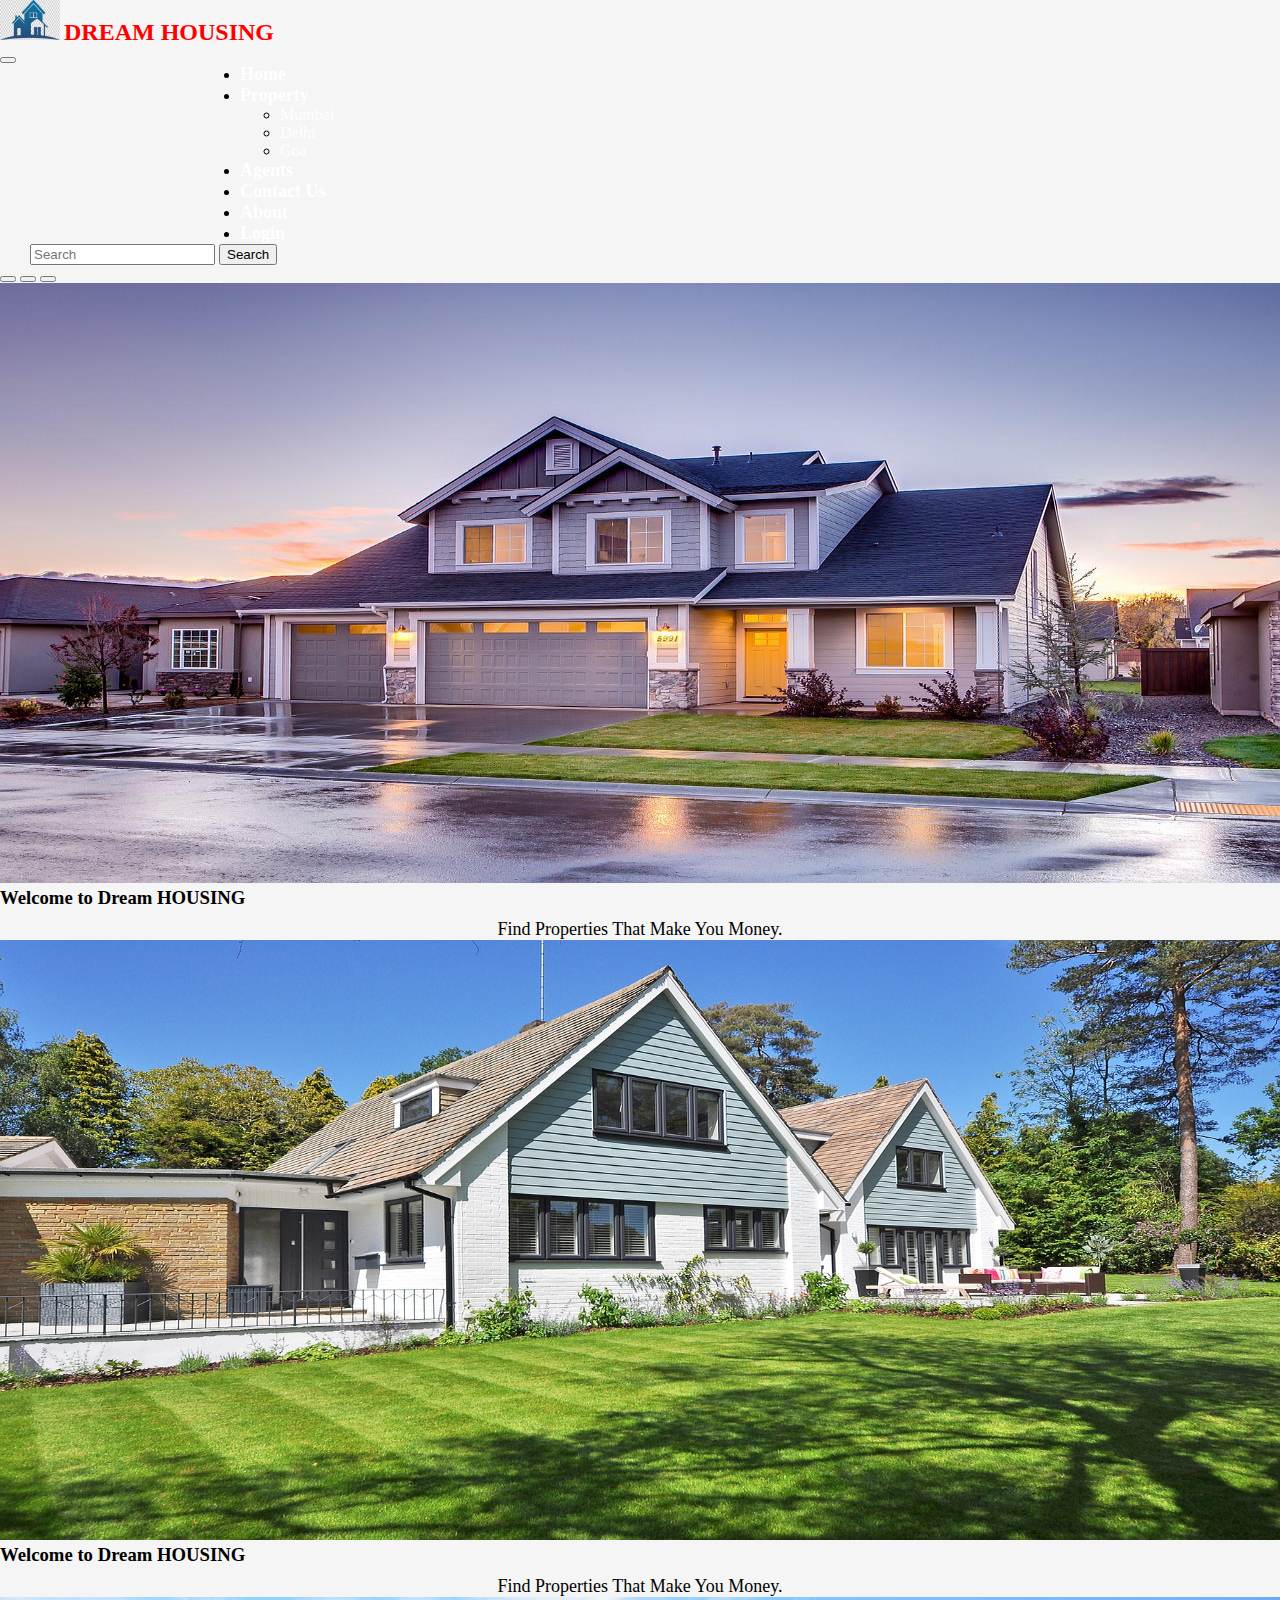
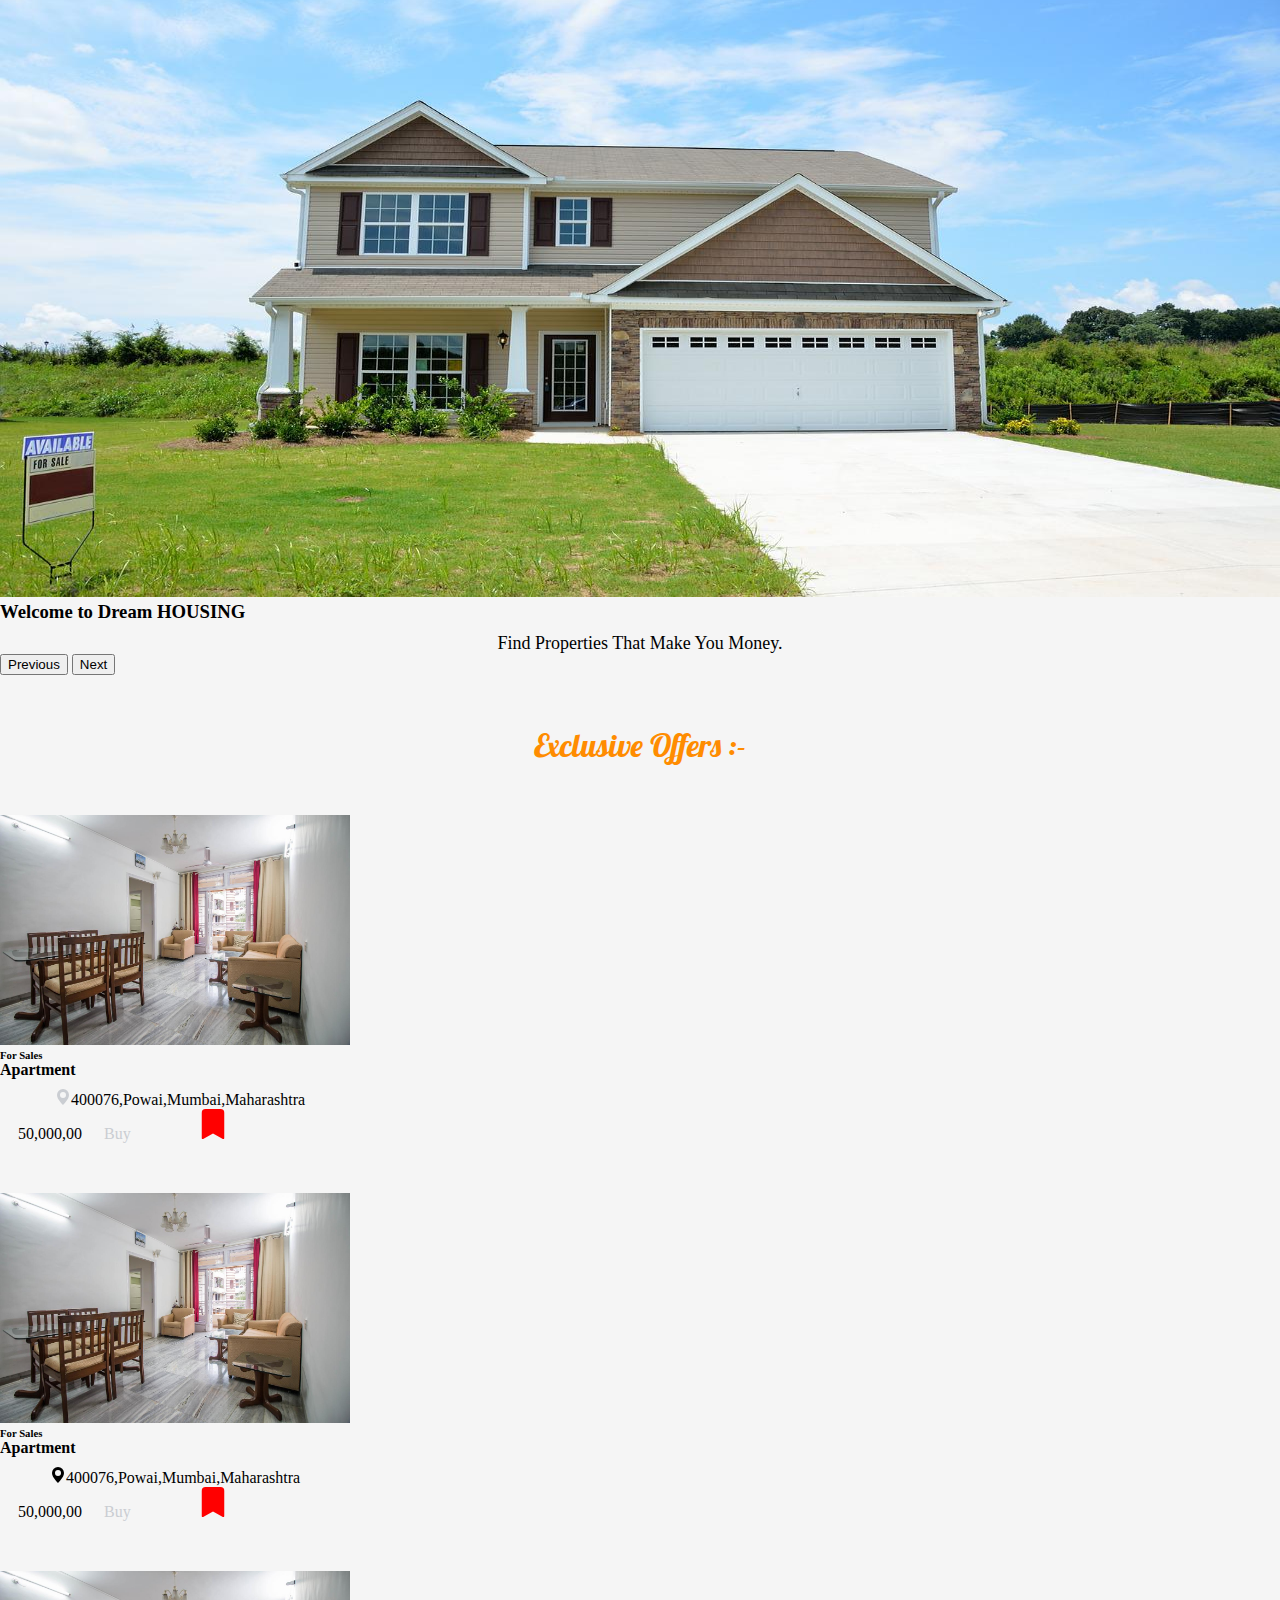
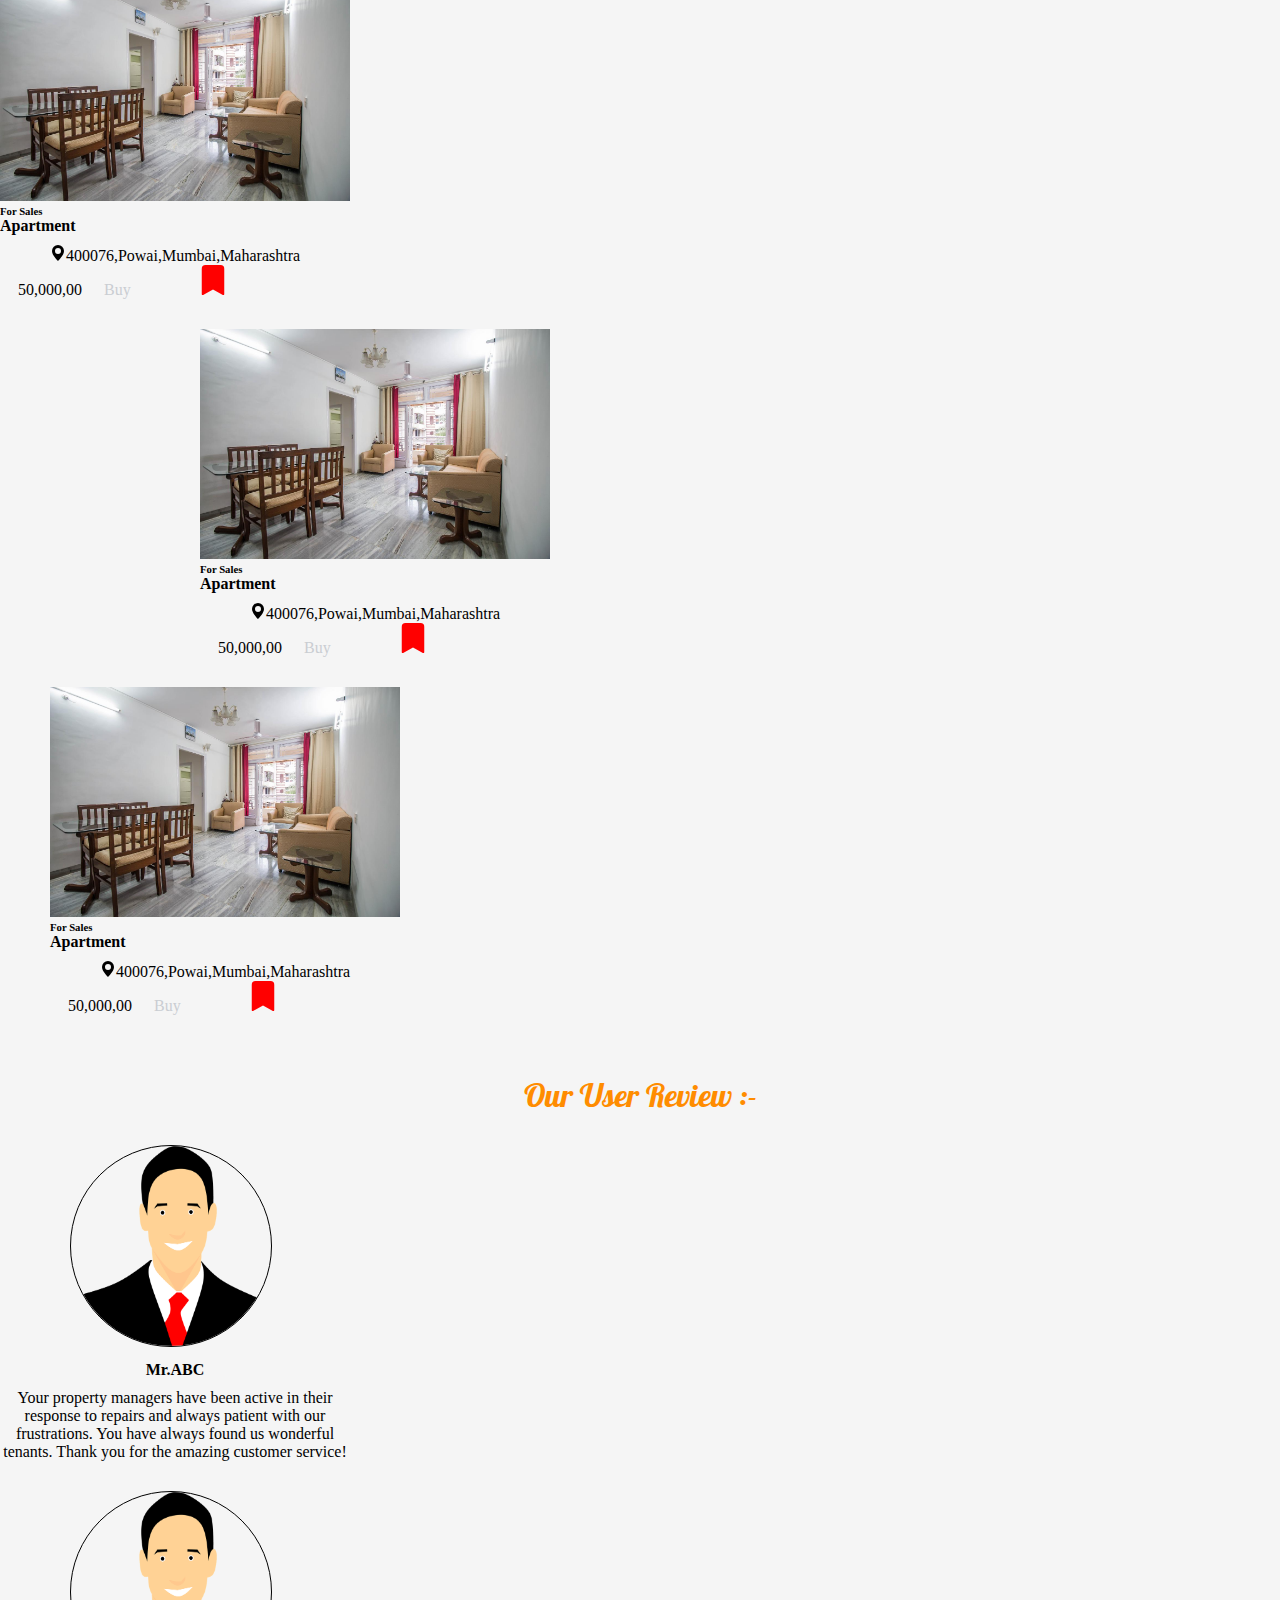
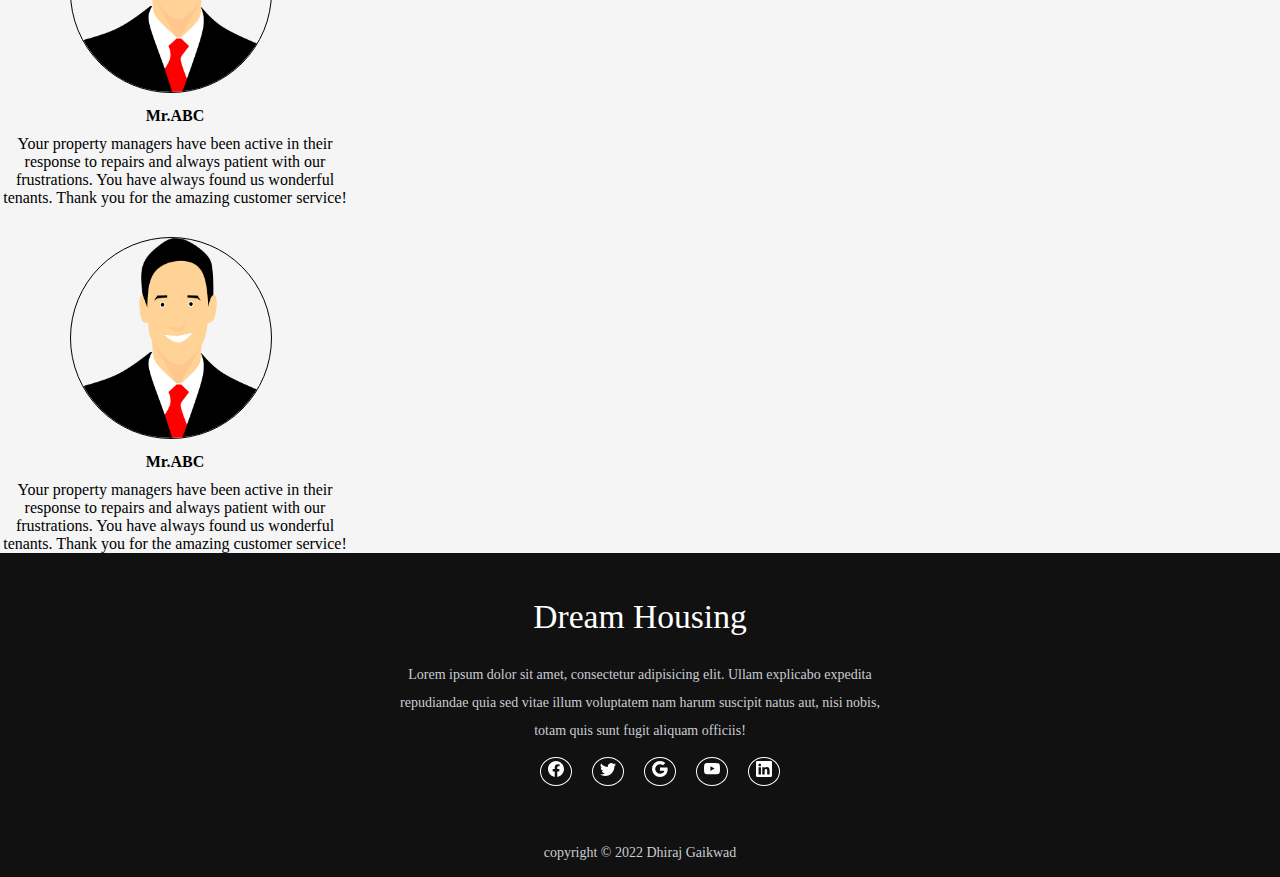
<file: webdesign_project/index.html>
<!DOCTYPE html>
<html lang="en">

<head>
    <meta charset="UTF-8">
    <meta http-equiv="X-UA-Compatible" content="IE=edge">
    <meta name="viewport" content="width=device-width, initial-scale=1.0">
    <title>Document</title>
    <!--Bootstrap css Bundele-->
    <link href="https://cdn.jsdelivr.net/npm/bootstrap@5.2.0-beta1/dist/css/bootstrap.min.css" rel="stylesheet"
        integrity="sha384-0evHe/X+R7YkIZDRvuzKMRqM+OrBnVFBL6DOitfPri4tjfHxaWutUpFmBp4vmVor" crossorigin="anonymous">
    <!--external css-->
    <link rel="stylesheet" href="index.css">
    <script>
        const myCarouselElement = document.querySelector('#myCarousel')
        const carousel = new bootstrap.Carousel(myCarouselElement, {
            interval: 2000,
            wrap: false
        })

        function wishlist(){
            alert("Added to the collection")
        }
        wishlist();
    </script>
</head>

<body>
    <!--Navbar start-->
    <nav class="navbar navbar-expand-lg bg-primary fixed-top">
        <div class="container-fluid">
            <div class="logo">
                <img src="image\houselogo.jpg">
                <a class="navbar-brand" href="index.html"><span>DREAM HOUSING</span></a>
            </div>
            <button class="navbar-toggler" type="button" data-bs-toggle="collapse"
                data-bs-target="#navbarSupportedContent" aria-controls="navbarSupportedContent" aria-expanded="false"
                aria-label="Toggle navigation">
                <span class="navbar-toggler-icon"></span>
            </button>
            <div class="collapse navbar-collapse" id="navbarSupportedContent">
                <ul class="navbar-nav mb-2 mb-lg-0">
                    <li class="nav-item">
                        <a class="nav-link active" aria-current="page" href="index.html">Home</a>
                    </li>
                    <li class="nav-item dropdown">
                        <a class="nav-link dropdown-toggle" href="#" id="navbarDropdown" role="button"
                            data-bs-toggle="dropdown" aria-expanded="false">
                            Property
                        </a>
                        <ul class="dropdown-menu bg-primary" aria-labelledby="navbarDropdown">
                            <li><a class="dropdown-item" href="mumbai.html">Mumbai</a></li>
                            <li><a class="dropdown-item" href="delhi.html">Delhi</a></li>
                            <li><a class="dropdown-item" href="goa.html">Goa</a></li>
                        </ul>
                    </li>
                    <li class="nav-item">
                        <a class="nav-link" target="_blank" href="agents.html">Agents</a>
                    </li>
                    <li class="nav-item">
                        <a class="nav-link" target="_blank" href="contact.html">Contact Us</a>
                    </li>
                    <li class="nav-item">
                        <a class="nav-link" target="_blank" href="about.html">About</a>
                    </li>
                    <li class="nav-item">
                        <a class="nav-link" href="login.html" target="_blank">Login</a>
                    </li>
                </ul>
                <form class="d-flex search" role="search">
                    <input class="form-control me-2" type="search" placeholder="Search" aria-label="Search">
                    <button class="btn btn-outline-light" type="submit">Search</button>
                </form>
            </div>
        </div>
    </nav>
    <!--Navbar end-->
    <!--carousel slide start-->
    <div id="carouselExampleDark" class="carousel carousel-dark carousel-fade slide" data-bs-ride="carousel">
        <div class="carousel-indicators">
            <button type="button" data-bs-target="#carouselExampleDark" data-bs-slide-to="0" class="active"
                aria-current="true" aria-label="Slide 1"></button>
            <button type="button" data-bs-target="#carouselExampleDark" data-bs-slide-to="1"
                aria-label="Slide 2"></button>
            <button type="button" data-bs-target="#carouselExampleDark" data-bs-slide-to="2"
                aria-label="Slide 3"></button>
        </div>
        <div class="carousel-inner">
            <div class="carousel-item active" data-bs-interval="3000">
                <img src="image/house1.jpg" class="d-block w-100" alt="...">
                <div class="carousel-caption d-none d-md-block">
                    <h3>Welcome to Dream HOUSING</h3>
                    <p>Find Properties That Make You Money.</p>
                </div>
            </div>
            <div class="carousel-item" data-bs-interval="3000">
                <img src="image/house2.jpg" class="d-block w-100" alt="...">
                <div class="carousel-caption d-none d-md-block">
                    <h3>Welcome to Dream HOUSING</h3>
                    <p>Find Properties That Make You Money.</p>
                </div>
            </div>
            <div class="carousel-item" data-bs-interval="3000">
                <img src="image/house3.jpg" class="d-block w-100" alt="...">
                <div class="carousel-caption d-none d-md-block">
                    <h3>Welcome to Dream HOUSING</h3>
                    <p>Find Properties That Make You Money.</p>
                </div>
            </div>
        </div>
        <button class="carousel-control-prev" type="button" data-bs-target="#carouselExampleDark" data-bs-slide="prev">
            <span class="carousel-control-prev-icon" aria-hidden="true"></span>
            <span class="visually-hidden">Previous</span>
        </button>
        <button class="carousel-control-next" type="button" data-bs-target="#carouselExampleDark" data-bs-slide="next">
            <span class="carousel-control-next-icon" aria-hidden="true"></span>
            <span class="visually-hidden">Next</span>
        </button>
    </div>
    <!--carousel slider end-->
    <!--card start-->
    <div class="container">
        <div class="row offer">
            <span>Exclusive Offers :-</span>
        </div>
        <div class="row">
            <div class="col">
                <div class="card">
                    <div class="image-card">
                        <img src="image/powai-flats.jpg" alt="house">
                    </div>
                    <div class="card-body">
                        <h6 class="card-title">For Sales</h6>
                        <h4 class="card-title">Apartment</h4>
                        <p class="card-text"><a><svg xmlns="http://www.w3.org/2000/svg" width="16" height="16"
                                fill="currentColor" class="bi bi-geo-alt-fill" viewBox="0 0 16 16">
                                <path
                                    d="M8 16s6-5.686 6-10A6 6 0 0 0 2 6c0 4.314 6 10 6 10zm0-7a3 3 0 1 1 0-6 3 3 0 0 1 0 6z" />
                            </svg></a>400076,Powai,Mumbai,Maharashtra</p>
                        <p class="sell">50,000,00</p>
                        <a href="#" class="btn btn-primary sell">Buy</a>
                        <a href="#" onclick="wishlist()" class="sell">
                            <svg xmlns="http://www.w3.org/2000/svg" width="30" height="30" fill="red"
                                class="bi bi-bookmark-fill" viewBox="0 0 16 16">
                                <path
                                    d="M2 2v13.5a.5.5 0 0 0 .74.439L8 13.069l5.26 2.87A.5.5 0 0 0 14 15.5V2a2 2 0 0 0-2-2H4a2 2 0 0 0-2 2z" />
                            </svg></a>
                    </div>
                </div>
            </div>
            <div class="col">
                <div class="card">
                    <div class="image-card">
                        <img src="image/powai-flats.jpg" alt="house">
                    </div>
                    <div class="card-body">
                        <h6 class="card-title">For Sales</h6>
                        <h4 class="card-title">Apartment</h4>
                        <p class="card-text"><svg xmlns="http://www.w3.org/2000/svg" width="16" height="16"
                                fill="currentColor" class="bi bi-geo-alt-fill" viewBox="0 0 16 16">
                                <path
                                    d="M8 16s6-5.686 6-10A6 6 0 0 0 2 6c0 4.314 6 10 6 10zm0-7a3 3 0 1 1 0-6 3 3 0 0 1 0 6z" />
                            </svg>400076,Powai,Mumbai,Maharashtra</p>
                        <p class="sell">50,000,00</p>
                        <a href="#" class="btn btn-primary sell">Buy</a>
                        <a href="#" onclick="wishlist()" class="sell">
                            <svg xmlns="http://www.w3.org/2000/svg" width="30" height="30" fill="red"
                                class="bi bi-bookmark-fill" viewBox="0 0 16 16">
                                <path
                                    d="M2 2v13.5a.5.5 0 0 0 .74.439L8 13.069l5.26 2.87A.5.5 0 0 0 14 15.5V2a2 2 0 0 0-2-2H4a2 2 0 0 0-2 2z" />
                            </svg></a>
                    </div>
                </div>
            </div>
            <div class="col">
                <div class="card">
                    <div class="image-card">
                        <img src="image/powai-flats.jpg" alt="house">
                    </div>
                    <div class="card-body">
                        <h6 class="card-title">For Sales</h6>
                        <h4 class="card-title">Apartment</h4>
                        <p class="card-text"><svg xmlns="http://www.w3.org/2000/svg" width="16" height="16"
                                fill="currentColor" class="bi bi-geo-alt-fill" viewBox="0 0 16 16">
                                <path
                                    d="M8 16s6-5.686 6-10A6 6 0 0 0 2 6c0 4.314 6 10 6 10zm0-7a3 3 0 1 1 0-6 3 3 0 0 1 0 6z" />
                            </svg>400076,Powai,Mumbai,Maharashtra</p>
                        <p class="sell">50,000,00</p>
                        <a href="#" class="btn btn-primary sell">Buy</a>
                        <a href="#" onclick="wishlist()" class="sell">
                            <svg xmlns="http://www.w3.org/2000/svg" width="30" height="30" fill="red"
                                class="bi bi-bookmark-fill" viewBox="0 0 16 16">
                                <path
                                    d="M2 2v13.5a.5.5 0 0 0 .74.439L8 13.069l5.26 2.87A.5.5 0 0 0 14 15.5V2a2 2 0 0 0-2-2H4a2 2 0 0 0-2 2z" />
                            </svg></a>
                    </div>
                </div>
            </div>
            <div class="col">
                <div class="card card1">
                    <div class="image-card">
                        <img src="image/powai-flats.jpg" alt="house">
                    </div>
                    <div class="card-body">
                        <h6 class="card-title">For Sales</h6>
                        <h4 class="card-title">Apartment</h4>
                        <p class="card-text"><svg xmlns="http://www.w3.org/2000/svg" width="16" height="16"
                                fill="currentColor" class="bi bi-geo-alt-fill" viewBox="0 0 16 16">
                                <path
                                    d="M8 16s6-5.686 6-10A6 6 0 0 0 2 6c0 4.314 6 10 6 10zm0-7a3 3 0 1 1 0-6 3 3 0 0 1 0 6z" />
                            </svg>400076,Powai,Mumbai,Maharashtra</p>
                        <p class="sell">50,000,00</p>
                        <a href="#" class="btn btn-primary sell">Buy</a>
                        <a href="#" onclick="wishlist()" class="sell">
                            <svg xmlns="http://www.w3.org/2000/svg" width="30" height="30" fill="red"
                                class="bi bi-bookmark-fill" viewBox="0 0 16 16">
                                <path
                                    d="M2 2v13.5a.5.5 0 0 0 .74.439L8 13.069l5.26 2.87A.5.5 0 0 0 14 15.5V2a2 2 0 0 0-2-2H4a2 2 0 0 0-2 2z" />
                            </svg></a>
                    </div>
                </div>
            </div>
            <div class="col">
                <div class="card card2">
                    <div class="image-card">
                        <img src="image/powai-flats.jpg" alt="house">
                    </div>
                    <div class="card-body">
                        <h6 class="card-title">For Sales</h6>
                        <h4 class="card-title">Apartment</h4>
                        <p class="card-text"><svg xmlns="http://www.w3.org/2000/svg" width="16" height="16"
                                fill="currentColor" class="bi bi-geo-alt-fill" viewBox="0 0 16 16">
                                <path
                                    d="M8 16s6-5.686 6-10A6 6 0 0 0 2 6c0 4.314 6 10 6 10zm0-7a3 3 0 1 1 0-6 3 3 0 0 1 0 6z" />
                            </svg>400076,Powai,Mumbai,Maharashtra</p>
                        <p class="sell">50,000,00</p>
                        <a href="#" class="btn btn-primary sell">Buy</a>
                        <a href="#" onclick="wishlist()" data-bs-toggle="tooltip" data-bs-placement="top" title="WishList." class="sell">
                            <svg xmlns="http://www.w3.org/2000/svg" width="30" height="30" fill="red"
                                class="bi bi-bookmark-fill" viewBox="0 0 16 16">
                                <path
                                    d="M2 2v13.5a.5.5 0 0 0 .74.439L8 13.069l5.26 2.87A.5.5 0 0 0 14 15.5V2a2 2 0 0 0-2-2H4a2 2 0 0 0-2 2z" />
                            </svg></a>
                    </div>
                </div>
            </div>
        </div>
        <div class="row offer">
            <span>Our User Review :-</span>
        </div>
        <div class="row">
            <div class="col">
                <div class="review-card">
                    <div class="image-review-card">
                        <img src="image/avatar1.png" alt="">
                    </div>
                    <div class="card-review-body">
                        <h4>Mr.ABC</h4>
                        <p>
                            Your property managers have been active in their response to repairs and always patient with
                            our frustrations. You have always found us wonderful tenants. Thank you for the amazing
                            customer service!
                        </p>
                    </div>
                </div>
            </div>
            <div class="col">
                <div class="review-card">
                    <div class="image-review-card">
                        <img src="image/avatar1.png" alt="">
                    </div>
                    <div class="card-review-body">
                        <h4>Mr.ABC</h4>
                        <p>
                            Your property managers have been active in their response to repairs and always patient with
                            our frustrations. You have always found us wonderful tenants. Thank you for the amazing
                            customer service!
                        </p>
                    </div>
                </div>
            </div>
            <div class="col">
                <div class="review-card">
                    <div class="image-review-card">
                        <img src="image/avatar1.png" alt="">
                    </div>
                    <div class="card-review-body">
                        <h4>Mr.ABC</h4>
                        <p>
                            Your property managers have been active in their response to repairs and always patient with
                            our frustrations. You have always found us wonderful tenants. Thank you for the amazing
                            customer service!
                        </p>
                    </div>
                </div>
            </div>
        </div>
    </div>
    <!--card end-->
    <!--Footer start-->
    <footer>
        <h3>Dream Housing</h3>
        <p>Lorem ipsum dolor sit amet, consectetur adipisicing elit. Ullam explicabo expedita repudiandae quia sed vitae
            illum voluptatem nam harum suscipit natus aut, nisi nobis, totam quis sunt fugit aliquam officiis!</p>
        <ul class="socials">
            <li><a href="#"><svg xmlns="http://www.w3.org/2000/svg" width="16" height="16" fill="currentColor"
                        class="bi bi-facebook" viewBox="0 0 16 16">
                        <path
                            d="M16 8.049c0-4.446-3.582-8.05-8-8.05C3.58 0-.002 3.603-.002 8.05c0 4.017 2.926 7.347 6.75 7.951v-5.625h-2.03V8.05H6.75V6.275c0-2.017 1.195-3.131 3.022-3.131.876 0 1.791.157 1.791.157v1.98h-1.009c-.993 0-1.303.621-1.303 1.258v1.51h2.218l-.354 2.326H9.25V16c3.824-.604 6.75-3.934 6.75-7.951z" />
                    </svg></a></li>
            <li><a href="#"><svg xmlns="http://www.w3.org/2000/svg" width="16" height="16" fill="currentColor"
                        class="bi bi-twitter" viewBox="0 0 16 16">
                        <path
                            d="M5.026 15c6.038 0 9.341-5.003 9.341-9.334 0-.14 0-.282-.006-.422A6.685 6.685 0 0 0 16 3.542a6.658 6.658 0 0 1-1.889.518 3.301 3.301 0 0 0 1.447-1.817 6.533 6.533 0 0 1-2.087.793A3.286 3.286 0 0 0 7.875 6.03a9.325 9.325 0 0 1-6.767-3.429 3.289 3.289 0 0 0 1.018 4.382A3.323 3.323 0 0 1 .64 6.575v.045a3.288 3.288 0 0 0 2.632 3.218 3.203 3.203 0 0 1-.865.115 3.23 3.23 0 0 1-.614-.057 3.283 3.283 0 0 0 3.067 2.277A6.588 6.588 0 0 1 .78 13.58a6.32 6.32 0 0 1-.78-.045A9.344 9.344 0 0 0 5.026 15z" />
                    </svg></a></li>
            <li><a href="#"><svg xmlns="http://www.w3.org/2000/svg" width="16" height="16" fill="currentColor"
                        class="bi bi-google" viewBox="0 0 16 16">
                        <path
                            d="M15.545 6.558a9.42 9.42 0 0 1 .139 1.626c0 2.434-.87 4.492-2.384 5.885h.002C11.978 15.292 10.158 16 8 16A8 8 0 1 1 8 0a7.689 7.689 0 0 1 5.352 2.082l-2.284 2.284A4.347 4.347 0 0 0 8 3.166c-2.087 0-3.86 1.408-4.492 3.304a4.792 4.792 0 0 0 0 3.063h.003c.635 1.893 2.405 3.301 4.492 3.301 1.078 0 2.004-.276 2.722-.764h-.003a3.702 3.702 0 0 0 1.599-2.431H8v-3.08h7.545z" />
                    </svg></a></li>
            <li><a href="#"><svg xmlns="http://www.w3.org/2000/svg" width="16" height="16" fill="currentColor"
                        class="bi bi-youtube" viewBox="0 0 16 16">
                        <path
                            d="M8.051 1.999h.089c.822.003 4.987.033 6.11.335a2.01 2.01 0 0 1 1.415 1.42c.101.38.172.883.22 1.402l.01.104.022.26.008.104c.065.914.073 1.77.074 1.957v.075c-.001.194-.01 1.108-.082 2.06l-.008.105-.009.104c-.05.572-.124 1.14-.235 1.558a2.007 2.007 0 0 1-1.415 1.42c-1.16.312-5.569.334-6.18.335h-.142c-.309 0-1.587-.006-2.927-.052l-.17-.006-.087-.004-.171-.007-.171-.007c-1.11-.049-2.167-.128-2.654-.26a2.007 2.007 0 0 1-1.415-1.419c-.111-.417-.185-.986-.235-1.558L.09 9.82l-.008-.104A31.4 31.4 0 0 1 0 7.68v-.123c.002-.215.01-.958.064-1.778l.007-.103.003-.052.008-.104.022-.26.01-.104c.048-.519.119-1.023.22-1.402a2.007 2.007 0 0 1 1.415-1.42c.487-.13 1.544-.21 2.654-.26l.17-.007.172-.006.086-.003.171-.007A99.788 99.788 0 0 1 7.858 2h.193zM6.4 5.209v4.818l4.157-2.408L6.4 5.209z" />
                    </svg></a></li>
            <li><a href="#"><svg xmlns="http://www.w3.org/2000/svg" width="16" height="16" fill="currentColor"
                        class="bi bi-linkedin" viewBox="0 0 16 16">
                        <path
                            d="M0 1.146C0 .513.526 0 1.175 0h13.65C15.474 0 16 .513 16 1.146v13.708c0 .633-.526 1.146-1.175 1.146H1.175C.526 16 0 15.487 0 14.854V1.146zm4.943 12.248V6.169H2.542v7.225h2.401zm-1.2-8.212c.837 0 1.358-.554 1.358-1.248-.015-.709-.52-1.248-1.342-1.248-.822 0-1.359.54-1.359 1.248 0 .694.521 1.248 1.327 1.248h.016zm4.908 8.212V9.359c0-.216.016-.432.08-.586.173-.431.568-.878 1.232-.878.869 0 1.216.662 1.216 1.634v3.865h2.401V9.25c0-2.22-1.184-3.252-2.764-3.252-1.274 0-1.845.7-2.165 1.193v.025h-.016a5.54 5.54 0 0 1 .016-.025V6.169h-2.4c.03.678 0 7.225 0 7.225h2.4z" />
                    </svg></a></li>
        </ul>
        <p>copyright &copy; 2022 <a href="#">Dhiraj Gaikwad</a> </p>
    </footer>
    <!--Footer end-->
    <!--Bootstrap js Bundele-->
    <script src="https://cdn.jsdelivr.net/npm/bootstrap@5.2.0-beta1/dist/js/bootstrap.bundle.min.js"
        integrity="sha384-pprn3073KE6tl6bjs2QrFaJGz5/SUsLqktiwsUTF55Jfv3qYSDhgCecCxMW52nD2"
        crossorigin="anonymous"></script>
</body>

</html>
</file>
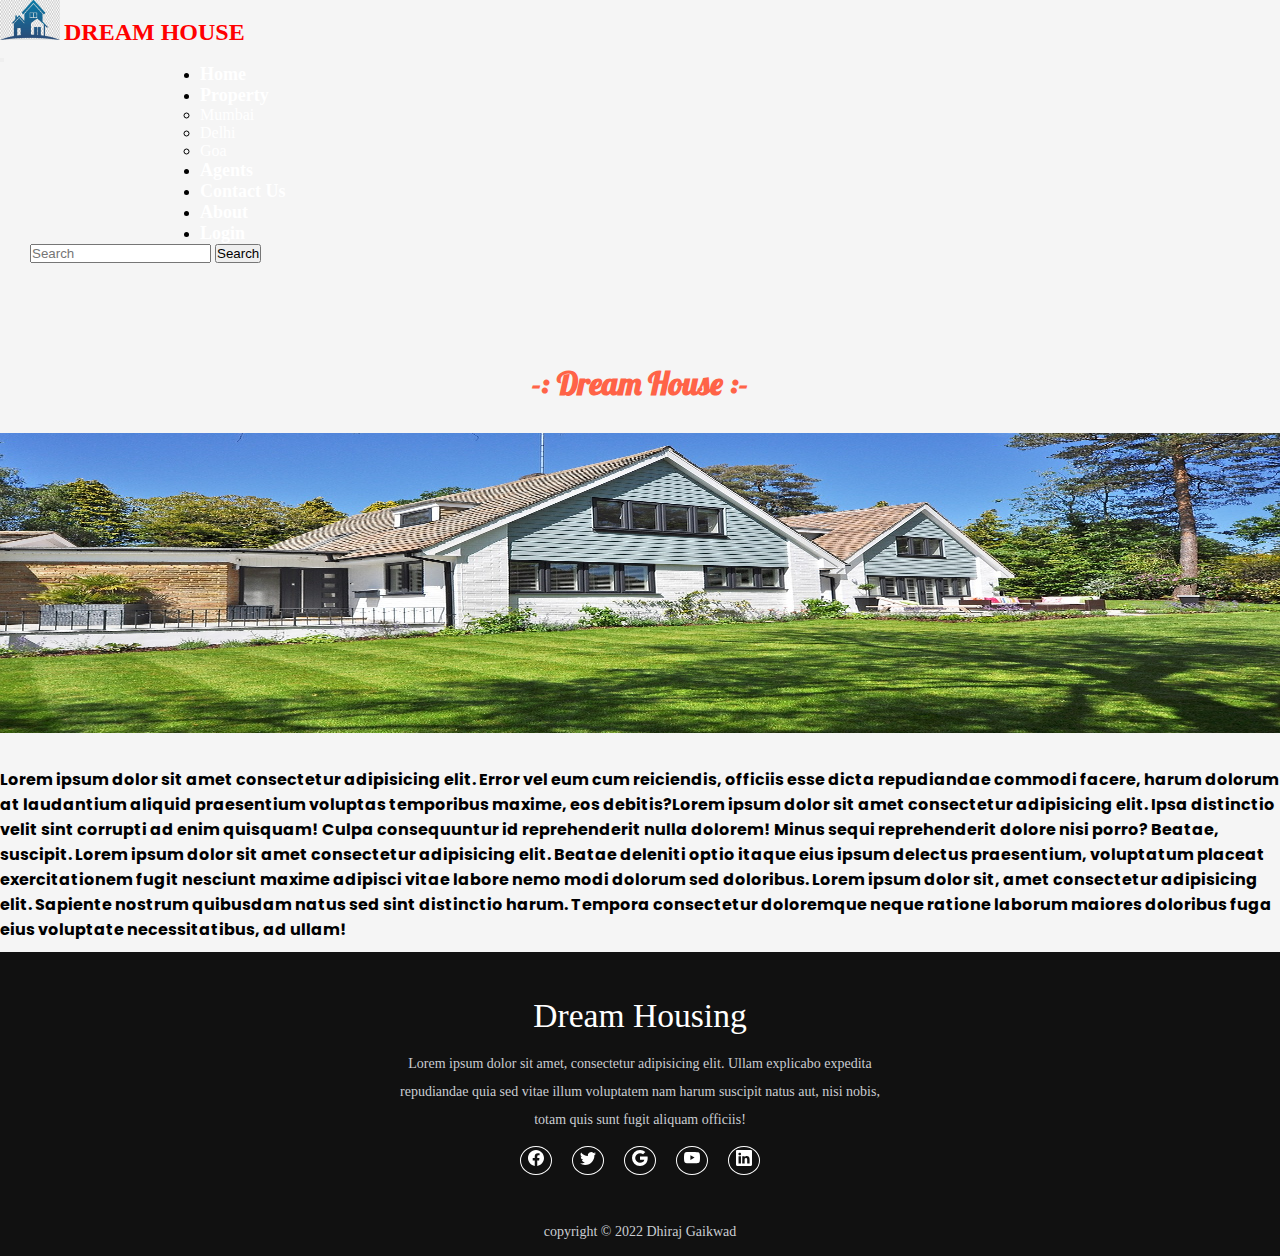
<file: webdesign_project/about.html>
<!DOCTYPE html>
<html lang="en">

<head>
    <meta charset="UTF-8">
    <meta http-equiv="X-UA-Compatible" content="IE=edge">
    <meta name="viewport" content="width=device-width, initial-scale=1.0">
    <!--Bootstrap bundle-->
    <link href="https://cdn.jsdelivr.net/npm/bootstrap@5.2.0-beta1/dist/css/bootstrap.min.css" rel="stylesheet"
        integrity="sha384-0evHe/X+R7YkIZDRvuzKMRqM+OrBnVFBL6DOitfPri4tjfHxaWutUpFmBp4vmVor" crossorigin="anonymous">
    <!--external css-->
    <link href="about.css" rel="stylesheet">
    <title>Document</title>
</head>

<body>
    <!--Navbar start-->
    <nav class="navbar navbar-expand-lg bg-primary fixed-top">
        <div class="container-fluid">
            <div class="logo">
                <img src="image\houselogo.jpg">
                <a class="navbar-brand" href="index.html"><span>DREAM HOUSE</span></a>
            </div>
            <button class="navbar-toggler" type="button" data-bs-toggle="collapse"
                data-bs-target="#navbarSupportedContent" aria-controls="navbarSupportedContent" aria-expanded="false"
                aria-label="Toggle navigation">
                <span class="navbar-toggler-icon"></span>
            </button>
            <div class="collapse navbar-collapse" id="navbarSupportedContent">
                <ul class="navbar-nav mb-2 mb-lg-0">
                    <li class="nav-item">
                        <a class="nav-link" aria-current="page" href="index.html">Home</a>
                    </li>
                    <li class="nav-item dropdown">
                        <a class="nav-link dropdown-toggle" href="#" id="navbarDropdown" role="button"
                            data-bs-toggle="dropdown" aria-expanded="false">
                            Property
                        </a>
                        <ul class="dropdown-menu bg-primary" aria-labelledby="navbarDropdown">
                            <li><a class="dropdown-item" href="mumbai.html">Mumbai</a></li>
                            <li><a class="dropdown-item" href="delhi.html">Delhi</a></li>
                            <li><a class="dropdown-item" href="goa.html">Goa</a></li>
                        </ul>
                    </li>
                    <li class="nav-item">
                        <a class="nav-link active" target="_blank" href="agents.html">Agents</a>
                    </li>
                    <li class="nav-item">
                        <a class="nav-link" target="_blank" href="contact.html">Contact Us</a>
                    </li>
                    <li class="nav-item">
                        <a class="nav-link" target="_blank" href="about.html">About</a>
                    </li>
                    <li class="nav-item">
                        <a class="nav-link" href="login.html">Login</a>
                    </li>
                </ul>
                <form class="d-flex search" role="search">
                    <input class="form-control me-2" type="search" placeholder="Search" aria-label="Search">
                    <button class="btn btn-outline-light" type="submit">Search</button>
                </form>
            </div>
        </div>
    </nav>
    <!--Navbar end-->
    <div class="container">
        <div class="row about-title">
            <h1>-: Dream House :-</h1>
        </div>
        <div class="row">
            <div class="col image">
                <img src="image/house2.jpg" alt="house">
            </div>
            <div class="col about-text">
                <P>
                    Lorem ipsum dolor sit amet consectetur adipisicing elit. Error vel eum cum reiciendis, officiis esse
                    dicta repudiandae commodi facere, harum dolorum at laudantium aliquid praesentium voluptas
                    temporibus maxime, eos debitis?Lorem ipsum dolor sit amet consectetur adipisicing elit. Ipsa
                    distinctio velit sint corrupti ad enim quisquam! Culpa consequuntur id reprehenderit nulla dolorem!
                    Minus sequi reprehenderit dolore nisi porro? Beatae, suscipit.
                    Lorem ipsum dolor sit amet consectetur adipisicing elit. Beatae deleniti optio itaque eius ipsum
                    delectus praesentium, voluptatum placeat exercitationem fugit nesciunt maxime adipisci vitae labore
                    nemo modi dolorum sed doloribus. Lorem ipsum dolor sit, amet consectetur adipisicing elit. Sapiente
                    nostrum quibusdam natus sed sint distinctio harum. Tempora consectetur doloremque neque ratione
                    laborum maiores doloribus fuga eius voluptate necessitatibus, ad ullam!
                </P>
            </div>
        </div>
    </div>
    <!--Footer start-->
    <footer>
        <h3>Dream Housing</h3>
        <p>Lorem ipsum dolor sit amet, consectetur adipisicing elit. Ullam explicabo expedita repudiandae quia sed vitae
            illum voluptatem nam harum suscipit natus aut, nisi nobis, totam quis sunt fugit aliquam officiis!</p>
        <ul class="socials">
            <li><a href="#"><svg xmlns="http://www.w3.org/2000/svg" width="16" height="16" fill="currentColor"
                        class="bi bi-facebook" viewBox="0 0 16 16">
                        <path
                            d="M16 8.049c0-4.446-3.582-8.05-8-8.05C3.58 0-.002 3.603-.002 8.05c0 4.017 2.926 7.347 6.75 7.951v-5.625h-2.03V8.05H6.75V6.275c0-2.017 1.195-3.131 3.022-3.131.876 0 1.791.157 1.791.157v1.98h-1.009c-.993 0-1.303.621-1.303 1.258v1.51h2.218l-.354 2.326H9.25V16c3.824-.604 6.75-3.934 6.75-7.951z" />
                    </svg></a></li>
            <li><a href="#"><svg xmlns="http://www.w3.org/2000/svg" width="16" height="16" fill="currentColor"
                        class="bi bi-twitter" viewBox="0 0 16 16">
                        <path
                            d="M5.026 15c6.038 0 9.341-5.003 9.341-9.334 0-.14 0-.282-.006-.422A6.685 6.685 0 0 0 16 3.542a6.658 6.658 0 0 1-1.889.518 3.301 3.301 0 0 0 1.447-1.817 6.533 6.533 0 0 1-2.087.793A3.286 3.286 0 0 0 7.875 6.03a9.325 9.325 0 0 1-6.767-3.429 3.289 3.289 0 0 0 1.018 4.382A3.323 3.323 0 0 1 .64 6.575v.045a3.288 3.288 0 0 0 2.632 3.218 3.203 3.203 0 0 1-.865.115 3.23 3.23 0 0 1-.614-.057 3.283 3.283 0 0 0 3.067 2.277A6.588 6.588 0 0 1 .78 13.58a6.32 6.32 0 0 1-.78-.045A9.344 9.344 0 0 0 5.026 15z" />
                    </svg></a></li>
            <li><a href="#"><svg xmlns="http://www.w3.org/2000/svg" width="16" height="16" fill="currentColor"
                        class="bi bi-google" viewBox="0 0 16 16">
                        <path
                            d="M15.545 6.558a9.42 9.42 0 0 1 .139 1.626c0 2.434-.87 4.492-2.384 5.885h.002C11.978 15.292 10.158 16 8 16A8 8 0 1 1 8 0a7.689 7.689 0 0 1 5.352 2.082l-2.284 2.284A4.347 4.347 0 0 0 8 3.166c-2.087 0-3.86 1.408-4.492 3.304a4.792 4.792 0 0 0 0 3.063h.003c.635 1.893 2.405 3.301 4.492 3.301 1.078 0 2.004-.276 2.722-.764h-.003a3.702 3.702 0 0 0 1.599-2.431H8v-3.08h7.545z" />
                    </svg></a></li>
            <li><a href="#"><svg xmlns="http://www.w3.org/2000/svg" width="16" height="16" fill="currentColor"
                        class="bi bi-youtube" viewBox="0 0 16 16">
                        <path
                            d="M8.051 1.999h.089c.822.003 4.987.033 6.11.335a2.01 2.01 0 0 1 1.415 1.42c.101.38.172.883.22 1.402l.01.104.022.26.008.104c.065.914.073 1.77.074 1.957v.075c-.001.194-.01 1.108-.082 2.06l-.008.105-.009.104c-.05.572-.124 1.14-.235 1.558a2.007 2.007 0 0 1-1.415 1.42c-1.16.312-5.569.334-6.18.335h-.142c-.309 0-1.587-.006-2.927-.052l-.17-.006-.087-.004-.171-.007-.171-.007c-1.11-.049-2.167-.128-2.654-.26a2.007 2.007 0 0 1-1.415-1.419c-.111-.417-.185-.986-.235-1.558L.09 9.82l-.008-.104A31.4 31.4 0 0 1 0 7.68v-.123c.002-.215.01-.958.064-1.778l.007-.103.003-.052.008-.104.022-.26.01-.104c.048-.519.119-1.023.22-1.402a2.007 2.007 0 0 1 1.415-1.42c.487-.13 1.544-.21 2.654-.26l.17-.007.172-.006.086-.003.171-.007A99.788 99.788 0 0 1 7.858 2h.193zM6.4 5.209v4.818l4.157-2.408L6.4 5.209z" />
                    </svg></a></li>
            <li><a href="#"><svg xmlns="http://www.w3.org/2000/svg" width="16" height="16" fill="currentColor"
                        class="bi bi-linkedin" viewBox="0 0 16 16">
                        <path
                            d="M0 1.146C0 .513.526 0 1.175 0h13.65C15.474 0 16 .513 16 1.146v13.708c0 .633-.526 1.146-1.175 1.146H1.175C.526 16 0 15.487 0 14.854V1.146zm4.943 12.248V6.169H2.542v7.225h2.401zm-1.2-8.212c.837 0 1.358-.554 1.358-1.248-.015-.709-.52-1.248-1.342-1.248-.822 0-1.359.54-1.359 1.248 0 .694.521 1.248 1.327 1.248h.016zm4.908 8.212V9.359c0-.216.016-.432.08-.586.173-.431.568-.878 1.232-.878.869 0 1.216.662 1.216 1.634v3.865h2.401V9.25c0-2.22-1.184-3.252-2.764-3.252-1.274 0-1.845.7-2.165 1.193v.025h-.016a5.54 5.54 0 0 1 .016-.025V6.169h-2.4c.03.678 0 7.225 0 7.225h2.4z" />
                    </svg></a></li>
        </ul>
        <p>copyright &copy; 2022 <a href="#">Dhiraj Gaikwad</a> </p>
    </footer>
    <!--Footer end-->
    <!--Bootstrap bundle-->
    <script src="https://cdn.jsdelivr.net/npm/bootstrap@5.2.0-beta1/dist/js/bootstrap.bundle.min.js"
        integrity="sha384-pprn3073KE6tl6bjs2QrFaJGz5/SUsLqktiwsUTF55Jfv3qYSDhgCecCxMW52nD2"
        crossorigin="anonymous"></script>
</body>

</html>
</file>
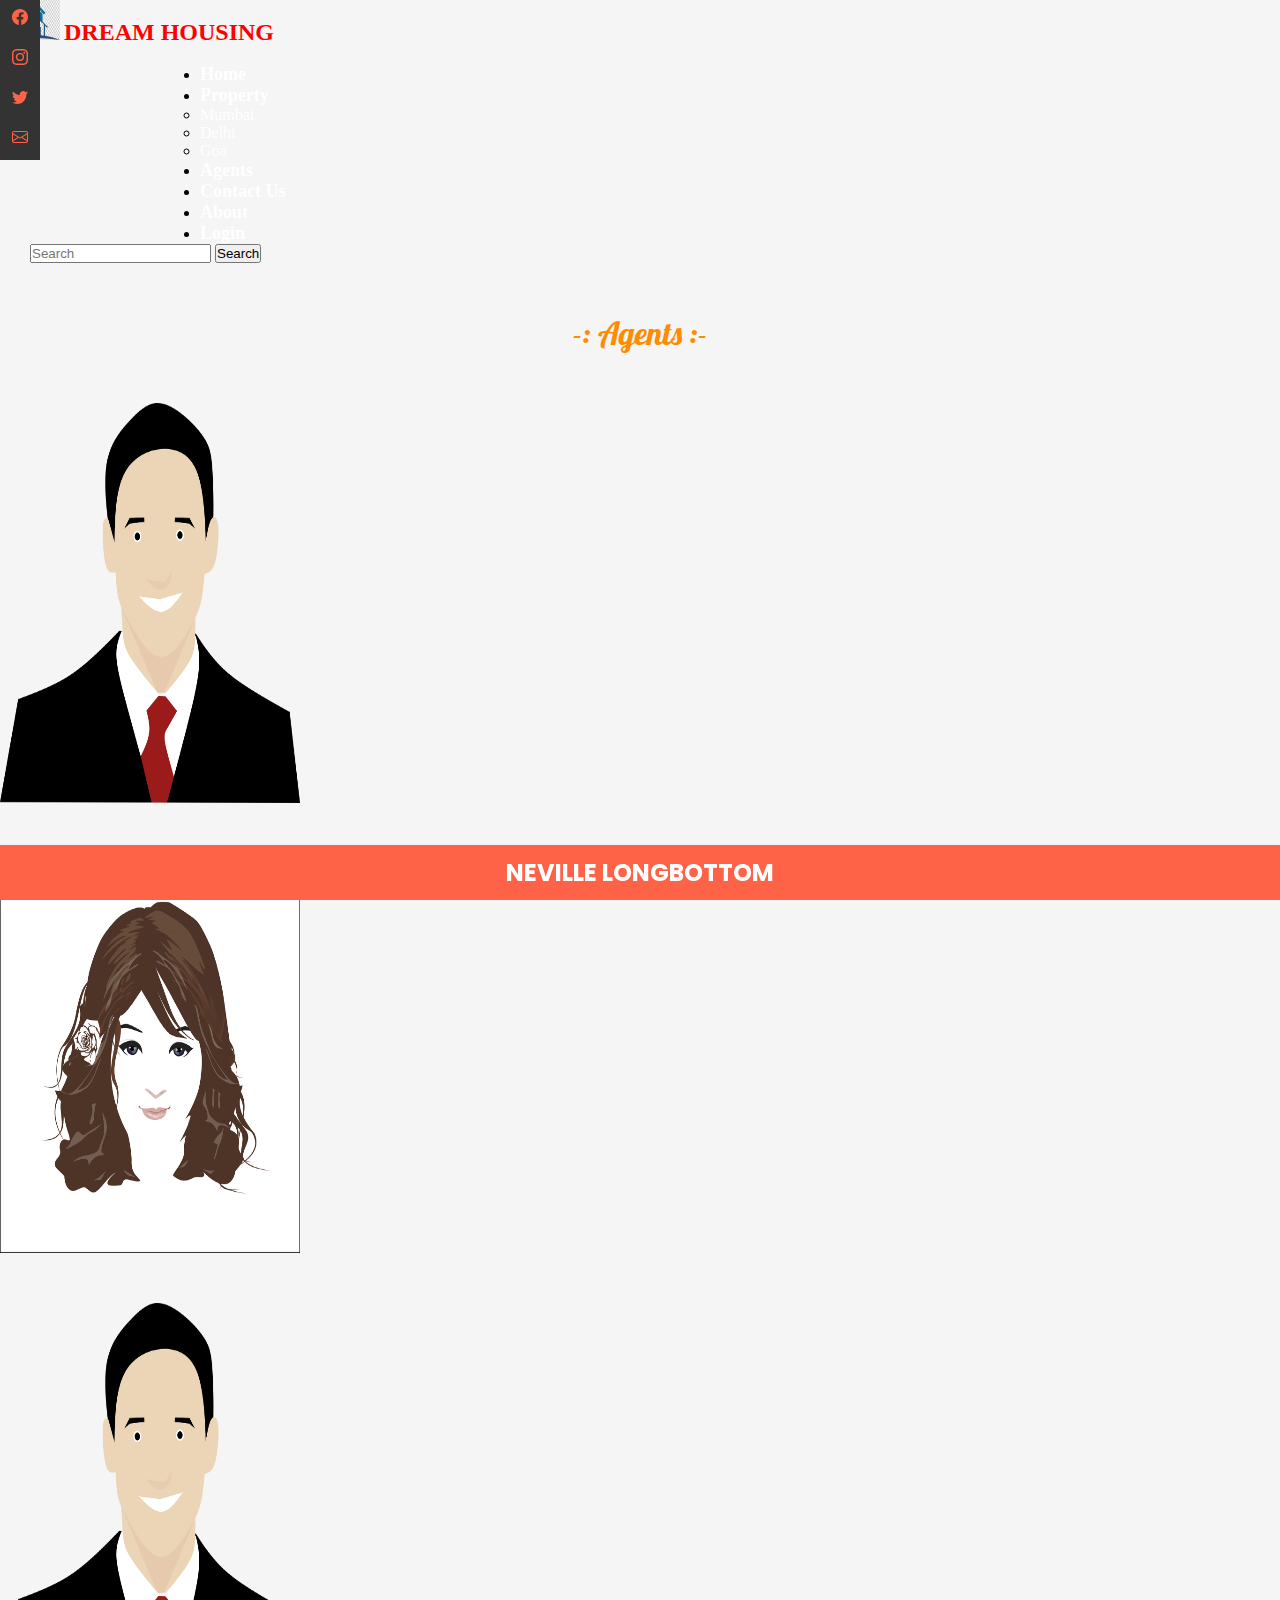
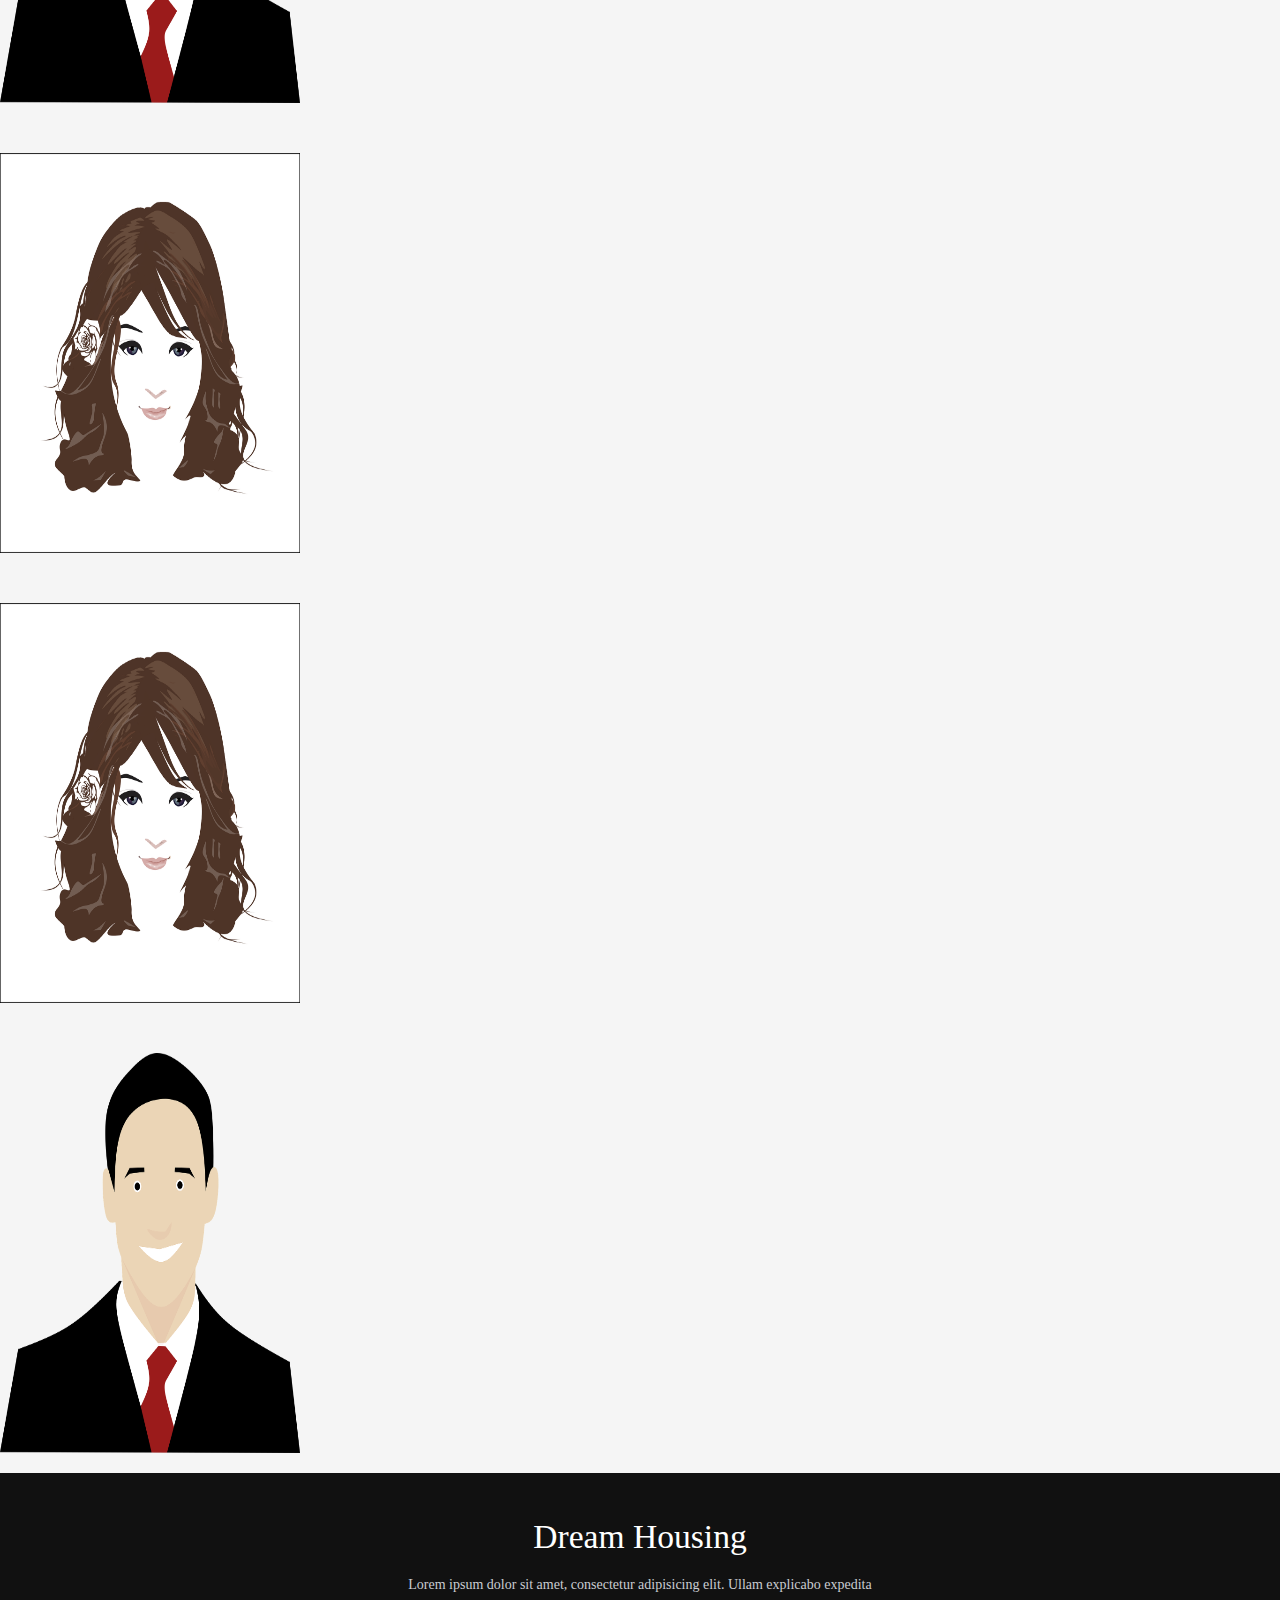
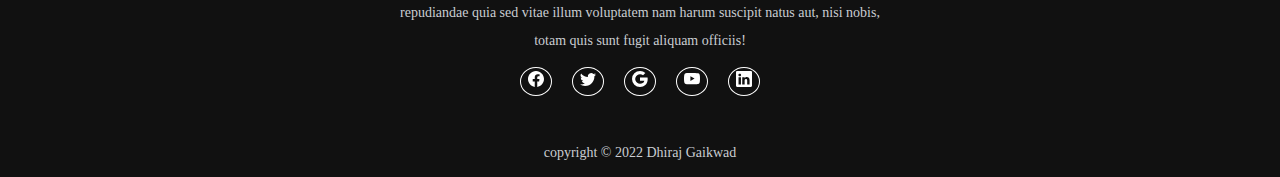
<file: webdesign_project/agents.html>
<!DOCTYPE html>
<html lang="en">

<head>
    <meta charset="UTF-8">
    <meta http-equiv="X-UA-Compatible" content="IE=edge">
    <meta name="viewport" content="width=device-width, initial-scale=1.0">
    <!--Bootstrap bundle-->
    <link href="https://cdn.jsdelivr.net/npm/bootstrap@5.2.0-beta1/dist/css/bootstrap.min.css" rel="stylesheet"
        integrity="sha384-0evHe/X+R7YkIZDRvuzKMRqM+OrBnVFBL6DOitfPri4tjfHxaWutUpFmBp4vmVor" crossorigin="anonymous">
    <!--external css-->
    <link href="agents.css" rel="stylesheet">
    <title>Document</title>
</head>

<body>
    <!--Navbar start-->
        <nav class="navbar navbar-expand-lg bg-primary fixed-top">
            <div class="container-fluid">
                <div class="logo">
                    <img src="image\houselogo.jpg">
                    <a class="navbar-brand" href="index.html"><span>DREAM HOUSING</span></a>
                </div>
                <button class="navbar-toggler" type="button" data-bs-toggle="collapse"
                    data-bs-target="#navbarSupportedContent" aria-controls="navbarSupportedContent"
                    aria-expanded="false" aria-label="Toggle navigation">
                    <span class="navbar-toggler-icon"></span>
                </button>
                <div class="collapse navbar-collapse" id="navbarSupportedContent">
                    <ul class="navbar-nav mb-2 mb-lg-0">
                        <li class="nav-item">
                            <a class="nav-link" aria-current="page" href="index.html">Home</a>
                        </li>
                        <li class="nav-item dropdown">
                            <a class="nav-link dropdown-toggle" href="#" id="navbarDropdown" role="button"
                                data-bs-toggle="dropdown" aria-expanded="false">
                                Property
                            </a>
                            <ul class="dropdown-menu bg-primary" aria-labelledby="navbarDropdown">
                                <li><a class="dropdown-item" href="mumbai.html">Mumbai</a></li>
                                <li><a class="dropdown-item" href="delhi.html">Delhi</a></li>
                                <li><a class="dropdown-item" href="goa.html">Goa</a></li>
                            </ul>
                        </li>
                        <li class="nav-item">
                            <a class="nav-link active" href="agents.html">Agents</a>
                        </li>
                        <li class="nav-item">
                            <a class="nav-link" href="contact.html">Contact Us</a>
                        </li>
                        <li class="nav-item">
                            <a class="nav-link" href="about.html">About</a>
                        </li>
                        <li class="nav-item">
                            <a class="nav-link" href="login.html">Login</a>
                        </li>
                    </ul>
                    <form class="d-flex search" role="search">
                        <input class="form-control me-2" type="search" placeholder="Search" aria-label="Search">
                        <button class="btn btn-outline-light" type="submit">Search</button>
                    </form>
                </div>
            </div>
        </nav>
        <!--Navbar end-->
        <!--agents card start here-->
        <div class="container">
            <div class="row Agents">
                <span>-: Agents :-</span>
            </div>
            <div class="row">
                <div class="col">
                    <div class="card">
                        <div class="agents-image">
                            <img src="image\avatar1.png">
                        </div>
                            <h2>Harry Potter</h2>
                            <ul>
                                <li><a href="#"><svg xmlns="http://www.w3.org/2000/svg" width="16" height="16" fill="currentColor" class="bi bi-facebook" viewBox="0 0 16 16">
                                    <path d="M16 8.049c0-4.446-3.582-8.05-8-8.05C3.58 0-.002 3.603-.002 8.05c0 4.017 2.926 7.347 6.75 7.951v-5.625h-2.03V8.05H6.75V6.275c0-2.017 1.195-3.131 3.022-3.131.876 0 1.791.157 1.791.157v1.98h-1.009c-.993 0-1.303.621-1.303 1.258v1.51h2.218l-.354 2.326H9.25V16c3.824-.604 6.75-3.934 6.75-7.951z"/>
                                  </svg></a></li>
                                <li><a href="#"><svg xmlns="http://www.w3.org/2000/svg" width="16" height="16" fill="currentColor" class="bi bi-instagram" viewBox="0 0 16 16">
                                    <path d="M8 0C5.829 0 5.556.01 4.703.048 3.85.088 3.269.222 2.76.42a3.917 3.917 0 0 0-1.417.923A3.927 3.927 0 0 0 .42 2.76C.222 3.268.087 3.85.048 4.7.01 5.555 0 5.827 0 8.001c0 2.172.01 2.444.048 3.297.04.852.174 1.433.372 1.942.205.526.478.972.923 1.417.444.445.89.719 1.416.923.51.198 1.09.333 1.942.372C5.555 15.99 5.827 16 8 16s2.444-.01 3.298-.048c.851-.04 1.434-.174 1.943-.372a3.916 3.916 0 0 0 1.416-.923c.445-.445.718-.891.923-1.417.197-.509.332-1.09.372-1.942C15.99 10.445 16 10.173 16 8s-.01-2.445-.048-3.299c-.04-.851-.175-1.433-.372-1.941a3.926 3.926 0 0 0-.923-1.417A3.911 3.911 0 0 0 13.24.42c-.51-.198-1.092-.333-1.943-.372C10.443.01 10.172 0 7.998 0h.003zm-.717 1.442h.718c2.136 0 2.389.007 3.232.046.78.035 1.204.166 1.486.275.373.145.64.319.92.599.28.28.453.546.598.92.11.281.24.705.275 1.485.039.843.047 1.096.047 3.231s-.008 2.389-.047 3.232c-.035.78-.166 1.203-.275 1.485a2.47 2.47 0 0 1-.599.919c-.28.28-.546.453-.92.598-.28.11-.704.24-1.485.276-.843.038-1.096.047-3.232.047s-2.39-.009-3.233-.047c-.78-.036-1.203-.166-1.485-.276a2.478 2.478 0 0 1-.92-.598 2.48 2.48 0 0 1-.6-.92c-.109-.281-.24-.705-.275-1.485-.038-.843-.046-1.096-.046-3.233 0-2.136.008-2.388.046-3.231.036-.78.166-1.204.276-1.486.145-.373.319-.64.599-.92.28-.28.546-.453.92-.598.282-.11.705-.24 1.485-.276.738-.034 1.024-.044 2.515-.045v.002zm4.988 1.328a.96.96 0 1 0 0 1.92.96.96 0 0 0 0-1.92zm-4.27 1.122a4.109 4.109 0 1 0 0 8.217 4.109 4.109 0 0 0 0-8.217zm0 1.441a2.667 2.667 0 1 1 0 5.334 2.667 2.667 0 0 1 0-5.334z"/>
                                  </svg></a></li>
                                <li><a href="#"><svg xmlns="http://www.w3.org/2000/svg" width="16" height="16" fill="currentColor" class="bi bi-twitter" viewBox="0 0 16 16">
                                    <path d="M5.026 15c6.038 0 9.341-5.003 9.341-9.334 0-.14 0-.282-.006-.422A6.685 6.685 0 0 0 16 3.542a6.658 6.658 0 0 1-1.889.518 3.301 3.301 0 0 0 1.447-1.817 6.533 6.533 0 0 1-2.087.793A3.286 3.286 0 0 0 7.875 6.03a9.325 9.325 0 0 1-6.767-3.429 3.289 3.289 0 0 0 1.018 4.382A3.323 3.323 0 0 1 .64 6.575v.045a3.288 3.288 0 0 0 2.632 3.218 3.203 3.203 0 0 1-.865.115 3.23 3.23 0 0 1-.614-.057 3.283 3.283 0 0 0 3.067 2.277A6.588 6.588 0 0 1 .78 13.58a6.32 6.32 0 0 1-.78-.045A9.344 9.344 0 0 0 5.026 15z"/>
                                  </svg></a></li>
                                <li><a href="#"><svg xmlns="http://www.w3.org/2000/svg" width="16" height="16" fill="currentColor" class="bi bi-envelope" viewBox="0 0 16 16">
                                    <path d="M0 4a2 2 0 0 1 2-2h12a2 2 0 0 1 2 2v8a2 2 0 0 1-2 2H2a2 2 0 0 1-2-2V4Zm2-1a1 1 0 0 0-1 1v.217l7 4.2 7-4.2V4a1 1 0 0 0-1-1H2Zm13 2.383-4.708 2.825L15 11.105V5.383Zm-.034 6.876-5.64-3.471L8 9.583l-1.326-.795-5.64 3.47A1 1 0 0 0 2 13h12a1 1 0 0 0 .966-.741ZM1 11.105l4.708-2.897L1 5.383v5.722Z"/>
                                  </svg></a></li>
                            </ul>
                        </div>
                </div>
                <div class="col">
                    <div class="card">
                        <div class="agents-image">
                            <img src="image\avatar2.png">
                        </div>
                            <h2>Hermione Granger</h2>
                            <ul>
                                <li><a href="#"><svg xmlns="http://www.w3.org/2000/svg" width="16" height="16" fill="currentColor" class="bi bi-facebook" viewBox="0 0 16 16">
                                    <path d="M16 8.049c0-4.446-3.582-8.05-8-8.05C3.58 0-.002 3.603-.002 8.05c0 4.017 2.926 7.347 6.75 7.951v-5.625h-2.03V8.05H6.75V6.275c0-2.017 1.195-3.131 3.022-3.131.876 0 1.791.157 1.791.157v1.98h-1.009c-.993 0-1.303.621-1.303 1.258v1.51h2.218l-.354 2.326H9.25V16c3.824-.604 6.75-3.934 6.75-7.951z"/>
                                  </svg></a></li>
                                <li><a href="#"><svg xmlns="http://www.w3.org/2000/svg" width="16" height="16" fill="currentColor" class="bi bi-instagram" viewBox="0 0 16 16">
                                    <path d="M8 0C5.829 0 5.556.01 4.703.048 3.85.088 3.269.222 2.76.42a3.917 3.917 0 0 0-1.417.923A3.927 3.927 0 0 0 .42 2.76C.222 3.268.087 3.85.048 4.7.01 5.555 0 5.827 0 8.001c0 2.172.01 2.444.048 3.297.04.852.174 1.433.372 1.942.205.526.478.972.923 1.417.444.445.89.719 1.416.923.51.198 1.09.333 1.942.372C5.555 15.99 5.827 16 8 16s2.444-.01 3.298-.048c.851-.04 1.434-.174 1.943-.372a3.916 3.916 0 0 0 1.416-.923c.445-.445.718-.891.923-1.417.197-.509.332-1.09.372-1.942C15.99 10.445 16 10.173 16 8s-.01-2.445-.048-3.299c-.04-.851-.175-1.433-.372-1.941a3.926 3.926 0 0 0-.923-1.417A3.911 3.911 0 0 0 13.24.42c-.51-.198-1.092-.333-1.943-.372C10.443.01 10.172 0 7.998 0h.003zm-.717 1.442h.718c2.136 0 2.389.007 3.232.046.78.035 1.204.166 1.486.275.373.145.64.319.92.599.28.28.453.546.598.92.11.281.24.705.275 1.485.039.843.047 1.096.047 3.231s-.008 2.389-.047 3.232c-.035.78-.166 1.203-.275 1.485a2.47 2.47 0 0 1-.599.919c-.28.28-.546.453-.92.598-.28.11-.704.24-1.485.276-.843.038-1.096.047-3.232.047s-2.39-.009-3.233-.047c-.78-.036-1.203-.166-1.485-.276a2.478 2.478 0 0 1-.92-.598 2.48 2.48 0 0 1-.6-.92c-.109-.281-.24-.705-.275-1.485-.038-.843-.046-1.096-.046-3.233 0-2.136.008-2.388.046-3.231.036-.78.166-1.204.276-1.486.145-.373.319-.64.599-.92.28-.28.546-.453.92-.598.282-.11.705-.24 1.485-.276.738-.034 1.024-.044 2.515-.045v.002zm4.988 1.328a.96.96 0 1 0 0 1.92.96.96 0 0 0 0-1.92zm-4.27 1.122a4.109 4.109 0 1 0 0 8.217 4.109 4.109 0 0 0 0-8.217zm0 1.441a2.667 2.667 0 1 1 0 5.334 2.667 2.667 0 0 1 0-5.334z"/>
                                  </svg></a></li>
                                <li><a href="#"><svg xmlns="http://www.w3.org/2000/svg" width="16" height="16" fill="currentColor" class="bi bi-twitter" viewBox="0 0 16 16">
                                    <path d="M5.026 15c6.038 0 9.341-5.003 9.341-9.334 0-.14 0-.282-.006-.422A6.685 6.685 0 0 0 16 3.542a6.658 6.658 0 0 1-1.889.518 3.301 3.301 0 0 0 1.447-1.817 6.533 6.533 0 0 1-2.087.793A3.286 3.286 0 0 0 7.875 6.03a9.325 9.325 0 0 1-6.767-3.429 3.289 3.289 0 0 0 1.018 4.382A3.323 3.323 0 0 1 .64 6.575v.045a3.288 3.288 0 0 0 2.632 3.218 3.203 3.203 0 0 1-.865.115 3.23 3.23 0 0 1-.614-.057 3.283 3.283 0 0 0 3.067 2.277A6.588 6.588 0 0 1 .78 13.58a6.32 6.32 0 0 1-.78-.045A9.344 9.344 0 0 0 5.026 15z"/>
                                  </svg></a></li>
                                <li><a href="#"><svg xmlns="http://www.w3.org/2000/svg" width="16" height="16" fill="currentColor" class="bi bi-envelope" viewBox="0 0 16 16">
                                    <path d="M0 4a2 2 0 0 1 2-2h12a2 2 0 0 1 2 2v8a2 2 0 0 1-2 2H2a2 2 0 0 1-2-2V4Zm2-1a1 1 0 0 0-1 1v.217l7 4.2 7-4.2V4a1 1 0 0 0-1-1H2Zm13 2.383-4.708 2.825L15 11.105V5.383Zm-.034 6.876-5.64-3.471L8 9.583l-1.326-.795-5.64 3.47A1 1 0 0 0 2 13h12a1 1 0 0 0 .966-.741ZM1 11.105l4.708-2.897L1 5.383v5.722Z"/>
                                  </svg></a></li>
                            </ul>
                        </div>
                </div>
                <div class="col">
                    <div class="card">
                        <div class="agents-image">
                            <img src="image\avatar1.png">
                        </div>
                            <h2>Ronald Weasley</h2>
                            <ul>
                                <li><a href="#"><svg xmlns="http://www.w3.org/2000/svg" width="16" height="16" fill="currentColor" class="bi bi-facebook" viewBox="0 0 16 16">
                                    <path d="M16 8.049c0-4.446-3.582-8.05-8-8.05C3.58 0-.002 3.603-.002 8.05c0 4.017 2.926 7.347 6.75 7.951v-5.625h-2.03V8.05H6.75V6.275c0-2.017 1.195-3.131 3.022-3.131.876 0 1.791.157 1.791.157v1.98h-1.009c-.993 0-1.303.621-1.303 1.258v1.51h2.218l-.354 2.326H9.25V16c3.824-.604 6.75-3.934 6.75-7.951z"/>
                                  </svg></a></li>
                                <li><a href="#"><svg xmlns="http://www.w3.org/2000/svg" width="16" height="16" fill="currentColor" class="bi bi-instagram" viewBox="0 0 16 16">
                                    <path d="M8 0C5.829 0 5.556.01 4.703.048 3.85.088 3.269.222 2.76.42a3.917 3.917 0 0 0-1.417.923A3.927 3.927 0 0 0 .42 2.76C.222 3.268.087 3.85.048 4.7.01 5.555 0 5.827 0 8.001c0 2.172.01 2.444.048 3.297.04.852.174 1.433.372 1.942.205.526.478.972.923 1.417.444.445.89.719 1.416.923.51.198 1.09.333 1.942.372C5.555 15.99 5.827 16 8 16s2.444-.01 3.298-.048c.851-.04 1.434-.174 1.943-.372a3.916 3.916 0 0 0 1.416-.923c.445-.445.718-.891.923-1.417.197-.509.332-1.09.372-1.942C15.99 10.445 16 10.173 16 8s-.01-2.445-.048-3.299c-.04-.851-.175-1.433-.372-1.941a3.926 3.926 0 0 0-.923-1.417A3.911 3.911 0 0 0 13.24.42c-.51-.198-1.092-.333-1.943-.372C10.443.01 10.172 0 7.998 0h.003zm-.717 1.442h.718c2.136 0 2.389.007 3.232.046.78.035 1.204.166 1.486.275.373.145.64.319.92.599.28.28.453.546.598.92.11.281.24.705.275 1.485.039.843.047 1.096.047 3.231s-.008 2.389-.047 3.232c-.035.78-.166 1.203-.275 1.485a2.47 2.47 0 0 1-.599.919c-.28.28-.546.453-.92.598-.28.11-.704.24-1.485.276-.843.038-1.096.047-3.232.047s-2.39-.009-3.233-.047c-.78-.036-1.203-.166-1.485-.276a2.478 2.478 0 0 1-.92-.598 2.48 2.48 0 0 1-.6-.92c-.109-.281-.24-.705-.275-1.485-.038-.843-.046-1.096-.046-3.233 0-2.136.008-2.388.046-3.231.036-.78.166-1.204.276-1.486.145-.373.319-.64.599-.92.28-.28.546-.453.92-.598.282-.11.705-.24 1.485-.276.738-.034 1.024-.044 2.515-.045v.002zm4.988 1.328a.96.96 0 1 0 0 1.92.96.96 0 0 0 0-1.92zm-4.27 1.122a4.109 4.109 0 1 0 0 8.217 4.109 4.109 0 0 0 0-8.217zm0 1.441a2.667 2.667 0 1 1 0 5.334 2.667 2.667 0 0 1 0-5.334z"/>
                                  </svg></a></li>
                                <li><a href="#"><svg xmlns="http://www.w3.org/2000/svg" width="16" height="16" fill="currentColor" class="bi bi-twitter" viewBox="0 0 16 16">
                                    <path d="M5.026 15c6.038 0 9.341-5.003 9.341-9.334 0-.14 0-.282-.006-.422A6.685 6.685 0 0 0 16 3.542a6.658 6.658 0 0 1-1.889.518 3.301 3.301 0 0 0 1.447-1.817 6.533 6.533 0 0 1-2.087.793A3.286 3.286 0 0 0 7.875 6.03a9.325 9.325 0 0 1-6.767-3.429 3.289 3.289 0 0 0 1.018 4.382A3.323 3.323 0 0 1 .64 6.575v.045a3.288 3.288 0 0 0 2.632 3.218 3.203 3.203 0 0 1-.865.115 3.23 3.23 0 0 1-.614-.057 3.283 3.283 0 0 0 3.067 2.277A6.588 6.588 0 0 1 .78 13.58a6.32 6.32 0 0 1-.78-.045A9.344 9.344 0 0 0 5.026 15z"/>
                                  </svg></a></li>
                                <li><a href="#"><svg xmlns="http://www.w3.org/2000/svg" width="16" height="16" fill="currentColor" class="bi bi-envelope" viewBox="0 0 16 16">
                                    <path d="M0 4a2 2 0 0 1 2-2h12a2 2 0 0 1 2 2v8a2 2 0 0 1-2 2H2a2 2 0 0 1-2-2V4Zm2-1a1 1 0 0 0-1 1v.217l7 4.2 7-4.2V4a1 1 0 0 0-1-1H2Zm13 2.383-4.708 2.825L15 11.105V5.383Zm-.034 6.876-5.64-3.471L8 9.583l-1.326-.795-5.64 3.47A1 1 0 0 0 2 13h12a1 1 0 0 0 .966-.741ZM1 11.105l4.708-2.897L1 5.383v5.722Z"/>
                                  </svg></a></li>
                            </ul>
                        </div>
                </div>
                <div class="col">
                    <div class="card">
                        <div class="agents-image">
                            <img src="image\avatar2.png">
                        </div>
                            <h2>Ginny Weasley</h2>
                            <ul>
                                <li><a href="#"><svg xmlns="http://www.w3.org/2000/svg" width="16" height="16" fill="currentColor" class="bi bi-facebook" viewBox="0 0 16 16">
                                    <path d="M16 8.049c0-4.446-3.582-8.05-8-8.05C3.58 0-.002 3.603-.002 8.05c0 4.017 2.926 7.347 6.75 7.951v-5.625h-2.03V8.05H6.75V6.275c0-2.017 1.195-3.131 3.022-3.131.876 0 1.791.157 1.791.157v1.98h-1.009c-.993 0-1.303.621-1.303 1.258v1.51h2.218l-.354 2.326H9.25V16c3.824-.604 6.75-3.934 6.75-7.951z"/>
                                  </svg></a></li>
                                <li><a href="#"><svg xmlns="http://www.w3.org/2000/svg" width="16" height="16" fill="currentColor" class="bi bi-instagram" viewBox="0 0 16 16">
                                    <path d="M8 0C5.829 0 5.556.01 4.703.048 3.85.088 3.269.222 2.76.42a3.917 3.917 0 0 0-1.417.923A3.927 3.927 0 0 0 .42 2.76C.222 3.268.087 3.85.048 4.7.01 5.555 0 5.827 0 8.001c0 2.172.01 2.444.048 3.297.04.852.174 1.433.372 1.942.205.526.478.972.923 1.417.444.445.89.719 1.416.923.51.198 1.09.333 1.942.372C5.555 15.99 5.827 16 8 16s2.444-.01 3.298-.048c.851-.04 1.434-.174 1.943-.372a3.916 3.916 0 0 0 1.416-.923c.445-.445.718-.891.923-1.417.197-.509.332-1.09.372-1.942C15.99 10.445 16 10.173 16 8s-.01-2.445-.048-3.299c-.04-.851-.175-1.433-.372-1.941a3.926 3.926 0 0 0-.923-1.417A3.911 3.911 0 0 0 13.24.42c-.51-.198-1.092-.333-1.943-.372C10.443.01 10.172 0 7.998 0h.003zm-.717 1.442h.718c2.136 0 2.389.007 3.232.046.78.035 1.204.166 1.486.275.373.145.64.319.92.599.28.28.453.546.598.92.11.281.24.705.275 1.485.039.843.047 1.096.047 3.231s-.008 2.389-.047 3.232c-.035.78-.166 1.203-.275 1.485a2.47 2.47 0 0 1-.599.919c-.28.28-.546.453-.92.598-.28.11-.704.24-1.485.276-.843.038-1.096.047-3.232.047s-2.39-.009-3.233-.047c-.78-.036-1.203-.166-1.485-.276a2.478 2.478 0 0 1-.92-.598 2.48 2.48 0 0 1-.6-.92c-.109-.281-.24-.705-.275-1.485-.038-.843-.046-1.096-.046-3.233 0-2.136.008-2.388.046-3.231.036-.78.166-1.204.276-1.486.145-.373.319-.64.599-.92.28-.28.546-.453.92-.598.282-.11.705-.24 1.485-.276.738-.034 1.024-.044 2.515-.045v.002zm4.988 1.328a.96.96 0 1 0 0 1.92.96.96 0 0 0 0-1.92zm-4.27 1.122a4.109 4.109 0 1 0 0 8.217 4.109 4.109 0 0 0 0-8.217zm0 1.441a2.667 2.667 0 1 1 0 5.334 2.667 2.667 0 0 1 0-5.334z"/>
                                  </svg></a></li>
                                <li><a href="#"><svg xmlns="http://www.w3.org/2000/svg" width="16" height="16" fill="currentColor" class="bi bi-twitter" viewBox="0 0 16 16">
                                    <path d="M5.026 15c6.038 0 9.341-5.003 9.341-9.334 0-.14 0-.282-.006-.422A6.685 6.685 0 0 0 16 3.542a6.658 6.658 0 0 1-1.889.518 3.301 3.301 0 0 0 1.447-1.817 6.533 6.533 0 0 1-2.087.793A3.286 3.286 0 0 0 7.875 6.03a9.325 9.325 0 0 1-6.767-3.429 3.289 3.289 0 0 0 1.018 4.382A3.323 3.323 0 0 1 .64 6.575v.045a3.288 3.288 0 0 0 2.632 3.218 3.203 3.203 0 0 1-.865.115 3.23 3.23 0 0 1-.614-.057 3.283 3.283 0 0 0 3.067 2.277A6.588 6.588 0 0 1 .78 13.58a6.32 6.32 0 0 1-.78-.045A9.344 9.344 0 0 0 5.026 15z"/>
                                  </svg></a></li>
                                <li><a href="#"><svg xmlns="http://www.w3.org/2000/svg" width="16" height="16" fill="currentColor" class="bi bi-envelope" viewBox="0 0 16 16">
                                    <path d="M0 4a2 2 0 0 1 2-2h12a2 2 0 0 1 2 2v8a2 2 0 0 1-2 2H2a2 2 0 0 1-2-2V4Zm2-1a1 1 0 0 0-1 1v.217l7 4.2 7-4.2V4a1 1 0 0 0-1-1H2Zm13 2.383-4.708 2.825L15 11.105V5.383Zm-.034 6.876-5.64-3.471L8 9.583l-1.326-.795-5.64 3.47A1 1 0 0 0 2 13h12a1 1 0 0 0 .966-.741ZM1 11.105l4.708-2.897L1 5.383v5.722Z"/>
                                  </svg></a></li>
                            </ul>
                        </div>
                </div>
                <div class="col">
                    <div class="card">
                        <div class="agents-image">
                            <img src="image\avatar2.png">
                        </div>
                            <h2>Luna Lovegood</h2>
                            <ul>
                                <li><a href="#"><svg xmlns="http://www.w3.org/2000/svg" width="16" height="16" fill="currentColor" class="bi bi-facebook" viewBox="0 0 16 16">
                                    <path d="M16 8.049c0-4.446-3.582-8.05-8-8.05C3.58 0-.002 3.603-.002 8.05c0 4.017 2.926 7.347 6.75 7.951v-5.625h-2.03V8.05H6.75V6.275c0-2.017 1.195-3.131 3.022-3.131.876 0 1.791.157 1.791.157v1.98h-1.009c-.993 0-1.303.621-1.303 1.258v1.51h2.218l-.354 2.326H9.25V16c3.824-.604 6.75-3.934 6.75-7.951z"/>
                                  </svg></a></li>
                                <li><a href="#"><svg xmlns="http://www.w3.org/2000/svg" width="16" height="16" fill="currentColor" class="bi bi-instagram" viewBox="0 0 16 16">
                                    <path d="M8 0C5.829 0 5.556.01 4.703.048 3.85.088 3.269.222 2.76.42a3.917 3.917 0 0 0-1.417.923A3.927 3.927 0 0 0 .42 2.76C.222 3.268.087 3.85.048 4.7.01 5.555 0 5.827 0 8.001c0 2.172.01 2.444.048 3.297.04.852.174 1.433.372 1.942.205.526.478.972.923 1.417.444.445.89.719 1.416.923.51.198 1.09.333 1.942.372C5.555 15.99 5.827 16 8 16s2.444-.01 3.298-.048c.851-.04 1.434-.174 1.943-.372a3.916 3.916 0 0 0 1.416-.923c.445-.445.718-.891.923-1.417.197-.509.332-1.09.372-1.942C15.99 10.445 16 10.173 16 8s-.01-2.445-.048-3.299c-.04-.851-.175-1.433-.372-1.941a3.926 3.926 0 0 0-.923-1.417A3.911 3.911 0 0 0 13.24.42c-.51-.198-1.092-.333-1.943-.372C10.443.01 10.172 0 7.998 0h.003zm-.717 1.442h.718c2.136 0 2.389.007 3.232.046.78.035 1.204.166 1.486.275.373.145.64.319.92.599.28.28.453.546.598.92.11.281.24.705.275 1.485.039.843.047 1.096.047 3.231s-.008 2.389-.047 3.232c-.035.78-.166 1.203-.275 1.485a2.47 2.47 0 0 1-.599.919c-.28.28-.546.453-.92.598-.28.11-.704.24-1.485.276-.843.038-1.096.047-3.232.047s-2.39-.009-3.233-.047c-.78-.036-1.203-.166-1.485-.276a2.478 2.478 0 0 1-.92-.598 2.48 2.48 0 0 1-.6-.92c-.109-.281-.24-.705-.275-1.485-.038-.843-.046-1.096-.046-3.233 0-2.136.008-2.388.046-3.231.036-.78.166-1.204.276-1.486.145-.373.319-.64.599-.92.28-.28.546-.453.92-.598.282-.11.705-.24 1.485-.276.738-.034 1.024-.044 2.515-.045v.002zm4.988 1.328a.96.96 0 1 0 0 1.92.96.96 0 0 0 0-1.92zm-4.27 1.122a4.109 4.109 0 1 0 0 8.217 4.109 4.109 0 0 0 0-8.217zm0 1.441a2.667 2.667 0 1 1 0 5.334 2.667 2.667 0 0 1 0-5.334z"/>
                                  </svg></a></li>
                                <li><a href="#"><svg xmlns="http://www.w3.org/2000/svg" width="16" height="16" fill="currentColor" class="bi bi-twitter" viewBox="0 0 16 16">
                                    <path d="M5.026 15c6.038 0 9.341-5.003 9.341-9.334 0-.14 0-.282-.006-.422A6.685 6.685 0 0 0 16 3.542a6.658 6.658 0 0 1-1.889.518 3.301 3.301 0 0 0 1.447-1.817 6.533 6.533 0 0 1-2.087.793A3.286 3.286 0 0 0 7.875 6.03a9.325 9.325 0 0 1-6.767-3.429 3.289 3.289 0 0 0 1.018 4.382A3.323 3.323 0 0 1 .64 6.575v.045a3.288 3.288 0 0 0 2.632 3.218 3.203 3.203 0 0 1-.865.115 3.23 3.23 0 0 1-.614-.057 3.283 3.283 0 0 0 3.067 2.277A6.588 6.588 0 0 1 .78 13.58a6.32 6.32 0 0 1-.78-.045A9.344 9.344 0 0 0 5.026 15z"/>
                                  </svg></a></li>
                                <li><a href="#"><svg xmlns="http://www.w3.org/2000/svg" width="16" height="16" fill="currentColor" class="bi bi-envelope" viewBox="0 0 16 16">
                                    <path d="M0 4a2 2 0 0 1 2-2h12a2 2 0 0 1 2 2v8a2 2 0 0 1-2 2H2a2 2 0 0 1-2-2V4Zm2-1a1 1 0 0 0-1 1v.217l7 4.2 7-4.2V4a1 1 0 0 0-1-1H2Zm13 2.383-4.708 2.825L15 11.105V5.383Zm-.034 6.876-5.64-3.471L8 9.583l-1.326-.795-5.64 3.47A1 1 0 0 0 2 13h12a1 1 0 0 0 .966-.741ZM1 11.105l4.708-2.897L1 5.383v5.722Z"/>
                                  </svg></a></li>
                            </ul>
                        </div>
                </div>
                <div class="col">
                    <div class="card">
                        <div class="agents-image">
                            <img src="image\avatar1.png">
                        </div>
                            <h2>neville longbottom</h2>
                            <ul>
                                <li><a href="#"><svg xmlns="http://www.w3.org/2000/svg" width="16" height="16" fill="currentColor" class="bi bi-facebook" viewBox="0 0 16 16">
                                    <path d="M16 8.049c0-4.446-3.582-8.05-8-8.05C3.58 0-.002 3.603-.002 8.05c0 4.017 2.926 7.347 6.75 7.951v-5.625h-2.03V8.05H6.75V6.275c0-2.017 1.195-3.131 3.022-3.131.876 0 1.791.157 1.791.157v1.98h-1.009c-.993 0-1.303.621-1.303 1.258v1.51h2.218l-.354 2.326H9.25V16c3.824-.604 6.75-3.934 6.75-7.951z"/>
                                  </svg></a></li>
                                <li><a href="#"><svg xmlns="http://www.w3.org/2000/svg" width="16" height="16" fill="currentColor" class="bi bi-instagram" viewBox="0 0 16 16">
                                    <path d="M8 0C5.829 0 5.556.01 4.703.048 3.85.088 3.269.222 2.76.42a3.917 3.917 0 0 0-1.417.923A3.927 3.927 0 0 0 .42 2.76C.222 3.268.087 3.85.048 4.7.01 5.555 0 5.827 0 8.001c0 2.172.01 2.444.048 3.297.04.852.174 1.433.372 1.942.205.526.478.972.923 1.417.444.445.89.719 1.416.923.51.198 1.09.333 1.942.372C5.555 15.99 5.827 16 8 16s2.444-.01 3.298-.048c.851-.04 1.434-.174 1.943-.372a3.916 3.916 0 0 0 1.416-.923c.445-.445.718-.891.923-1.417.197-.509.332-1.09.372-1.942C15.99 10.445 16 10.173 16 8s-.01-2.445-.048-3.299c-.04-.851-.175-1.433-.372-1.941a3.926 3.926 0 0 0-.923-1.417A3.911 3.911 0 0 0 13.24.42c-.51-.198-1.092-.333-1.943-.372C10.443.01 10.172 0 7.998 0h.003zm-.717 1.442h.718c2.136 0 2.389.007 3.232.046.78.035 1.204.166 1.486.275.373.145.64.319.92.599.28.28.453.546.598.92.11.281.24.705.275 1.485.039.843.047 1.096.047 3.231s-.008 2.389-.047 3.232c-.035.78-.166 1.203-.275 1.485a2.47 2.47 0 0 1-.599.919c-.28.28-.546.453-.92.598-.28.11-.704.24-1.485.276-.843.038-1.096.047-3.232.047s-2.39-.009-3.233-.047c-.78-.036-1.203-.166-1.485-.276a2.478 2.478 0 0 1-.92-.598 2.48 2.48 0 0 1-.6-.92c-.109-.281-.24-.705-.275-1.485-.038-.843-.046-1.096-.046-3.233 0-2.136.008-2.388.046-3.231.036-.78.166-1.204.276-1.486.145-.373.319-.64.599-.92.28-.28.546-.453.92-.598.282-.11.705-.24 1.485-.276.738-.034 1.024-.044 2.515-.045v.002zm4.988 1.328a.96.96 0 1 0 0 1.92.96.96 0 0 0 0-1.92zm-4.27 1.122a4.109 4.109 0 1 0 0 8.217 4.109 4.109 0 0 0 0-8.217zm0 1.441a2.667 2.667 0 1 1 0 5.334 2.667 2.667 0 0 1 0-5.334z"/>
                                  </svg></a></li>
                                <li><a href="#"><svg xmlns="http://www.w3.org/2000/svg" width="16" height="16" fill="currentColor" class="bi bi-twitter" viewBox="0 0 16 16">
                                    <path d="M5.026 15c6.038 0 9.341-5.003 9.341-9.334 0-.14 0-.282-.006-.422A6.685 6.685 0 0 0 16 3.542a6.658 6.658 0 0 1-1.889.518 3.301 3.301 0 0 0 1.447-1.817 6.533 6.533 0 0 1-2.087.793A3.286 3.286 0 0 0 7.875 6.03a9.325 9.325 0 0 1-6.767-3.429 3.289 3.289 0 0 0 1.018 4.382A3.323 3.323 0 0 1 .64 6.575v.045a3.288 3.288 0 0 0 2.632 3.218 3.203 3.203 0 0 1-.865.115 3.23 3.23 0 0 1-.614-.057 3.283 3.283 0 0 0 3.067 2.277A6.588 6.588 0 0 1 .78 13.58a6.32 6.32 0 0 1-.78-.045A9.344 9.344 0 0 0 5.026 15z"/>
                                  </svg></a></li>
                                <li><a href="#"><svg xmlns="http://www.w3.org/2000/svg" width="16" height="16" fill="currentColor" class="bi bi-envelope" viewBox="0 0 16 16">
                                    <path d="M0 4a2 2 0 0 1 2-2h12a2 2 0 0 1 2 2v8a2 2 0 0 1-2 2H2a2 2 0 0 1-2-2V4Zm2-1a1 1 0 0 0-1 1v.217l7 4.2 7-4.2V4a1 1 0 0 0-1-1H2Zm13 2.383-4.708 2.825L15 11.105V5.383Zm-.034 6.876-5.64-3.471L8 9.583l-1.326-.795-5.64 3.47A1 1 0 0 0 2 13h12a1 1 0 0 0 .966-.741ZM1 11.105l4.708-2.897L1 5.383v5.722Z"/>
                                  </svg></a></li>
                            </ul>
                        </div>
                </div>
            </div>
        </div>
    <!--agents card end here-->

    <!--Footer start-->
    <footer>
        <h3>Dream Housing</h3>
        <p>Lorem ipsum dolor sit amet, consectetur adipisicing elit. Ullam explicabo expedita repudiandae quia sed vitae
            illum voluptatem nam harum suscipit natus aut, nisi nobis, totam quis sunt fugit aliquam officiis!</p>
        <ul class="socials">
            <li><a href="#"><svg xmlns="http://www.w3.org/2000/svg" width="16" height="16" fill="currentColor"
                        class="bi bi-facebook" viewBox="0 0 16 16">
                        <path
                            d="M16 8.049c0-4.446-3.582-8.05-8-8.05C3.58 0-.002 3.603-.002 8.05c0 4.017 2.926 7.347 6.75 7.951v-5.625h-2.03V8.05H6.75V6.275c0-2.017 1.195-3.131 3.022-3.131.876 0 1.791.157 1.791.157v1.98h-1.009c-.993 0-1.303.621-1.303 1.258v1.51h2.218l-.354 2.326H9.25V16c3.824-.604 6.75-3.934 6.75-7.951z" />
                    </svg></a></li>
            <li><a href="#"><svg xmlns="http://www.w3.org/2000/svg" width="16" height="16" fill="currentColor"
                        class="bi bi-twitter" viewBox="0 0 16 16">
                        <path
                            d="M5.026 15c6.038 0 9.341-5.003 9.341-9.334 0-.14 0-.282-.006-.422A6.685 6.685 0 0 0 16 3.542a6.658 6.658 0 0 1-1.889.518 3.301 3.301 0 0 0 1.447-1.817 6.533 6.533 0 0 1-2.087.793A3.286 3.286 0 0 0 7.875 6.03a9.325 9.325 0 0 1-6.767-3.429 3.289 3.289 0 0 0 1.018 4.382A3.323 3.323 0 0 1 .64 6.575v.045a3.288 3.288 0 0 0 2.632 3.218 3.203 3.203 0 0 1-.865.115 3.23 3.23 0 0 1-.614-.057 3.283 3.283 0 0 0 3.067 2.277A6.588 6.588 0 0 1 .78 13.58a6.32 6.32 0 0 1-.78-.045A9.344 9.344 0 0 0 5.026 15z" />
                    </svg></a></li>
            <li><a href="#"><svg xmlns="http://www.w3.org/2000/svg" width="16" height="16" fill="currentColor"
                        class="bi bi-google" viewBox="0 0 16 16">
                        <path
                            d="M15.545 6.558a9.42 9.42 0 0 1 .139 1.626c0 2.434-.87 4.492-2.384 5.885h.002C11.978 15.292 10.158 16 8 16A8 8 0 1 1 8 0a7.689 7.689 0 0 1 5.352 2.082l-2.284 2.284A4.347 4.347 0 0 0 8 3.166c-2.087 0-3.86 1.408-4.492 3.304a4.792 4.792 0 0 0 0 3.063h.003c.635 1.893 2.405 3.301 4.492 3.301 1.078 0 2.004-.276 2.722-.764h-.003a3.702 3.702 0 0 0 1.599-2.431H8v-3.08h7.545z" />
                    </svg></a></li>
            <li><a href="#"><svg xmlns="http://www.w3.org/2000/svg" width="16" height="16" fill="currentColor"
                        class="bi bi-youtube" viewBox="0 0 16 16">
                        <path
                            d="M8.051 1.999h.089c.822.003 4.987.033 6.11.335a2.01 2.01 0 0 1 1.415 1.42c.101.38.172.883.22 1.402l.01.104.022.26.008.104c.065.914.073 1.77.074 1.957v.075c-.001.194-.01 1.108-.082 2.06l-.008.105-.009.104c-.05.572-.124 1.14-.235 1.558a2.007 2.007 0 0 1-1.415 1.42c-1.16.312-5.569.334-6.18.335h-.142c-.309 0-1.587-.006-2.927-.052l-.17-.006-.087-.004-.171-.007-.171-.007c-1.11-.049-2.167-.128-2.654-.26a2.007 2.007 0 0 1-1.415-1.419c-.111-.417-.185-.986-.235-1.558L.09 9.82l-.008-.104A31.4 31.4 0 0 1 0 7.68v-.123c.002-.215.01-.958.064-1.778l.007-.103.003-.052.008-.104.022-.26.01-.104c.048-.519.119-1.023.22-1.402a2.007 2.007 0 0 1 1.415-1.42c.487-.13 1.544-.21 2.654-.26l.17-.007.172-.006.086-.003.171-.007A99.788 99.788 0 0 1 7.858 2h.193zM6.4 5.209v4.818l4.157-2.408L6.4 5.209z" />
                    </svg></a></li>
            <li><a href="#"><svg xmlns="http://www.w3.org/2000/svg" width="16" height="16" fill="currentColor"
                        class="bi bi-linkedin" viewBox="0 0 16 16">
                        <path
                            d="M0 1.146C0 .513.526 0 1.175 0h13.65C15.474 0 16 .513 16 1.146v13.708c0 .633-.526 1.146-1.175 1.146H1.175C.526 16 0 15.487 0 14.854V1.146zm4.943 12.248V6.169H2.542v7.225h2.401zm-1.2-8.212c.837 0 1.358-.554 1.358-1.248-.015-.709-.52-1.248-1.342-1.248-.822 0-1.359.54-1.359 1.248 0 .694.521 1.248 1.327 1.248h.016zm4.908 8.212V9.359c0-.216.016-.432.08-.586.173-.431.568-.878 1.232-.878.869 0 1.216.662 1.216 1.634v3.865h2.401V9.25c0-2.22-1.184-3.252-2.764-3.252-1.274 0-1.845.7-2.165 1.193v.025h-.016a5.54 5.54 0 0 1 .016-.025V6.169h-2.4c.03.678 0 7.225 0 7.225h2.4z" />
                    </svg></a></li>
        </ul>
        <p>copyright &copy; 2022 <a href="#">Dhiraj Gaikwad</a> </p>
    </footer>
    <!--Footer end-->
    <!--Bootstrap bundle-->
    <script src="https://cdn.jsdelivr.net/npm/bootstrap@5.2.0-beta1/dist/js/bootstrap.bundle.min.js"
        integrity="sha384-pprn3073KE6tl6bjs2QrFaJGz5/SUsLqktiwsUTF55Jfv3qYSDhgCecCxMW52nD2"
        crossorigin="anonymous"></script>
</body>

</html>
</file>
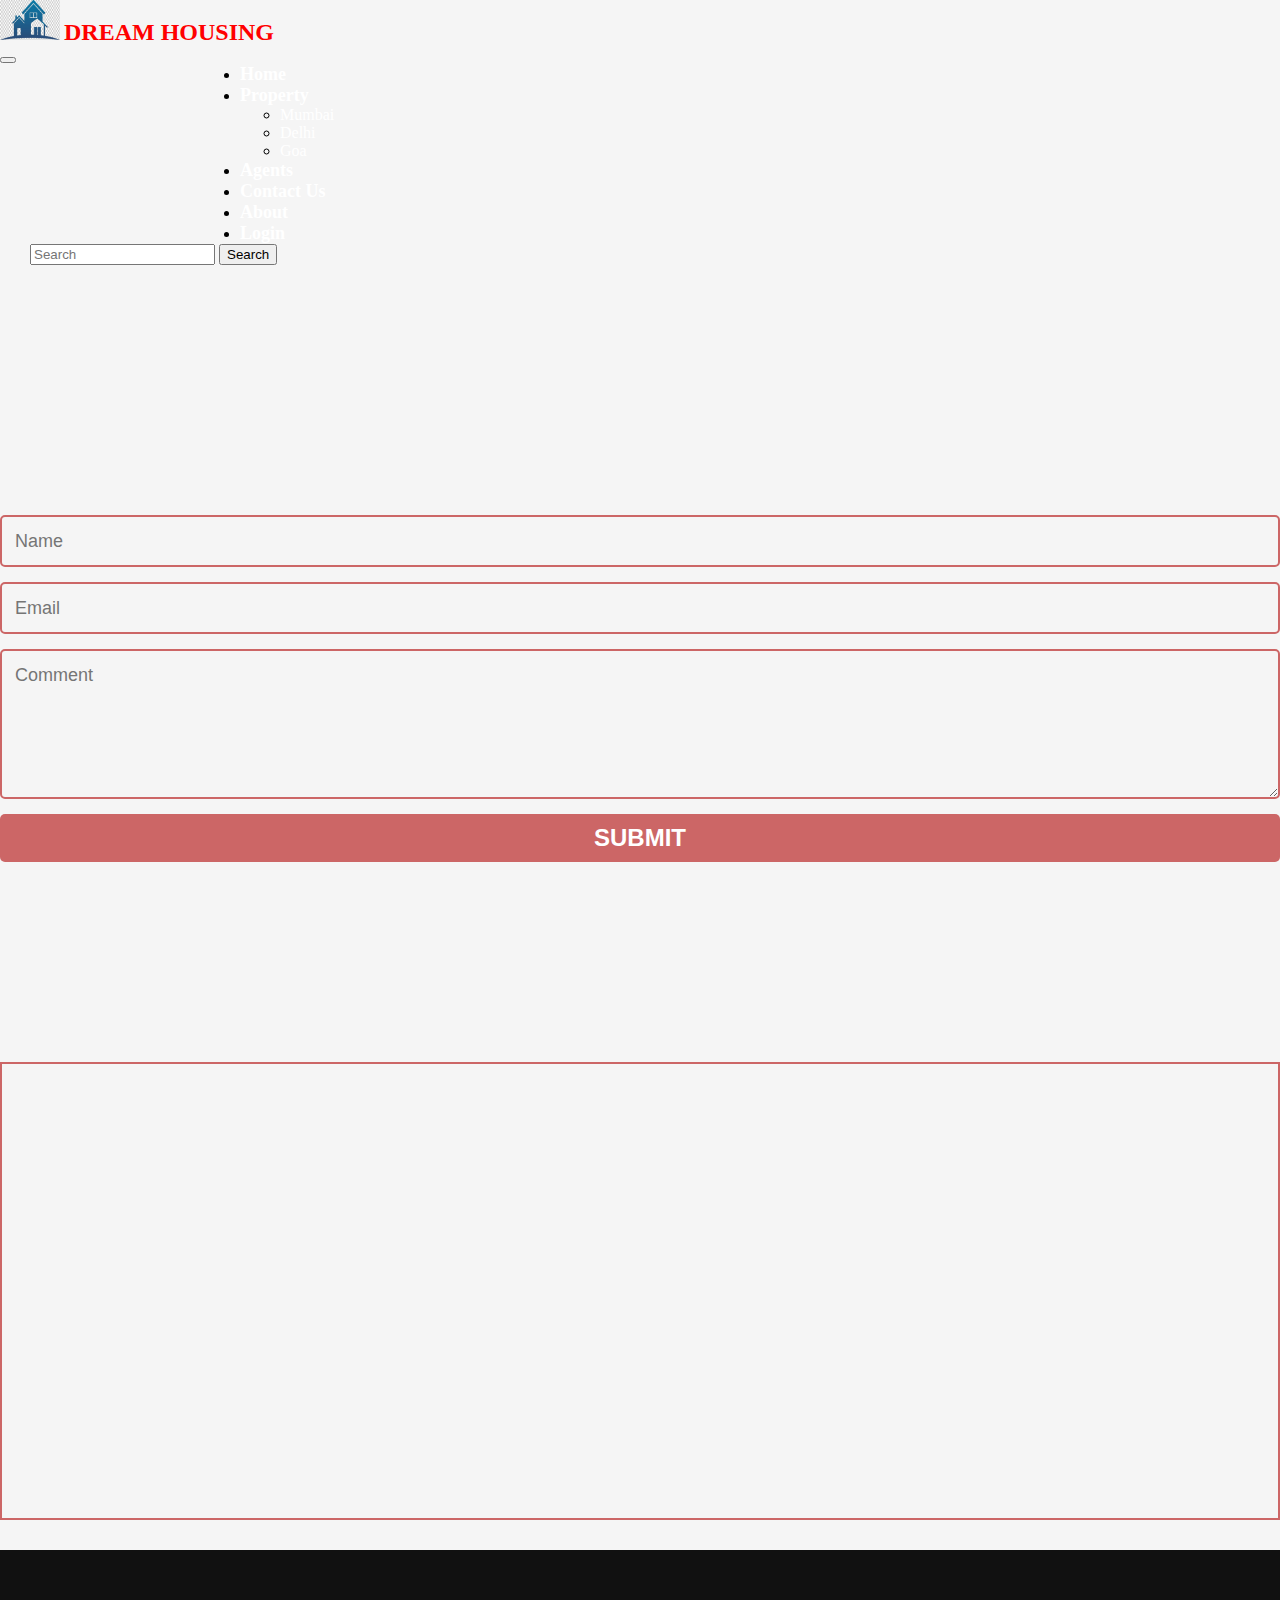
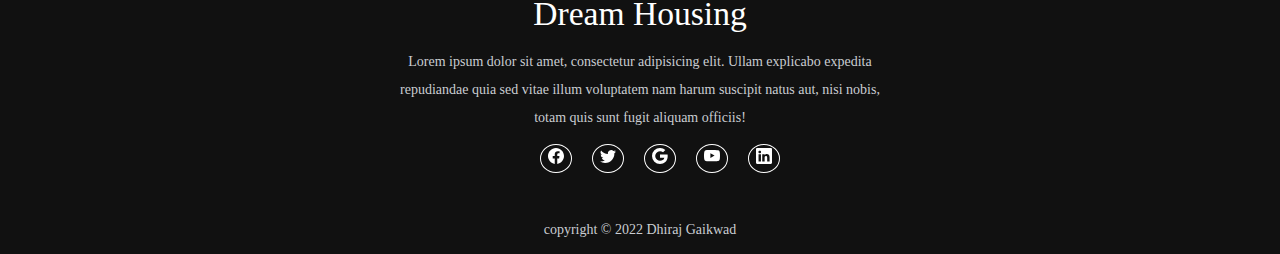
<file: webdesign_project/contact.html>
<!DOCTYPE html>
<html lang="en">

<head>
    <meta charset="UTF-8">
    <meta http-equiv="X-UA-Compatible" content="IE=edge">
    <meta name="viewport" content="width=device-width, initial-scale=1.0">
    <!--Bootstrap bundle-->
    <link href="https://cdn.jsdelivr.net/npm/bootstrap@5.2.0-beta1/dist/css/bootstrap.min.css" rel="stylesheet"
        integrity="sha384-0evHe/X+R7YkIZDRvuzKMRqM+OrBnVFBL6DOitfPri4tjfHxaWutUpFmBp4vmVor" crossorigin="anonymous">
    <!--external css-->
    <link href="contact.css" rel="stylesheet">
    <title>Contact US</title>
</head>

<body>
    <!--Navbar start-->
    <nav class="navbar navbar-expand-lg bg-primary fixed-top">
        <div class="container-fluid">
            <div class="logo">
                <img src="image\houselogo.jpg">
                <a class="navbar-brand" href="index.html"><span>DREAM HOUSING</span></a>
            </div>
            <button class="navbar-toggler" type="button" data-bs-toggle="collapse"
                data-bs-target="#navbarSupportedContent" aria-controls="navbarSupportedContent" aria-expanded="false"
                aria-label="Toggle navigation">
                <span class="navbar-toggler-icon"></span>
            </button>
            <div class="collapse navbar-collapse" id="navbarSupportedContent">
                <ul class="navbar-nav mb-2 mb-lg-0">
                    <li class="nav-item">
                        <a class="nav-link" aria-current="page" href="index.html">Home</a>
                    </li>
                    <li class="nav-item dropdown">
                        <a class="nav-link dropdown-toggle" href="#" id="navbarDropdown" role="button"
                            data-bs-toggle="dropdown" aria-expanded="false">
                            Property
                        </a>
                        <ul class="dropdown-menu bg-primary" aria-labelledby="navbarDropdown">
                            <li><a class="dropdown-item" href="mumbai.html">Mumbai</a></li>
                            <li><a class="dropdown-item" href="delhi.html">Delhi</a></li>
                            <li><a class="dropdown-item" href="goa.html">Goa</a></li>
                        </ul>
                    </li>
                    <li class="nav-item">
                        <a class="nav-link" href="agents.html">Agents</a>
                    </li>
                    <li class="nav-item">
                        <a class="nav-link active" href="contact.html">Contact Us</a>
                    </li>
                    <li class="nav-item">
                        <a class="nav-link" href="about.html">About</a>
                    </li>
                    <li class="nav-item">
                        <a class="nav-link" href="login.html">Login</a>
                    </li>
                </ul>
                <form class="d-flex search" role="search">
                    <input class="form-control me-2" type="search" placeholder="Search" aria-label="Search">
                    <button class="btn btn-outline-light" type="submit">Search</button>
                </form>
            </div>
        </div>
    </nav>
    <!--Navbar end-->
    <!--contact form start here-->
    <div class="container">
        <div class="row">
            <div class="col">
                <div class="form">
                    <form>
                        <input name="name" type="text" class="feedback-input" placeholder="Name" />
                        <input name="email" type="text" class="feedback-input" placeholder="Email" />
                        <textarea name="text" class="feedback-input" placeholder="Comment"></textarea>
                        <input type="submit" value="SUBMIT" />
                    </form>
                </div>
            </div>
            <div class="col">
                <div class="map">
                    <iframe
                        src="https://www.google.com/maps/embed?pb=!1m18!1m12!1m3!1d3768.1731759357344!2d72.97204441490288!3d19.187637087023997!2m3!1f0!2f0!3f0!3m2!1i1024!2i768!4f13.1!3m3!1m2!1s0x3be7b8d834c00235%3A0x89ff617b4a6cbf6f!2sItvedant%20Education%20Pvt.%20Ltd%20-%20Thane!5e0!3m2!1sen!2sin!4v1653301869248!5m2!1sen!2sin"
                        width="600" height="450" style="border:0;" allowfullscreen="" loading="lazy"
                        referrerpolicy="no-referrer-when-downgrade"></iframe>
                </div>
            </div>
        </div>
    </div>
    <!--contact form end here-->
    <!--Footer start-->
    <footer>
        <h3>Dream Housing</h3>
        <p>Lorem ipsum dolor sit amet, consectetur adipisicing elit. Ullam explicabo expedita repudiandae quia sed vitae
            illum voluptatem nam harum suscipit natus aut, nisi nobis, totam quis sunt fugit aliquam officiis!</p>
        <ul class="socials">
            <li><a href="#"><svg xmlns="http://www.w3.org/2000/svg" width="16" height="16" fill="currentColor"
                        class="bi bi-facebook" viewBox="0 0 16 16">
                        <path
                            d="M16 8.049c0-4.446-3.582-8.05-8-8.05C3.58 0-.002 3.603-.002 8.05c0 4.017 2.926 7.347 6.75 7.951v-5.625h-2.03V8.05H6.75V6.275c0-2.017 1.195-3.131 3.022-3.131.876 0 1.791.157 1.791.157v1.98h-1.009c-.993 0-1.303.621-1.303 1.258v1.51h2.218l-.354 2.326H9.25V16c3.824-.604 6.75-3.934 6.75-7.951z" />
                    </svg></a></li>
            <li><a href="#"><svg xmlns="http://www.w3.org/2000/svg" width="16" height="16" fill="currentColor"
                        class="bi bi-twitter" viewBox="0 0 16 16">
                        <path
                            d="M5.026 15c6.038 0 9.341-5.003 9.341-9.334 0-.14 0-.282-.006-.422A6.685 6.685 0 0 0 16 3.542a6.658 6.658 0 0 1-1.889.518 3.301 3.301 0 0 0 1.447-1.817 6.533 6.533 0 0 1-2.087.793A3.286 3.286 0 0 0 7.875 6.03a9.325 9.325 0 0 1-6.767-3.429 3.289 3.289 0 0 0 1.018 4.382A3.323 3.323 0 0 1 .64 6.575v.045a3.288 3.288 0 0 0 2.632 3.218 3.203 3.203 0 0 1-.865.115 3.23 3.23 0 0 1-.614-.057 3.283 3.283 0 0 0 3.067 2.277A6.588 6.588 0 0 1 .78 13.58a6.32 6.32 0 0 1-.78-.045A9.344 9.344 0 0 0 5.026 15z" />
                    </svg></a></li>
            <li><a href="#"><svg xmlns="http://www.w3.org/2000/svg" width="16" height="16" fill="currentColor"
                        class="bi bi-google" viewBox="0 0 16 16">
                        <path
                            d="M15.545 6.558a9.42 9.42 0 0 1 .139 1.626c0 2.434-.87 4.492-2.384 5.885h.002C11.978 15.292 10.158 16 8 16A8 8 0 1 1 8 0a7.689 7.689 0 0 1 5.352 2.082l-2.284 2.284A4.347 4.347 0 0 0 8 3.166c-2.087 0-3.86 1.408-4.492 3.304a4.792 4.792 0 0 0 0 3.063h.003c.635 1.893 2.405 3.301 4.492 3.301 1.078 0 2.004-.276 2.722-.764h-.003a3.702 3.702 0 0 0 1.599-2.431H8v-3.08h7.545z" />
                    </svg></a></li>
            <li><a href="#"><svg xmlns="http://www.w3.org/2000/svg" width="16" height="16" fill="currentColor"
                        class="bi bi-youtube" viewBox="0 0 16 16">
                        <path
                            d="M8.051 1.999h.089c.822.003 4.987.033 6.11.335a2.01 2.01 0 0 1 1.415 1.42c.101.38.172.883.22 1.402l.01.104.022.26.008.104c.065.914.073 1.77.074 1.957v.075c-.001.194-.01 1.108-.082 2.06l-.008.105-.009.104c-.05.572-.124 1.14-.235 1.558a2.007 2.007 0 0 1-1.415 1.42c-1.16.312-5.569.334-6.18.335h-.142c-.309 0-1.587-.006-2.927-.052l-.17-.006-.087-.004-.171-.007-.171-.007c-1.11-.049-2.167-.128-2.654-.26a2.007 2.007 0 0 1-1.415-1.419c-.111-.417-.185-.986-.235-1.558L.09 9.82l-.008-.104A31.4 31.4 0 0 1 0 7.68v-.123c.002-.215.01-.958.064-1.778l.007-.103.003-.052.008-.104.022-.26.01-.104c.048-.519.119-1.023.22-1.402a2.007 2.007 0 0 1 1.415-1.42c.487-.13 1.544-.21 2.654-.26l.17-.007.172-.006.086-.003.171-.007A99.788 99.788 0 0 1 7.858 2h.193zM6.4 5.209v4.818l4.157-2.408L6.4 5.209z" />
                    </svg></a></li>
            <li><a href="#"><svg xmlns="http://www.w3.org/2000/svg" width="16" height="16" fill="currentColor"
                        class="bi bi-linkedin" viewBox="0 0 16 16">
                        <path
                            d="M0 1.146C0 .513.526 0 1.175 0h13.65C15.474 0 16 .513 16 1.146v13.708c0 .633-.526 1.146-1.175 1.146H1.175C.526 16 0 15.487 0 14.854V1.146zm4.943 12.248V6.169H2.542v7.225h2.401zm-1.2-8.212c.837 0 1.358-.554 1.358-1.248-.015-.709-.52-1.248-1.342-1.248-.822 0-1.359.54-1.359 1.248 0 .694.521 1.248 1.327 1.248h.016zm4.908 8.212V9.359c0-.216.016-.432.08-.586.173-.431.568-.878 1.232-.878.869 0 1.216.662 1.216 1.634v3.865h2.401V9.25c0-2.22-1.184-3.252-2.764-3.252-1.274 0-1.845.7-2.165 1.193v.025h-.016a5.54 5.54 0 0 1 .016-.025V6.169h-2.4c.03.678 0 7.225 0 7.225h2.4z" />
                    </svg></a></li>
        </ul>
        <p>copyright &copy; 2022 <a href="#">Dhiraj Gaikwad</a> </p>
    </footer>
    <!--Footer end-->
    <!--Bootstrap bundle-->
    <script src="https://cdn.jsdelivr.net/npm/bootstrap@5.2.0-beta1/dist/js/bootstrap.bundle.min.js"
        integrity="sha384-pprn3073KE6tl6bjs2QrFaJGz5/SUsLqktiwsUTF55Jfv3qYSDhgCecCxMW52nD2"
        crossorigin="anonymous"></script>
</body>

</html>
</file>
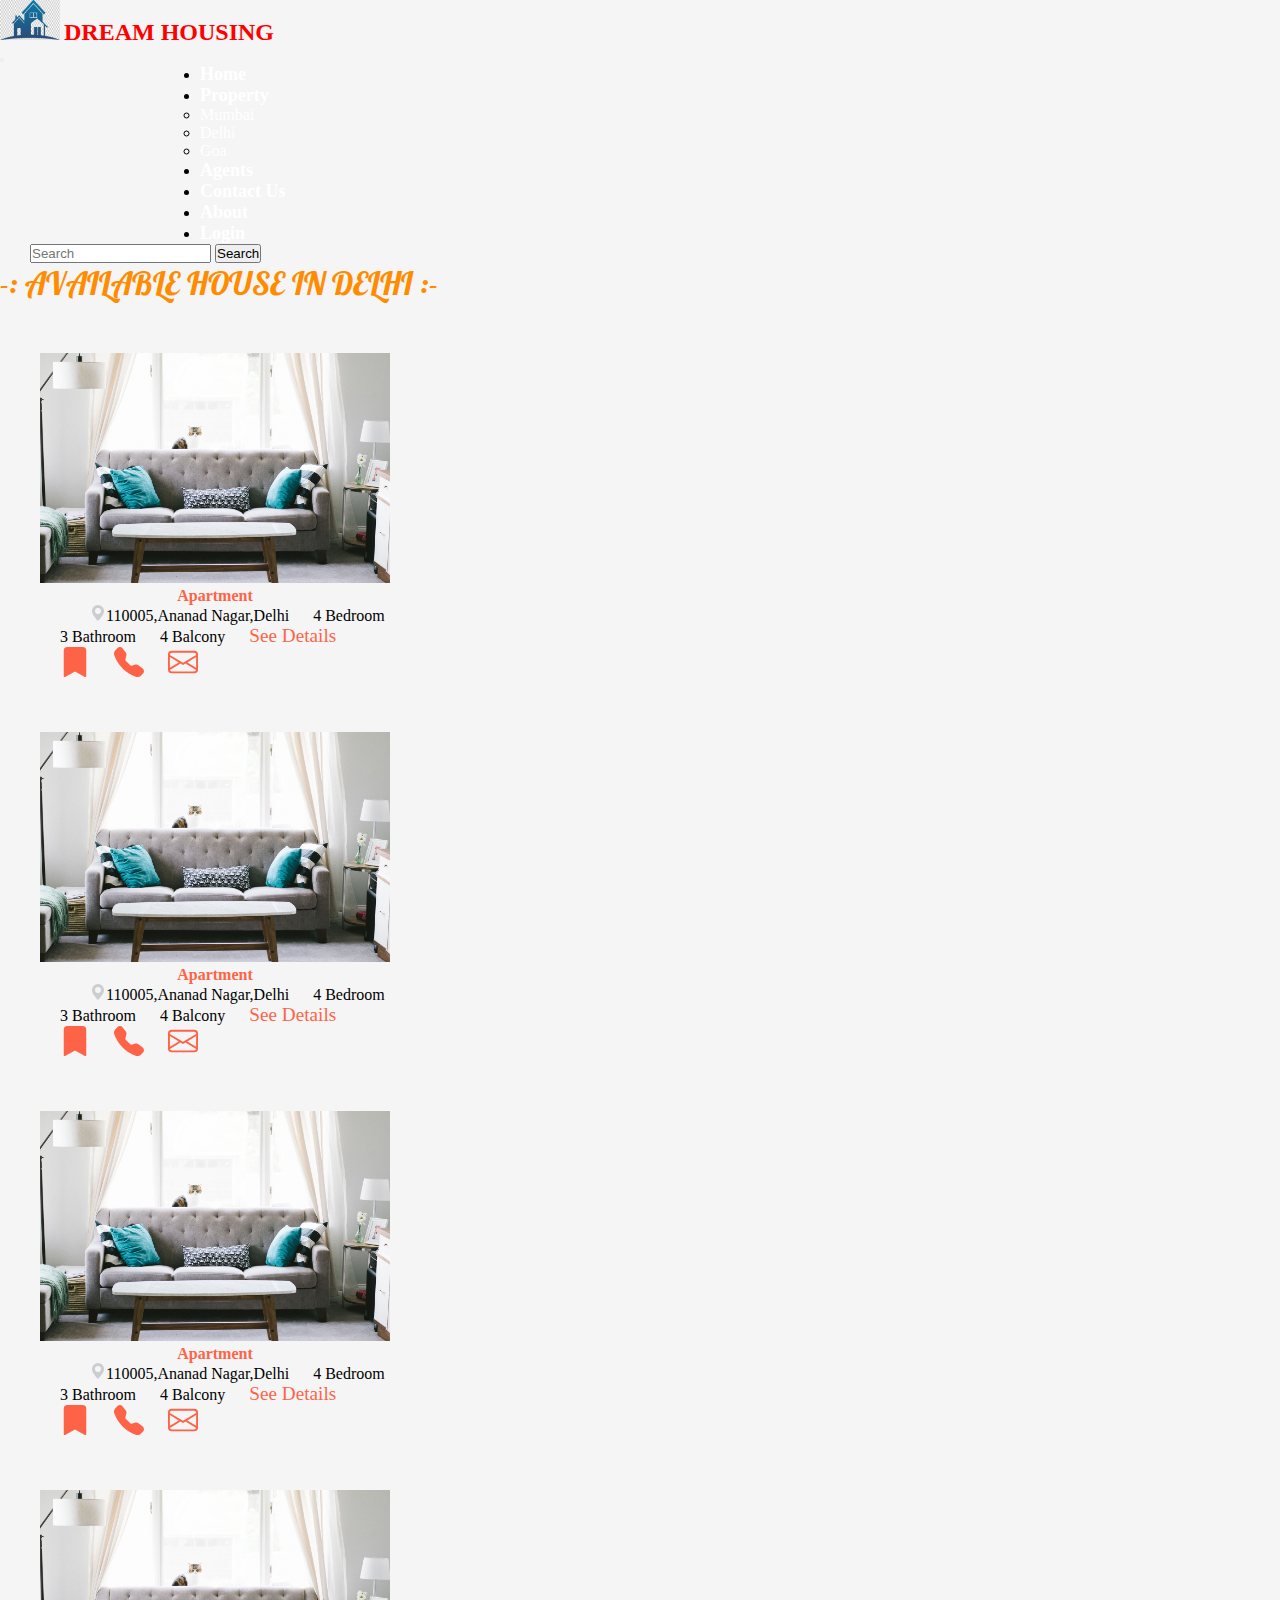
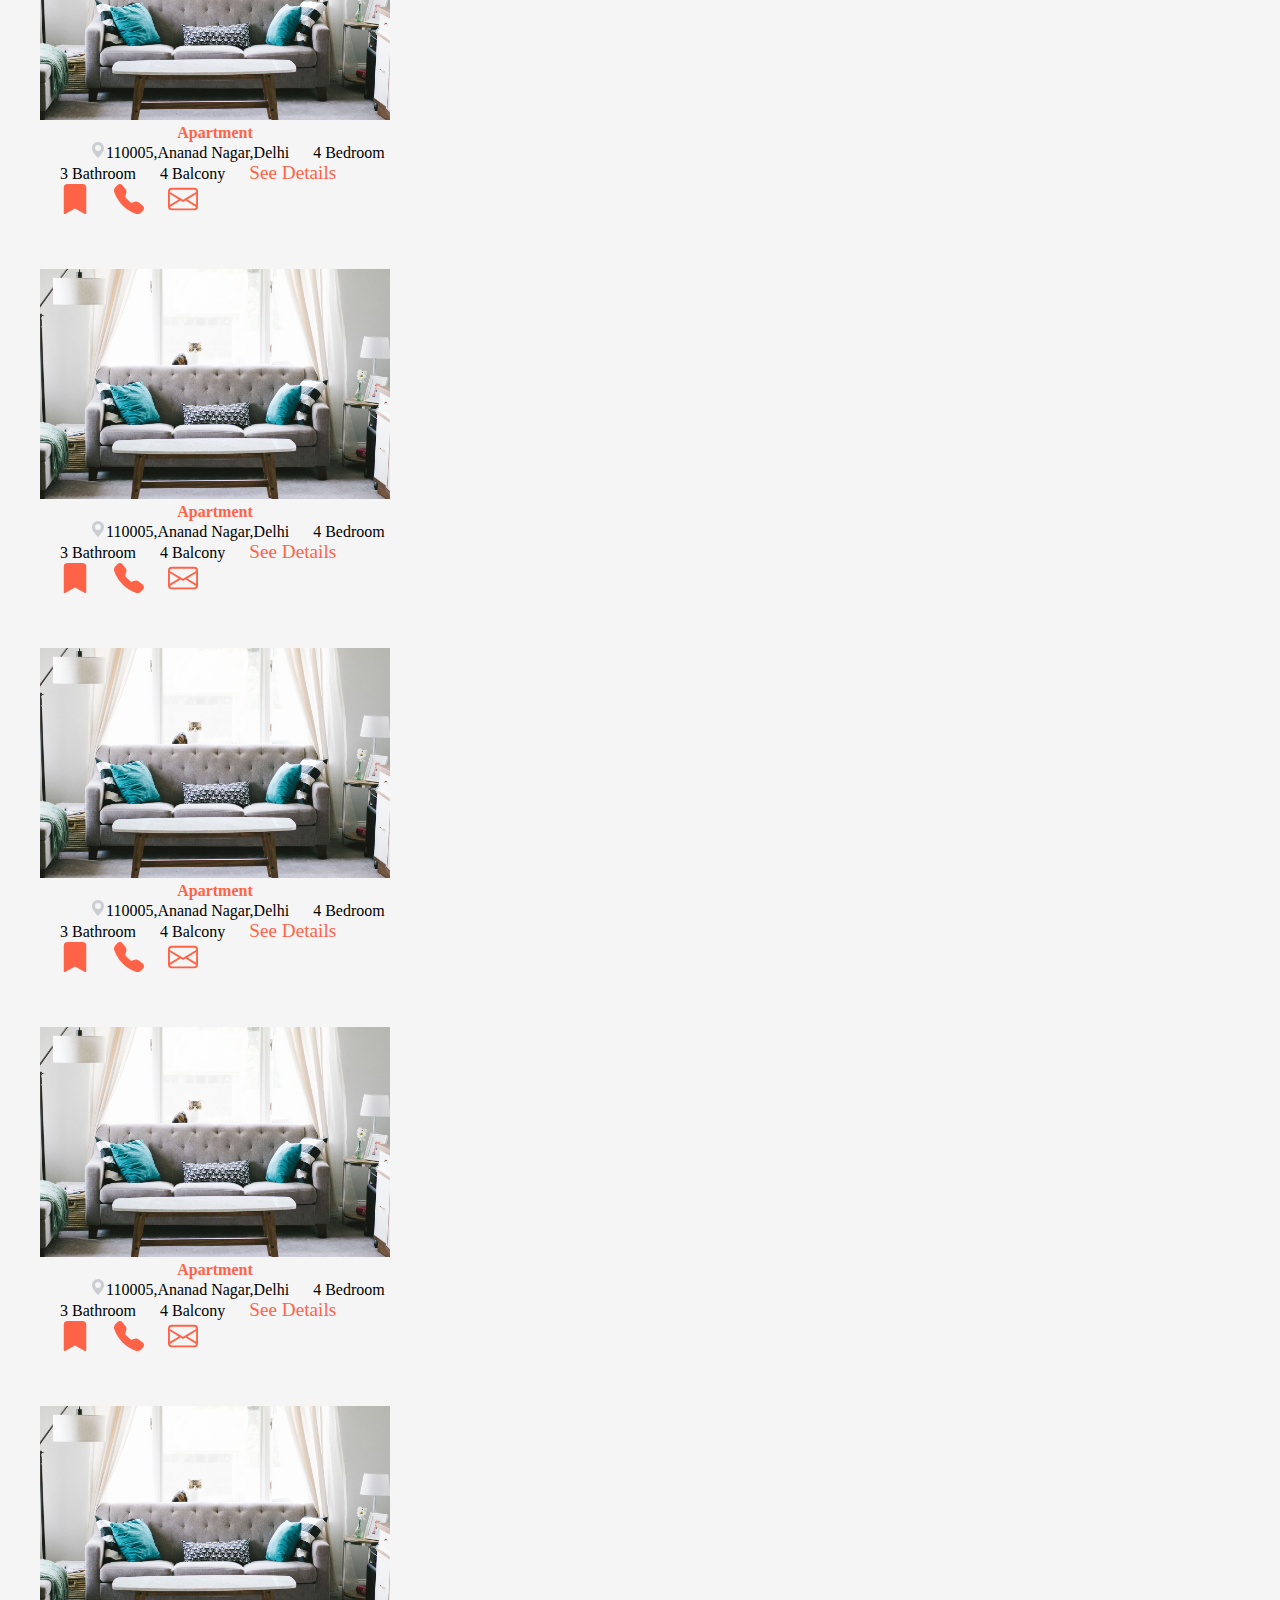
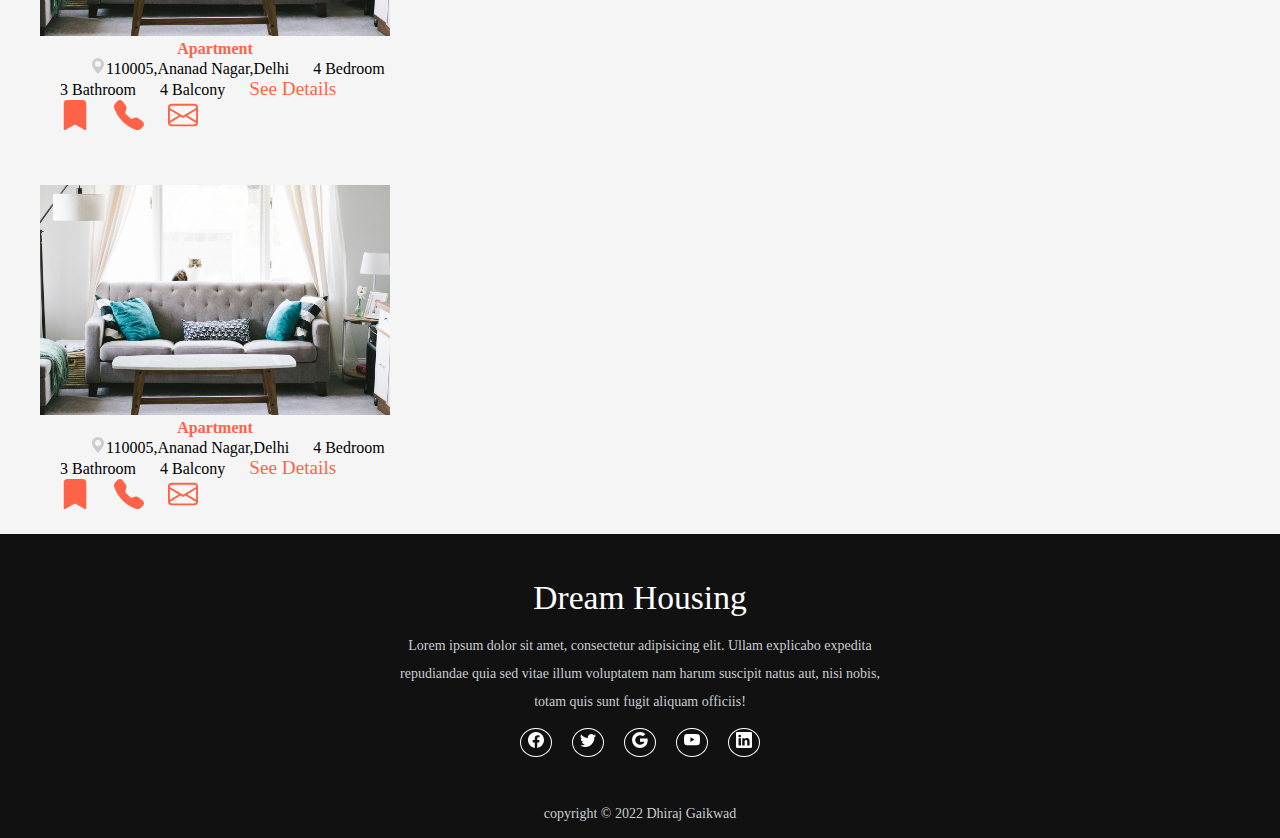
<file: webdesign_project/delhi.html>
<!DOCTYPE html>
<html lang="en">

<head>
    <meta charset="UTF-8">
    <meta http-equiv="X-UA-Compatible" content="IE=edge">
    <meta name="viewport" content="width=device-width, initial-scale=1.0">
    <title>Document</title>
    <!--Bootstrap bundle-->
    <link href="https://cdn.jsdelivr.net/npm/bootstrap@5.2.0-beta1/dist/css/bootstrap.min.css" rel="stylesheet"
        integrity="sha384-0evHe/X+R7YkIZDRvuzKMRqM+OrBnVFBL6DOitfPri4tjfHxaWutUpFmBp4vmVor" crossorigin="anonymous">
    <!--external css-->
    <link href="delhi.css" rel="stylesheet">
    <script>
        function wishlist(){
            alert("Added to the collection")
        }
    </script>
</head>

<body>
    <!--Navbar start-->
    <nav class="navbar navbar-expand-lg bg-primary fixed-top">
        <div class="container-fluid">
            <div class="logo">
                <img src="image\houselogo.jpg">
                <a class="navbar-brand" href="index.html"><span>DREAM HOUSING</span></a>
            </div>
            <button class="navbar-toggler" type="button" data-bs-toggle="collapse"
                data-bs-target="#navbarSupportedContent" aria-controls="navbarSupportedContent" aria-expanded="false"
                aria-label="Toggle navigation">
                <span class="navbar-toggler-icon"></span>
            </button>
            <div class="collapse navbar-collapse" id="navbarSupportedContent">
                <ul class="navbar-nav mb-2 mb-lg-0">
                    <li class="nav-item">
                        <a class="nav-link" aria-current="page" href="index.html">Home</a>
                    </li>
                    <li class="nav-item dropdown">
                        <a class="nav-link dropdown-toggle" href="#" id="navbarDropdown" role="button"
                            data-bs-toggle="dropdown" aria-expanded="false">
                            Property
                        </a>
                        <ul class="dropdown-menu bg-primary" aria-labelledby="navbarDropdown">
                            <li><a class="dropdown-item" href="mumbai.html">Mumbai</a></li>
                            <li><a class="dropdown-item" href="delhi.html">Delhi</a></li>
                            <li><a class="dropdown-item" href="goa.html">Goa</a></li>
                        </ul>
                    </li>
                    <li class="nav-item">
                        <a class="nav-link" href="agents.html">Agents</a>
                    </li>
                    <li class="nav-item">
                        <a class="nav-link" href="contact.html">Contact Us</a>
                    </li>
                    <li class="nav-item">
                        <a class="nav-link" href="about.html">About</a>
                    </li>
                    <li class="nav-item">
                        <a class="nav-link" href="login.html">Login</a>
                    </li>
                </ul>
                <form class="d-flex search" role="search">
                    <input class="form-control me-2" type="search" placeholder="Search" aria-label="Search">
                    <button class="btn btn-outline-light" type="submit">Search</button>
                </form>
            </div>
        </div>
    </nav>
    <!--Navbar end-->
    <!--Mumbai card start here-->
    <div class="conainer">
        <div class="row mumbai-house">
            <span>-: Available house in delhi :-</span>
        </div>
        <div class="row">
            <div class="col">
                <div class="card">
                    <div class="house-image">
                        <img src="image/delhi.jpg" alt="House">
                    </div>
                    <div class="card-body">
                        <h4 class="card-title">Apartment</h4>
                        <p class="card-text"><a><svg xmlns="http://www.w3.org/2000/svg" width="16" height="16"
                            fill="currentColor" class="bi bi-geo-alt-fill" viewBox="0 0 16 16">
                            <path
                                d="M8 16s6-5.686 6-10A6 6 0 0 0 2 6c0 4.314 6 10 6 10zm0-7a3 3 0 1 1 0-6 3 3 0 0 1 0 6z" />
                        </svg></a>110005,Ananad Nagar,Delhi</p>
                        <p>4 Bedroom</p><p>3 Bathroom</p>
                        <p>4 Balcony</p>
                        <a href="#" class="sell">See Details</a>
                        <a href="#" onclick="wishlist()" class="sell">
                            <svg xmlns="http://www.w3.org/2000/svg" width="30" height="30" fill="tomato"
                                class="bi bi-bookmark-fill" viewBox="0 0 16 16">
                                <path
                                    d="M2 2v13.5a.5.5 0 0 0 .74.439L8 13.069l5.26 2.87A.5.5 0 0 0 14 15.5V2a2 2 0 0 0-2-2H4a2 2 0 0 0-2 2z" />
                            </svg></a>
                    <a href="#" class="sell"><svg xmlns="http://www.w3.org/2000/svg" width="30" height="30" fill="tomato"
                            class="bi bi-telephone-fill" viewBox="0 0 16 16">
                            <path fill-rule="evenodd"
                                d="M1.885.511a1.745 1.745 0 0 1 2.61.163L6.29 2.98c.329.423.445.974.315 1.494l-.547 2.19a.678.678 0 0 0 .178.643l2.457 2.457a.678.678 0 0 0 .644.178l2.189-.547a1.745 1.745 0 0 1 1.494.315l2.306 1.794c.829.645.905 1.87.163 2.611l-1.034 1.034c-.74.74-1.846 1.065-2.877.702a18.634 18.634 0 0 1-7.01-4.42 18.634 18.634 0 0 1-4.42-7.009c-.362-1.03-.037-2.137.703-2.877L1.885.511z" />
                        </svg></a>
                        <a href="#" class="sell"><svg xmlns="http://www.w3.org/2000/svg" width="30" height="30" fill="currentColor" class="bi bi-envelope" viewBox="0 0 16 16">
                            <path d="M0 4a2 2 0 0 1 2-2h12a2 2 0 0 1 2 2v8a2 2 0 0 1-2 2H2a2 2 0 0 1-2-2V4Zm2-1a1 1 0 0 0-1 1v.217l7 4.2 7-4.2V4a1 1 0 0 0-1-1H2Zm13 2.383-4.708 2.825L15 11.105V5.383Zm-.034 6.876-5.64-3.471L8 9.583l-1.326-.795-5.64 3.47A1 1 0 0 0 2 13h12a1 1 0 0 0 .966-.741ZM1 11.105l4.708-2.897L1 5.383v5.722Z"/>
                          </svg></a>
                    </div>
                </div>
            </div>
            <div class="col">
                <div class="card">
                    <div class="house-image">
                        <img src="image/delhi.jpg" alt="House">
                    </div>
                    <div class="card-body">
                        <h4 class="card-title">Apartment</h4>
                        <p class="card-text"><a><svg xmlns="http://www.w3.org/2000/svg" width="16" height="16"
                            fill="currentColor" class="bi bi-geo-alt-fill" viewBox="0 0 16 16">
                            <path
                                d="M8 16s6-5.686 6-10A6 6 0 0 0 2 6c0 4.314 6 10 6 10zm0-7a3 3 0 1 1 0-6 3 3 0 0 1 0 6z" />
                        </svg></a>110005,Ananad Nagar,Delhi</p>
                        <p>4 Bedroom</p><p>3 Bathroom</p>
                        <p>4 Balcony</p>
                        <a href="#" class="sell">See Details</a>
                        <a href="#" onclick="wishlist()" class="sell">
                            <svg xmlns="http://www.w3.org/2000/svg" width="30" height="30" fill="tomato"
                                class="bi bi-bookmark-fill" viewBox="0 0 16 16">
                                <path
                                    d="M2 2v13.5a.5.5 0 0 0 .74.439L8 13.069l5.26 2.87A.5.5 0 0 0 14 15.5V2a2 2 0 0 0-2-2H4a2 2 0 0 0-2 2z" />
                            </svg></a>
                    <a href="#" class="sell"><svg xmlns="http://www.w3.org/2000/svg" width="30" height="30" fill="tomato"
                            class="bi bi-telephone-fill" viewBox="0 0 16 16">
                            <path fill-rule="evenodd"
                                d="M1.885.511a1.745 1.745 0 0 1 2.61.163L6.29 2.98c.329.423.445.974.315 1.494l-.547 2.19a.678.678 0 0 0 .178.643l2.457 2.457a.678.678 0 0 0 .644.178l2.189-.547a1.745 1.745 0 0 1 1.494.315l2.306 1.794c.829.645.905 1.87.163 2.611l-1.034 1.034c-.74.74-1.846 1.065-2.877.702a18.634 18.634 0 0 1-7.01-4.42 18.634 18.634 0 0 1-4.42-7.009c-.362-1.03-.037-2.137.703-2.877L1.885.511z" />
                        </svg></a>
                        <a href="#" class="sell"><svg xmlns="http://www.w3.org/2000/svg" width="30" height="30" fill="currentColor" class="bi bi-envelope" viewBox="0 0 16 16">
                            <path d="M0 4a2 2 0 0 1 2-2h12a2 2 0 0 1 2 2v8a2 2 0 0 1-2 2H2a2 2 0 0 1-2-2V4Zm2-1a1 1 0 0 0-1 1v.217l7 4.2 7-4.2V4a1 1 0 0 0-1-1H2Zm13 2.383-4.708 2.825L15 11.105V5.383Zm-.034 6.876-5.64-3.471L8 9.583l-1.326-.795-5.64 3.47A1 1 0 0 0 2 13h12a1 1 0 0 0 .966-.741ZM1 11.105l4.708-2.897L1 5.383v5.722Z"/>
                          </svg></a>
                    </div>
                </div>
            </div>
            <div class="col">
                <div class="card">
                    <div class="house-image">
                        <img src="image/delhi.jpg" alt="House">
                    </div>
                    <div class="card-body">
                        <h4 class="card-title">Apartment</h4>
                        <p class="card-text"><a><svg xmlns="http://www.w3.org/2000/svg" width="16" height="16"
                            fill="currentColor" class="bi bi-geo-alt-fill" viewBox="0 0 16 16">
                            <path
                                d="M8 16s6-5.686 6-10A6 6 0 0 0 2 6c0 4.314 6 10 6 10zm0-7a3 3 0 1 1 0-6 3 3 0 0 1 0 6z" />
                        </svg></a>110005,Ananad Nagar,Delhi</p>
                        <p>4 Bedroom</p><p>3 Bathroom</p>
                        <p>4 Balcony</p>
                        <a href="#" class="sell">See Details</a>
                        <a href="#" onclick="wishlist()" class="sell">
                            <svg xmlns="http://www.w3.org/2000/svg" width="30" height="30" fill="tomato"
                                class="bi bi-bookmark-fill" viewBox="0 0 16 16">
                                <path
                                    d="M2 2v13.5a.5.5 0 0 0 .74.439L8 13.069l5.26 2.87A.5.5 0 0 0 14 15.5V2a2 2 0 0 0-2-2H4a2 2 0 0 0-2 2z" />
                            </svg></a>
                    <a href="#" class="sell"><svg xmlns="http://www.w3.org/2000/svg" width="30" height="30" fill="tomato"
                            class="bi bi-telephone-fill" viewBox="0 0 16 16">
                            <path fill-rule="evenodd"
                                d="M1.885.511a1.745 1.745 0 0 1 2.61.163L6.29 2.98c.329.423.445.974.315 1.494l-.547 2.19a.678.678 0 0 0 .178.643l2.457 2.457a.678.678 0 0 0 .644.178l2.189-.547a1.745 1.745 0 0 1 1.494.315l2.306 1.794c.829.645.905 1.87.163 2.611l-1.034 1.034c-.74.74-1.846 1.065-2.877.702a18.634 18.634 0 0 1-7.01-4.42 18.634 18.634 0 0 1-4.42-7.009c-.362-1.03-.037-2.137.703-2.877L1.885.511z" />
                        </svg></a>
                        <a href="#" class="sell"><svg xmlns="http://www.w3.org/2000/svg" width="30" height="30" fill="currentColor" class="bi bi-envelope" viewBox="0 0 16 16">
                            <path d="M0 4a2 2 0 0 1 2-2h12a2 2 0 0 1 2 2v8a2 2 0 0 1-2 2H2a2 2 0 0 1-2-2V4Zm2-1a1 1 0 0 0-1 1v.217l7 4.2 7-4.2V4a1 1 0 0 0-1-1H2Zm13 2.383-4.708 2.825L15 11.105V5.383Zm-.034 6.876-5.64-3.471L8 9.583l-1.326-.795-5.64 3.47A1 1 0 0 0 2 13h12a1 1 0 0 0 .966-.741ZM1 11.105l4.708-2.897L1 5.383v5.722Z"/>
                          </svg></a>
                    </div>
                </div>
            </div>
            <div class="col">
                <div class="card">
                    <div class="house-image">
                        <img src="image/delhi.jpg" alt="House">
                    </div>
                    <div class="card-body">
                        <h4 class="card-title">Apartment</h4>
                        <p class="card-text"><a><svg xmlns="http://www.w3.org/2000/svg" width="16" height="16"
                            fill="currentColor" class="bi bi-geo-alt-fill" viewBox="0 0 16 16">
                            <path
                                d="M8 16s6-5.686 6-10A6 6 0 0 0 2 6c0 4.314 6 10 6 10zm0-7a3 3 0 1 1 0-6 3 3 0 0 1 0 6z" />
                        </svg></a>110005,Ananad Nagar,Delhi</p>
                        <p>4 Bedroom</p><p>3 Bathroom</p>
                        <p>4 Balcony</p>
                        <a href="#" class="sell">See Details</a>
                        <a href="#" onclick="wishlist()" class="sell">
                            <svg xmlns="http://www.w3.org/2000/svg" width="30" height="30" fill="tomato"
                                class="bi bi-bookmark-fill" viewBox="0 0 16 16">
                                <path
                                    d="M2 2v13.5a.5.5 0 0 0 .74.439L8 13.069l5.26 2.87A.5.5 0 0 0 14 15.5V2a2 2 0 0 0-2-2H4a2 2 0 0 0-2 2z" />
                            </svg></a>
                    <a href="#" class="sell"><svg xmlns="http://www.w3.org/2000/svg" width="30" height="30" fill="tomato"
                            class="bi bi-telephone-fill" viewBox="0 0 16 16">
                            <path fill-rule="evenodd"
                                d="M1.885.511a1.745 1.745 0 0 1 2.61.163L6.29 2.98c.329.423.445.974.315 1.494l-.547 2.19a.678.678 0 0 0 .178.643l2.457 2.457a.678.678 0 0 0 .644.178l2.189-.547a1.745 1.745 0 0 1 1.494.315l2.306 1.794c.829.645.905 1.87.163 2.611l-1.034 1.034c-.74.74-1.846 1.065-2.877.702a18.634 18.634 0 0 1-7.01-4.42 18.634 18.634 0 0 1-4.42-7.009c-.362-1.03-.037-2.137.703-2.877L1.885.511z" />
                        </svg></a>
                        <a href="#" class="sell"><svg xmlns="http://www.w3.org/2000/svg" width="30" height="30" fill="currentColor" class="bi bi-envelope" viewBox="0 0 16 16">
                            <path d="M0 4a2 2 0 0 1 2-2h12a2 2 0 0 1 2 2v8a2 2 0 0 1-2 2H2a2 2 0 0 1-2-2V4Zm2-1a1 1 0 0 0-1 1v.217l7 4.2 7-4.2V4a1 1 0 0 0-1-1H2Zm13 2.383-4.708 2.825L15 11.105V5.383Zm-.034 6.876-5.64-3.471L8 9.583l-1.326-.795-5.64 3.47A1 1 0 0 0 2 13h12a1 1 0 0 0 .966-.741ZM1 11.105l4.708-2.897L1 5.383v5.722Z"/>
                          </svg></a>
                    </div>
                </div>
            </div>
            <div class="col">
                <div class="card">
                    <div class="house-image">
                        <img src="image/delhi.jpg" alt="House">
                    </div>
                    <div class="card-body">
                        <h4 class="card-title">Apartment</h4>
                        <p class="card-text"><a><svg xmlns="http://www.w3.org/2000/svg" width="16" height="16"
                            fill="currentColor" class="bi bi-geo-alt-fill" viewBox="0 0 16 16">
                            <path
                                d="M8 16s6-5.686 6-10A6 6 0 0 0 2 6c0 4.314 6 10 6 10zm0-7a3 3 0 1 1 0-6 3 3 0 0 1 0 6z" />
                        </svg></a>110005,Ananad Nagar,Delhi</p>
                        <p>4 Bedroom</p><p>3 Bathroom</p>
                        <p>4 Balcony</p>
                        <a href="#" class="sell">See Details</a>
                        <a href="#" onclick="wishlist()" class="sell">
                            <svg xmlns="http://www.w3.org/2000/svg" width="30" height="30" fill="tomato"
                                class="bi bi-bookmark-fill" viewBox="0 0 16 16">
                                <path
                                    d="M2 2v13.5a.5.5 0 0 0 .74.439L8 13.069l5.26 2.87A.5.5 0 0 0 14 15.5V2a2 2 0 0 0-2-2H4a2 2 0 0 0-2 2z" />
                            </svg></a>
                    <a href="#" class="sell"><svg xmlns="http://www.w3.org/2000/svg" width="30" height="30" fill="tomato"
                            class="bi bi-telephone-fill" viewBox="0 0 16 16">
                            <path fill-rule="evenodd"
                                d="M1.885.511a1.745 1.745 0 0 1 2.61.163L6.29 2.98c.329.423.445.974.315 1.494l-.547 2.19a.678.678 0 0 0 .178.643l2.457 2.457a.678.678 0 0 0 .644.178l2.189-.547a1.745 1.745 0 0 1 1.494.315l2.306 1.794c.829.645.905 1.87.163 2.611l-1.034 1.034c-.74.74-1.846 1.065-2.877.702a18.634 18.634 0 0 1-7.01-4.42 18.634 18.634 0 0 1-4.42-7.009c-.362-1.03-.037-2.137.703-2.877L1.885.511z" />
                        </svg></a>
                        <a href="#" class="sell"><svg xmlns="http://www.w3.org/2000/svg" width="30" height="30" fill="currentColor" class="bi bi-envelope" viewBox="0 0 16 16">
                            <path d="M0 4a2 2 0 0 1 2-2h12a2 2 0 0 1 2 2v8a2 2 0 0 1-2 2H2a2 2 0 0 1-2-2V4Zm2-1a1 1 0 0 0-1 1v.217l7 4.2 7-4.2V4a1 1 0 0 0-1-1H2Zm13 2.383-4.708 2.825L15 11.105V5.383Zm-.034 6.876-5.64-3.471L8 9.583l-1.326-.795-5.64 3.47A1 1 0 0 0 2 13h12a1 1 0 0 0 .966-.741ZM1 11.105l4.708-2.897L1 5.383v5.722Z"/>
                          </svg></a>
                    </div>
                </div>
            </div>
            <div class="col">
                <div class="card">
                    <div class="house-image">
                        <img src="image/delhi.jpg" alt="House">
                    </div>
                    <div class="card-body">
                        <h4 class="card-title">Apartment</h4>
                        <p class="card-text"><a><svg xmlns="http://www.w3.org/2000/svg" width="16" height="16"
                            fill="currentColor" class="bi bi-geo-alt-fill" viewBox="0 0 16 16">
                            <path
                                d="M8 16s6-5.686 6-10A6 6 0 0 0 2 6c0 4.314 6 10 6 10zm0-7a3 3 0 1 1 0-6 3 3 0 0 1 0 6z" />
                        </svg></a>110005,Ananad Nagar,Delhi</p>
                        <p>4 Bedroom</p><p>3 Bathroom</p>
                        <p>4 Balcony</p>
                        <a href="#" class="sell">See Details</a>
                        <a href="#" onclick="wishlist()" class="sell">
                            <svg xmlns="http://www.w3.org/2000/svg" width="30" height="30" fill="tomato"
                                class="bi bi-bookmark-fill" viewBox="0 0 16 16">
                                <path
                                    d="M2 2v13.5a.5.5 0 0 0 .74.439L8 13.069l5.26 2.87A.5.5 0 0 0 14 15.5V2a2 2 0 0 0-2-2H4a2 2 0 0 0-2 2z" />
                            </svg></a>
                    <a href="#" class="sell"><svg xmlns="http://www.w3.org/2000/svg" width="30" height="30" fill="tomato"
                            class="bi bi-telephone-fill" viewBox="0 0 16 16">
                            <path fill-rule="evenodd"
                                d="M1.885.511a1.745 1.745 0 0 1 2.61.163L6.29 2.98c.329.423.445.974.315 1.494l-.547 2.19a.678.678 0 0 0 .178.643l2.457 2.457a.678.678 0 0 0 .644.178l2.189-.547a1.745 1.745 0 0 1 1.494.315l2.306 1.794c.829.645.905 1.87.163 2.611l-1.034 1.034c-.74.74-1.846 1.065-2.877.702a18.634 18.634 0 0 1-7.01-4.42 18.634 18.634 0 0 1-4.42-7.009c-.362-1.03-.037-2.137.703-2.877L1.885.511z" />
                        </svg></a>
                        <a href="#" class="sell"><svg xmlns="http://www.w3.org/2000/svg" width="30" height="30" fill="currentColor" class="bi bi-envelope" viewBox="0 0 16 16">
                            <path d="M0 4a2 2 0 0 1 2-2h12a2 2 0 0 1 2 2v8a2 2 0 0 1-2 2H2a2 2 0 0 1-2-2V4Zm2-1a1 1 0 0 0-1 1v.217l7 4.2 7-4.2V4a1 1 0 0 0-1-1H2Zm13 2.383-4.708 2.825L15 11.105V5.383Zm-.034 6.876-5.64-3.471L8 9.583l-1.326-.795-5.64 3.47A1 1 0 0 0 2 13h12a1 1 0 0 0 .966-.741ZM1 11.105l4.708-2.897L1 5.383v5.722Z"/>
                          </svg></a>
                    </div>
                </div>
            </div>
            <div class="col">
                <div class="card">
                    <div class="house-image">
                        <img src="image/delhi.jpg" alt="House">
                    </div>
                    <div class="card-body">
                        <h4 class="card-title">Apartment</h4>
                        <p class="card-text"><a><svg xmlns="http://www.w3.org/2000/svg" width="16" height="16"
                            fill="currentColor" class="bi bi-geo-alt-fill" viewBox="0 0 16 16">
                            <path
                                d="M8 16s6-5.686 6-10A6 6 0 0 0 2 6c0 4.314 6 10 6 10zm0-7a3 3 0 1 1 0-6 3 3 0 0 1 0 6z" />
                        </svg></a>110005,Ananad Nagar,Delhi</p>
                        <p>4 Bedroom</p><p>3 Bathroom</p>
                        <p>4 Balcony</p>
                        <a href="#" class="sell">See Details</a>
                        <a href="#" onclick="wishlist()" class="sell">
                            <svg xmlns="http://www.w3.org/2000/svg" width="30" height="30" fill="tomato"
                                class="bi bi-bookmark-fill" viewBox="0 0 16 16">
                                <path
                                    d="M2 2v13.5a.5.5 0 0 0 .74.439L8 13.069l5.26 2.87A.5.5 0 0 0 14 15.5V2a2 2 0 0 0-2-2H4a2 2 0 0 0-2 2z" />
                            </svg></a>
                    <a href="#" class="sell"><svg xmlns="http://www.w3.org/2000/svg" width="30" height="30" fill="tomato"
                            class="bi bi-telephone-fill" viewBox="0 0 16 16">
                            <path fill-rule="evenodd"
                                d="M1.885.511a1.745 1.745 0 0 1 2.61.163L6.29 2.98c.329.423.445.974.315 1.494l-.547 2.19a.678.678 0 0 0 .178.643l2.457 2.457a.678.678 0 0 0 .644.178l2.189-.547a1.745 1.745 0 0 1 1.494.315l2.306 1.794c.829.645.905 1.87.163 2.611l-1.034 1.034c-.74.74-1.846 1.065-2.877.702a18.634 18.634 0 0 1-7.01-4.42 18.634 18.634 0 0 1-4.42-7.009c-.362-1.03-.037-2.137.703-2.877L1.885.511z" />
                        </svg></a>
                        <a href="#" class="sell"><svg xmlns="http://www.w3.org/2000/svg" width="30" height="30" fill="currentColor" class="bi bi-envelope" viewBox="0 0 16 16">
                            <path d="M0 4a2 2 0 0 1 2-2h12a2 2 0 0 1 2 2v8a2 2 0 0 1-2 2H2a2 2 0 0 1-2-2V4Zm2-1a1 1 0 0 0-1 1v.217l7 4.2 7-4.2V4a1 1 0 0 0-1-1H2Zm13 2.383-4.708 2.825L15 11.105V5.383Zm-.034 6.876-5.64-3.471L8 9.583l-1.326-.795-5.64 3.47A1 1 0 0 0 2 13h12a1 1 0 0 0 .966-.741ZM1 11.105l4.708-2.897L1 5.383v5.722Z"/>
                          </svg></a>
                    </div>
                </div>
            </div>
            <div class="col">
                <div class="card">
                    <div class="house-image">
                        <img src="image/delhi.jpg" alt="House">
                    </div>
                    <div class="card-body">
                        <h4 class="card-title">Apartment</h4>
                        <p class="card-text"><a><svg xmlns="http://www.w3.org/2000/svg" width="16" height="16"
                            fill="currentColor" class="bi bi-geo-alt-fill" viewBox="0 0 16 16">
                            <path
                                d="M8 16s6-5.686 6-10A6 6 0 0 0 2 6c0 4.314 6 10 6 10zm0-7a3 3 0 1 1 0-6 3 3 0 0 1 0 6z" />
                        </svg></a>110005,Ananad Nagar,Delhi</p>
                        <p>4 Bedroom</p><p>3 Bathroom</p>
                        <p>4 Balcony</p>
                        <a href="#" class="sell">See Details</a>
                        <a href="#" onclick="wishlist()" class="sell">
                            <svg xmlns="http://www.w3.org/2000/svg" width="30" height="30" fill="tomato"
                                class="bi bi-bookmark-fill" viewBox="0 0 16 16">
                                <path
                                    d="M2 2v13.5a.5.5 0 0 0 .74.439L8 13.069l5.26 2.87A.5.5 0 0 0 14 15.5V2a2 2 0 0 0-2-2H4a2 2 0 0 0-2 2z" />
                            </svg></a>
                    <a href="#" class="sell"><svg xmlns="http://www.w3.org/2000/svg" width="30" height="30" fill="tomato"
                            class="bi bi-telephone-fill" viewBox="0 0 16 16">
                            <path fill-rule="evenodd"
                                d="M1.885.511a1.745 1.745 0 0 1 2.61.163L6.29 2.98c.329.423.445.974.315 1.494l-.547 2.19a.678.678 0 0 0 .178.643l2.457 2.457a.678.678 0 0 0 .644.178l2.189-.547a1.745 1.745 0 0 1 1.494.315l2.306 1.794c.829.645.905 1.87.163 2.611l-1.034 1.034c-.74.74-1.846 1.065-2.877.702a18.634 18.634 0 0 1-7.01-4.42 18.634 18.634 0 0 1-4.42-7.009c-.362-1.03-.037-2.137.703-2.877L1.885.511z" />
                        </svg></a>
                        <a href="#" class="sell"><svg xmlns="http://www.w3.org/2000/svg" width="30" height="30" fill="currentColor" class="bi bi-envelope" viewBox="0 0 16 16">
                            <path d="M0 4a2 2 0 0 1 2-2h12a2 2 0 0 1 2 2v8a2 2 0 0 1-2 2H2a2 2 0 0 1-2-2V4Zm2-1a1 1 0 0 0-1 1v.217l7 4.2 7-4.2V4a1 1 0 0 0-1-1H2Zm13 2.383-4.708 2.825L15 11.105V5.383Zm-.034 6.876-5.64-3.471L8 9.583l-1.326-.795-5.64 3.47A1 1 0 0 0 2 13h12a1 1 0 0 0 .966-.741ZM1 11.105l4.708-2.897L1 5.383v5.722Z"/>
                          </svg></a>
                    </div>
                </div>
            </div>
            <div class="col">
                <div class="card">
                    <div class="house-image">
                        <img src="image/delhi.jpg" alt="House">
                    </div>
                    <div class="card-body">
                        <h4 class="card-title">Apartment</h4>
                        <p class="card-text"><a><svg xmlns="http://www.w3.org/2000/svg" width="16" height="16"
                            fill="currentColor" class="bi bi-geo-alt-fill" viewBox="0 0 16 16">
                            <path
                                d="M8 16s6-5.686 6-10A6 6 0 0 0 2 6c0 4.314 6 10 6 10zm0-7a3 3 0 1 1 0-6 3 3 0 0 1 0 6z" />
                        </svg></a>110005,Ananad Nagar,Delhi</p>
                        <p>4 Bedroom</p><p>3 Bathroom</p>
                        <p>4 Balcony</p>
                        <a href="#" class="sell">See Details</a>
                        <a href="#" onclick="wishlist()" class="sell">
                            <svg xmlns="http://www.w3.org/2000/svg" width="30" height="30" fill="tomato"
                                class="bi bi-bookmark-fill" viewBox="0 0 16 16">
                                <path
                                    d="M2 2v13.5a.5.5 0 0 0 .74.439L8 13.069l5.26 2.87A.5.5 0 0 0 14 15.5V2a2 2 0 0 0-2-2H4a2 2 0 0 0-2 2z" />
                            </svg></a>
                    <a href="#" class="sell"><svg xmlns="http://www.w3.org/2000/svg" width="30" height="30" fill="tomato"
                            class="bi bi-telephone-fill" viewBox="0 0 16 16">
                            <path fill-rule="evenodd"
                                d="M1.885.511a1.745 1.745 0 0 1 2.61.163L6.29 2.98c.329.423.445.974.315 1.494l-.547 2.19a.678.678 0 0 0 .178.643l2.457 2.457a.678.678 0 0 0 .644.178l2.189-.547a1.745 1.745 0 0 1 1.494.315l2.306 1.794c.829.645.905 1.87.163 2.611l-1.034 1.034c-.74.74-1.846 1.065-2.877.702a18.634 18.634 0 0 1-7.01-4.42 18.634 18.634 0 0 1-4.42-7.009c-.362-1.03-.037-2.137.703-2.877L1.885.511z" />
                        </svg></a>
                        <a href="#" class="sell"><svg xmlns="http://www.w3.org/2000/svg" width="30" height="30" fill="currentColor" class="bi bi-envelope" viewBox="0 0 16 16">
                            <path d="M0 4a2 2 0 0 1 2-2h12a2 2 0 0 1 2 2v8a2 2 0 0 1-2 2H2a2 2 0 0 1-2-2V4Zm2-1a1 1 0 0 0-1 1v.217l7 4.2 7-4.2V4a1 1 0 0 0-1-1H2Zm13 2.383-4.708 2.825L15 11.105V5.383Zm-.034 6.876-5.64-3.471L8 9.583l-1.326-.795-5.64 3.47A1 1 0 0 0 2 13h12a1 1 0 0 0 .966-.741ZM1 11.105l4.708-2.897L1 5.383v5.722Z"/>
                          </svg></a>
                    </div>
                </div>
            </div>
        </div>
    </div>
    <!--Mumbai card end here-->
    <!--Footer start-->
    <footer>
        <h3>Dream Housing</h3>
        <p>Lorem ipsum dolor sit amet, consectetur adipisicing elit. Ullam explicabo expedita repudiandae quia sed vitae
            illum voluptatem nam harum suscipit natus aut, nisi nobis, totam quis sunt fugit aliquam officiis!</p>
        <ul class="socials">
            <li><a href="#"><svg xmlns="http://www.w3.org/2000/svg" width="16" height="16" fill="currentColor"
                        class="bi bi-facebook" viewBox="0 0 16 16">
                        <path
                            d="M16 8.049c0-4.446-3.582-8.05-8-8.05C3.58 0-.002 3.603-.002 8.05c0 4.017 2.926 7.347 6.75 7.951v-5.625h-2.03V8.05H6.75V6.275c0-2.017 1.195-3.131 3.022-3.131.876 0 1.791.157 1.791.157v1.98h-1.009c-.993 0-1.303.621-1.303 1.258v1.51h2.218l-.354 2.326H9.25V16c3.824-.604 6.75-3.934 6.75-7.951z" />
                    </svg></a></li>
            <li><a href="#"><svg xmlns="http://www.w3.org/2000/svg" width="16" height="16" fill="currentColor"
                        class="bi bi-twitter" viewBox="0 0 16 16">
                        <path
                            d="M5.026 15c6.038 0 9.341-5.003 9.341-9.334 0-.14 0-.282-.006-.422A6.685 6.685 0 0 0 16 3.542a6.658 6.658 0 0 1-1.889.518 3.301 3.301 0 0 0 1.447-1.817 6.533 6.533 0 0 1-2.087.793A3.286 3.286 0 0 0 7.875 6.03a9.325 9.325 0 0 1-6.767-3.429 3.289 3.289 0 0 0 1.018 4.382A3.323 3.323 0 0 1 .64 6.575v.045a3.288 3.288 0 0 0 2.632 3.218 3.203 3.203 0 0 1-.865.115 3.23 3.23 0 0 1-.614-.057 3.283 3.283 0 0 0 3.067 2.277A6.588 6.588 0 0 1 .78 13.58a6.32 6.32 0 0 1-.78-.045A9.344 9.344 0 0 0 5.026 15z" />
                    </svg></a></li>
            <li><a href="#"><svg xmlns="http://www.w3.org/2000/svg" width="16" height="16" fill="currentColor"
                        class="bi bi-google" viewBox="0 0 16 16">
                        <path
                            d="M15.545 6.558a9.42 9.42 0 0 1 .139 1.626c0 2.434-.87 4.492-2.384 5.885h.002C11.978 15.292 10.158 16 8 16A8 8 0 1 1 8 0a7.689 7.689 0 0 1 5.352 2.082l-2.284 2.284A4.347 4.347 0 0 0 8 3.166c-2.087 0-3.86 1.408-4.492 3.304a4.792 4.792 0 0 0 0 3.063h.003c.635 1.893 2.405 3.301 4.492 3.301 1.078 0 2.004-.276 2.722-.764h-.003a3.702 3.702 0 0 0 1.599-2.431H8v-3.08h7.545z" />
                    </svg></a></li>
            <li><a href="#"><svg xmlns="http://www.w3.org/2000/svg" width="16" height="16" fill="currentColor"
                        class="bi bi-youtube" viewBox="0 0 16 16">
                        <path
                            d="M8.051 1.999h.089c.822.003 4.987.033 6.11.335a2.01 2.01 0 0 1 1.415 1.42c.101.38.172.883.22 1.402l.01.104.022.26.008.104c.065.914.073 1.77.074 1.957v.075c-.001.194-.01 1.108-.082 2.06l-.008.105-.009.104c-.05.572-.124 1.14-.235 1.558a2.007 2.007 0 0 1-1.415 1.42c-1.16.312-5.569.334-6.18.335h-.142c-.309 0-1.587-.006-2.927-.052l-.17-.006-.087-.004-.171-.007-.171-.007c-1.11-.049-2.167-.128-2.654-.26a2.007 2.007 0 0 1-1.415-1.419c-.111-.417-.185-.986-.235-1.558L.09 9.82l-.008-.104A31.4 31.4 0 0 1 0 7.68v-.123c.002-.215.01-.958.064-1.778l.007-.103.003-.052.008-.104.022-.26.01-.104c.048-.519.119-1.023.22-1.402a2.007 2.007 0 0 1 1.415-1.42c.487-.13 1.544-.21 2.654-.26l.17-.007.172-.006.086-.003.171-.007A99.788 99.788 0 0 1 7.858 2h.193zM6.4 5.209v4.818l4.157-2.408L6.4 5.209z" />
                    </svg></a></li>
            <li><a href="#"><svg xmlns="http://www.w3.org/2000/svg" width="16" height="16" fill="currentColor"
                        class="bi bi-linkedin" viewBox="0 0 16 16">
                        <path
                            d="M0 1.146C0 .513.526 0 1.175 0h13.65C15.474 0 16 .513 16 1.146v13.708c0 .633-.526 1.146-1.175 1.146H1.175C.526 16 0 15.487 0 14.854V1.146zm4.943 12.248V6.169H2.542v7.225h2.401zm-1.2-8.212c.837 0 1.358-.554 1.358-1.248-.015-.709-.52-1.248-1.342-1.248-.822 0-1.359.54-1.359 1.248 0 .694.521 1.248 1.327 1.248h.016zm4.908 8.212V9.359c0-.216.016-.432.08-.586.173-.431.568-.878 1.232-.878.869 0 1.216.662 1.216 1.634v3.865h2.401V9.25c0-2.22-1.184-3.252-2.764-3.252-1.274 0-1.845.7-2.165 1.193v.025h-.016a5.54 5.54 0 0 1 .016-.025V6.169h-2.4c.03.678 0 7.225 0 7.225h2.4z" />
                    </svg></a></li>
        </ul>
        <p>copyright &copy; 2022 <a href="#">Dhiraj Gaikwad</a> </p>
    </footer>
    <!--Footer end-->
    <!--Bootstrap bundle-->
    <script src="https://cdn.jsdelivr.net/npm/bootstrap@5.2.0-beta1/dist/js/bootstrap.bundle.min.js"
        integrity="sha384-pprn3073KE6tl6bjs2QrFaJGz5/SUsLqktiwsUTF55Jfv3qYSDhgCecCxMW52nD2"
        crossorigin="anonymous"></script>
</body>

</html>
</file>
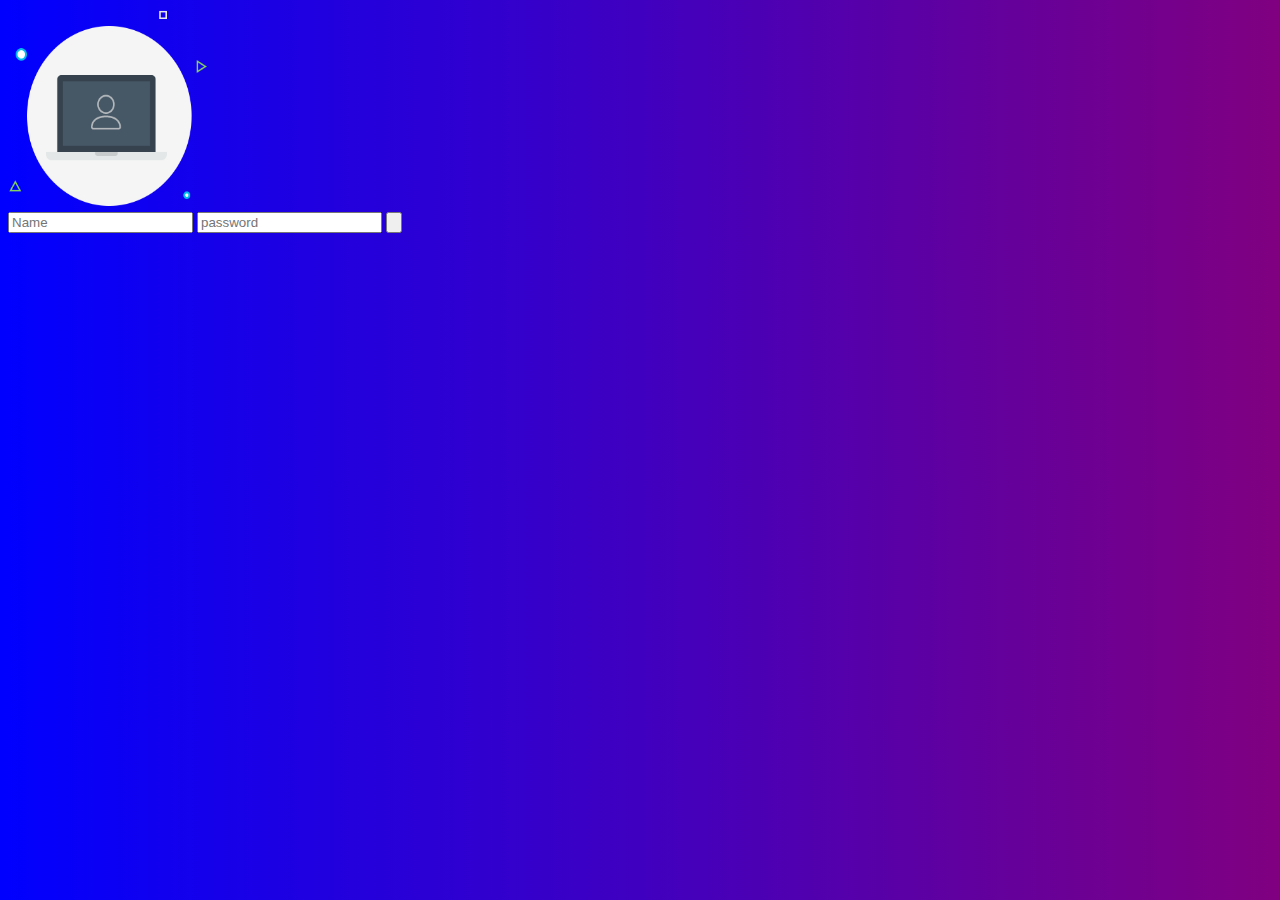
<file: webdesign_project/example.html>
<!DOCTYPE html>
<html lang="en">
<head>
    <meta charset="UTF-8">
    <meta http-equiv="X-UA-Compatible" content="IE=edge">
    <meta name="viewport" content="width=device-width, initial-scale=1.0">
    <!--Bootstrap bundle-->
    <link href="https://cdn.jsdelivr.net/npm/bootstrap@5.2.0-beta1/dist/css/bootstrap.min.css" rel="stylesheet"
        integrity="sha384-0evHe/X+R7YkIZDRvuzKMRqM+OrBnVFBL6DOitfPri4tjfHxaWutUpFmBp4vmVor" crossorigin="anonymous">
    <!--external css-->
    <link rel="stylesheet" href="login.css">
    <title>Document</title>
</head>
<body>
    <div class="container" >
        <div class="row  m-5 no-gutters card">
            <div class="col-md-6 d-none d-md-block" id="#myListView">
                <img src="image\user.png" class="img-fluid" height="200px" width="200px" alt="">
            </div>
            <div class="col-md-6 d-none d-md-block bg-white p-5" id="#catalog-items">
                <input type="email" placeholder="Name">
                <input type="password" placeholder="password">
                <input type="button" placeholder="login">
            </div>
        </div>
    </div>
    <!--Bootstrap js Bundele-->
    <script src="https://cdn.jsdelivr.net/npm/bootstrap@5.2.0-beta1/dist/js/bootstrap.bundle.min.js"
        integrity="sha384-pprn3073KE6tl6bjs2QrFaJGz5/SUsLqktiwsUTF55Jfv3qYSDhgCecCxMW52nD2"
        crossorigin="anonymous"></script>
</body>
</html>
</file>
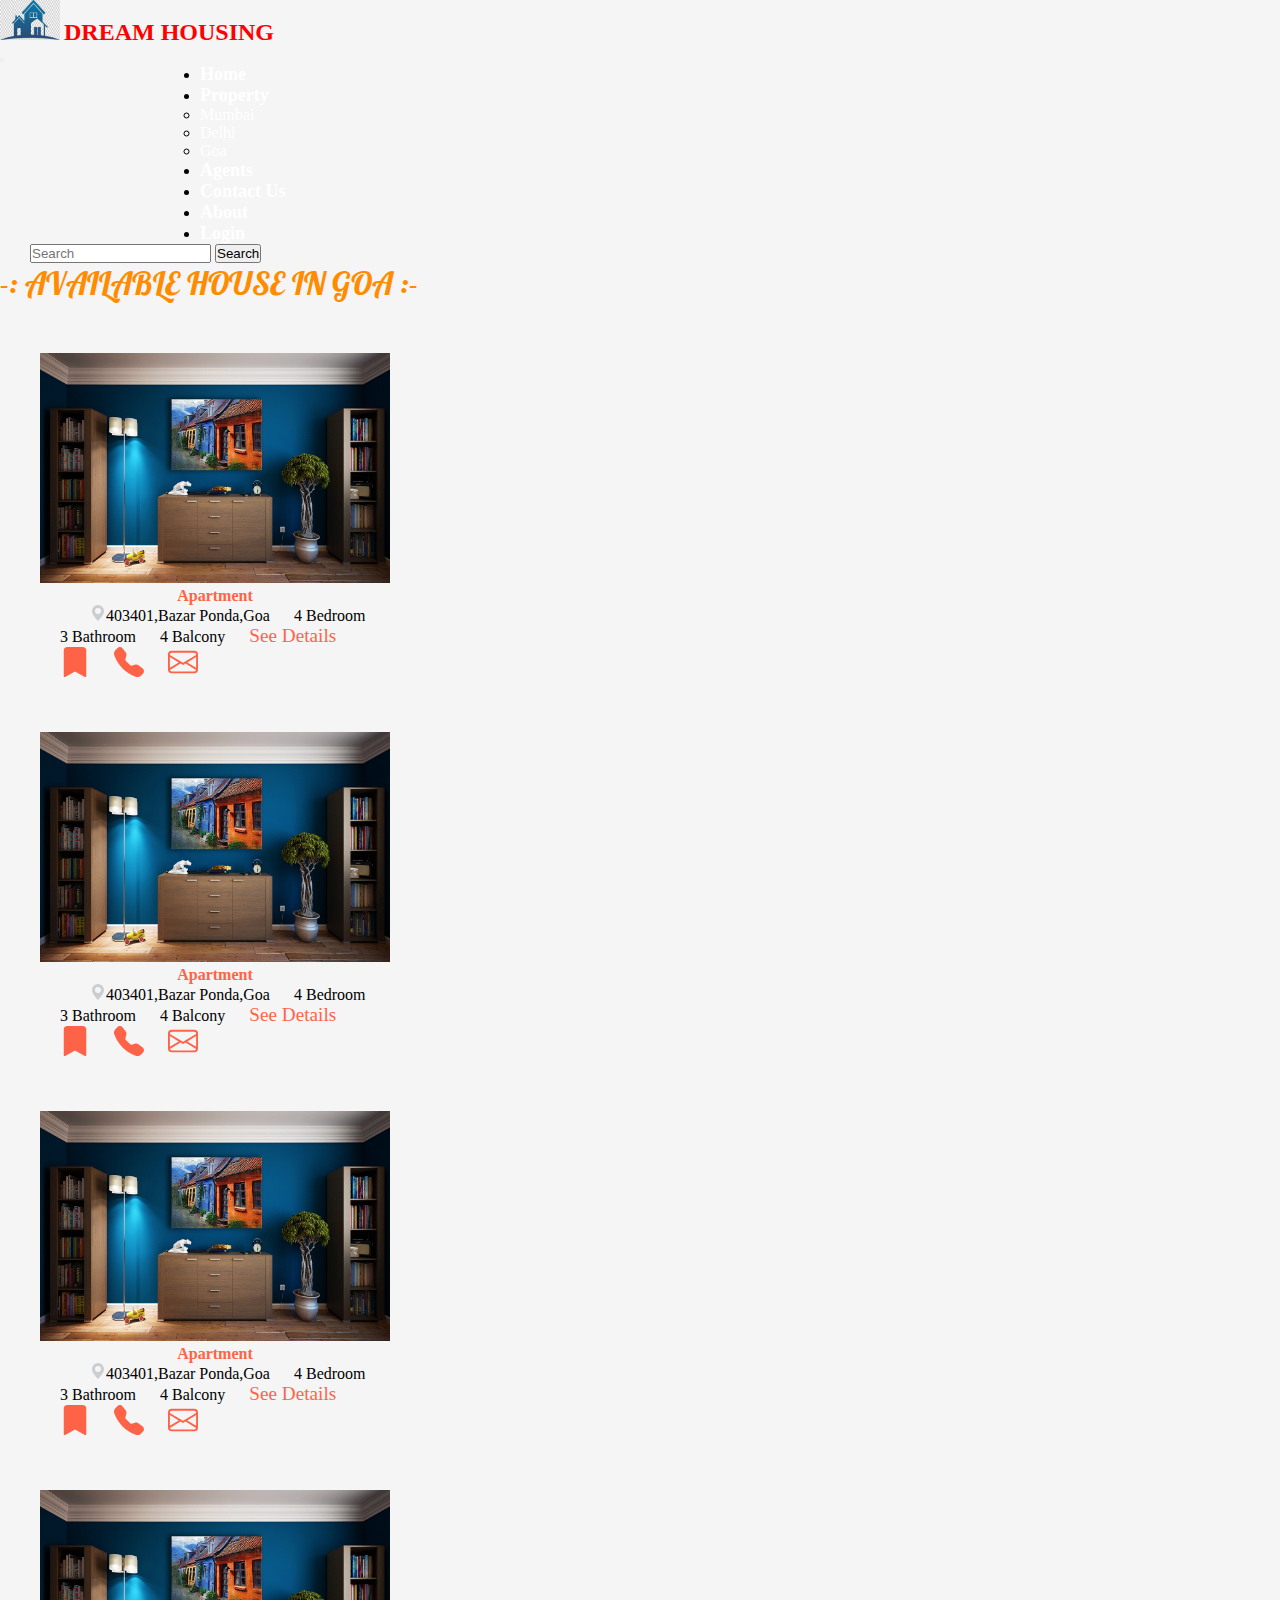
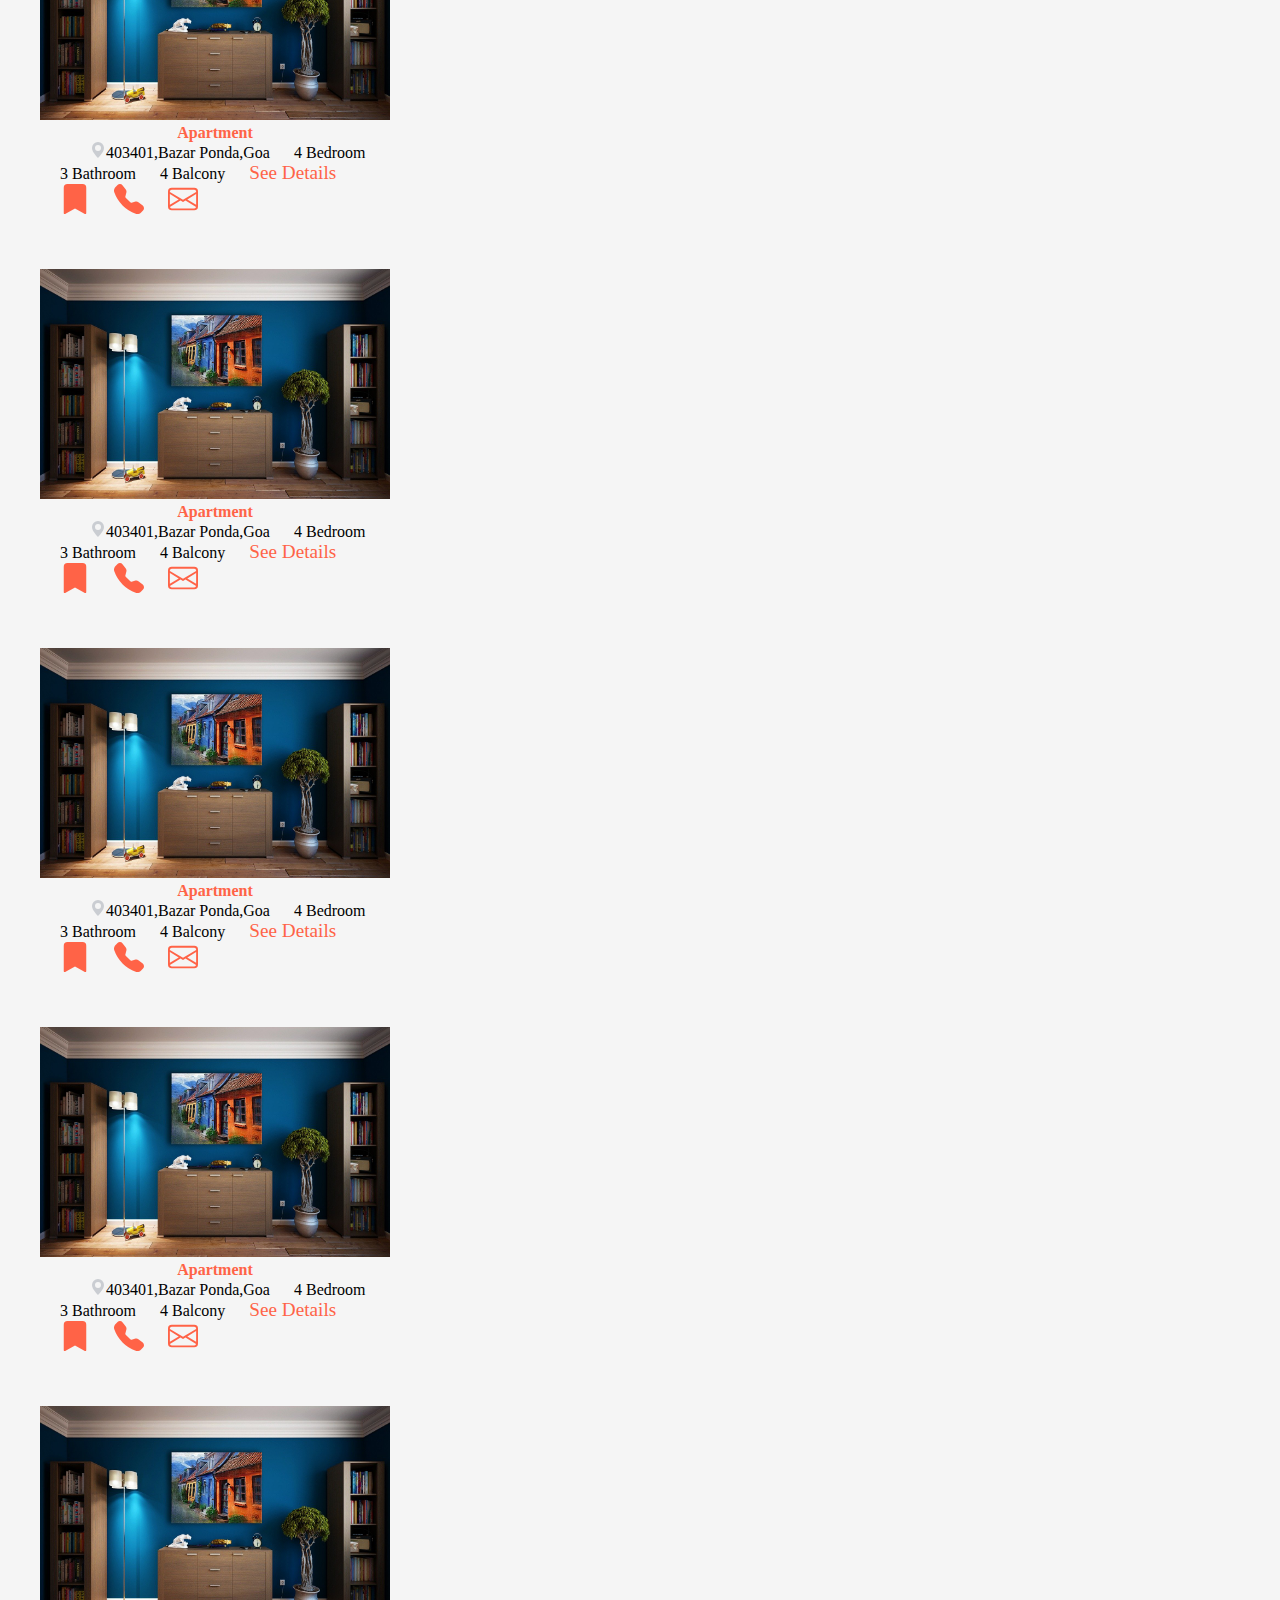
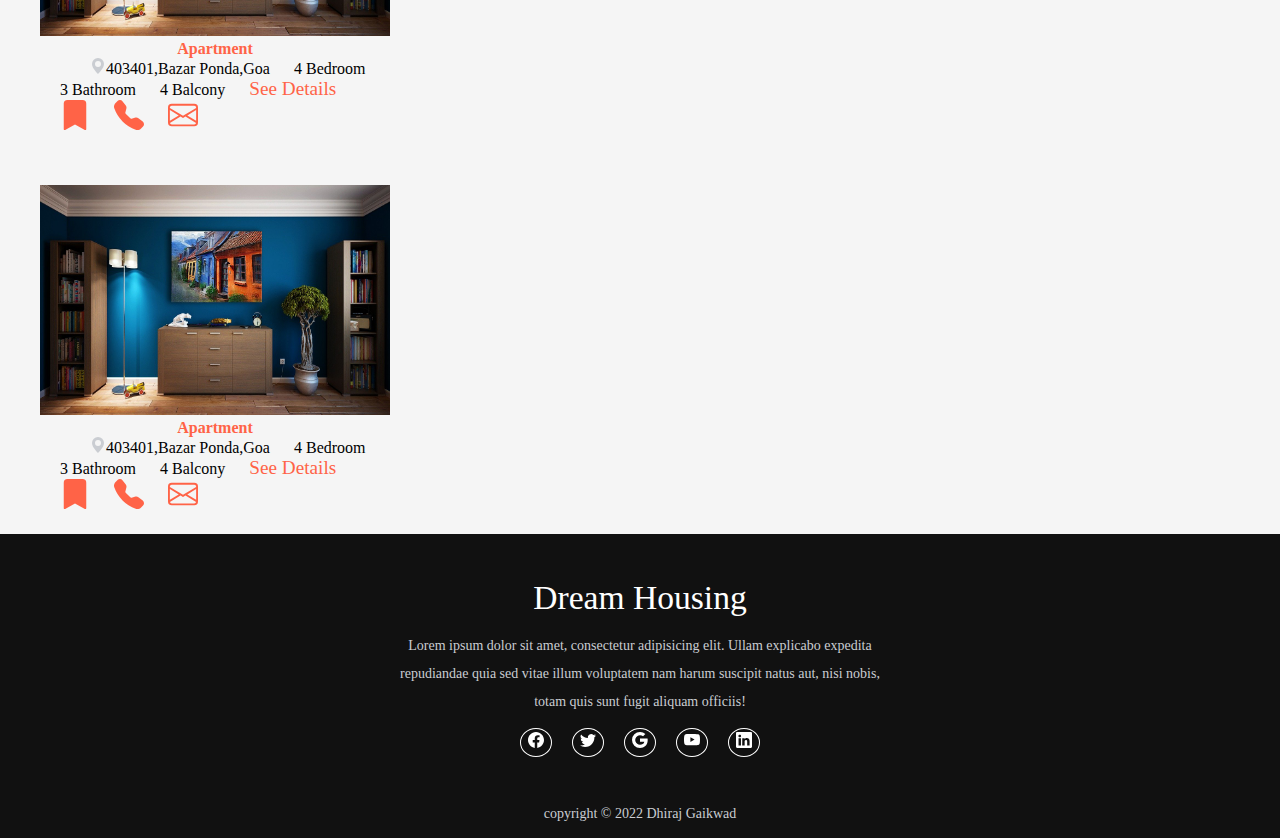
<file: webdesign_project/goa.html>
<!DOCTYPE html>
<html lang="en">

<head>
    <meta charset="UTF-8">
    <meta http-equiv="X-UA-Compatible" content="IE=edge">
    <meta name="viewport" content="width=device-width, initial-scale=1.0">
    <title>Document</title>
    <!--Bootstrap bundle-->
    <link href="https://cdn.jsdelivr.net/npm/bootstrap@5.2.0-beta1/dist/css/bootstrap.min.css" rel="stylesheet"
        integrity="sha384-0evHe/X+R7YkIZDRvuzKMRqM+OrBnVFBL6DOitfPri4tjfHxaWutUpFmBp4vmVor" crossorigin="anonymous">
    <!--external css-->
    <link href="delhi.css" rel="stylesheet">
    <script>
        function wishlist(){
            alert("Added to the collection")
        }
    </script>
</head>

<body>
    <!--Navbar start-->
    <nav class="navbar navbar-expand-lg bg-primary fixed-top">
        <div class="container-fluid">
            <div class="logo">
                <img src="image\houselogo.jpg">
                <a class="navbar-brand" href="index.html"><span>DREAM HOUSING</span></a>
            </div>
            <button class="navbar-toggler" type="button" data-bs-toggle="collapse"
                data-bs-target="#navbarSupportedContent" aria-controls="navbarSupportedContent" aria-expanded="false"
                aria-label="Toggle navigation">
                <span class="navbar-toggler-icon"></span>
            </button>
            <div class="collapse navbar-collapse" id="navbarSupportedContent">
                <ul class="navbar-nav mb-2 mb-lg-0">
                    <li class="nav-item">
                        <a class="nav-link" aria-current="page" href="index.html">Home</a>
                    </li>
                    <li class="nav-item dropdown">
                        <a class="nav-link dropdown-toggle" href="#" id="navbarDropdown" role="button"
                            data-bs-toggle="dropdown" aria-expanded="false">
                            Property
                        </a>
                        <ul class="dropdown-menu bg-primary" aria-labelledby="navbarDropdown">
                            <li><a class="dropdown-item" href="mumbai.html">Mumbai</a></li>
                            <li><a class="dropdown-item" href="delhi.html">Delhi</a></li>
                            <li><a class="dropdown-item" href="goa.html">Goa</a></li>
                        </ul>
                    </li>
                    <li class="nav-item">
                        <a class="nav-link" href="agents.html">Agents</a>
                    </li>
                    <li class="nav-item">
                        <a class="nav-link" href="contact.html">Contact Us</a>
                    </li>
                    <li class="nav-item">
                        <a class="nav-link" href="about.html">About</a>
                    </li>
                    <li class="nav-item">
                        <a class="nav-link" href="login.html">Login</a>
                    </li>
                </ul>
                <form class="d-flex search" role="search">
                    <input class="form-control me-2" type="search" placeholder="Search" aria-label="Search">
                    <button class="btn btn-outline-light" type="submit">Search</button>
                </form>
            </div>
        </div>
    </nav>
    <!--Navbar end-->
    <!--Mumbai card start here-->
    <div class="conainer">
        <div class="row mumbai-house">
            <span>-: Available house in goa :-</span>
        </div>
        <div class="row">
            <div class="col">
                <div class="card">
                    <div class="house-image">
                        <img src="image/goa.jpg" alt="House">
                    </div>
                    <div class="card-body">
                        <h4 class="card-title">Apartment</h4>
                        <p class="card-text"><a><svg xmlns="http://www.w3.org/2000/svg" width="16" height="16"
                            fill="currentColor" class="bi bi-geo-alt-fill" viewBox="0 0 16 16">
                            <path
                                d="M8 16s6-5.686 6-10A6 6 0 0 0 2 6c0 4.314 6 10 6 10zm0-7a3 3 0 1 1 0-6 3 3 0 0 1 0 6z" />
                        </svg></a>403401,Bazar Ponda,Goa</p>
                        <p>4 Bedroom</p><p>3 Bathroom</p>
                        <p>4 Balcony</p>
                        <a href="#" class="sell">See Details</a>
                        <a href="#" onclick="wishlist()" class="sell">
                            <svg xmlns="http://www.w3.org/2000/svg" width="30" height="30" fill="tomato"
                                class="bi bi-bookmark-fill" viewBox="0 0 16 16">
                                <path
                                    d="M2 2v13.5a.5.5 0 0 0 .74.439L8 13.069l5.26 2.87A.5.5 0 0 0 14 15.5V2a2 2 0 0 0-2-2H4a2 2 0 0 0-2 2z" />
                            </svg></a>
                    <a href="#" class="sell"><svg xmlns="http://www.w3.org/2000/svg" width="30" height="30" fill="tomato"
                            class="bi bi-telephone-fill" viewBox="0 0 16 16">
                            <path fill-rule="evenodd"
                                d="M1.885.511a1.745 1.745 0 0 1 2.61.163L6.29 2.98c.329.423.445.974.315 1.494l-.547 2.19a.678.678 0 0 0 .178.643l2.457 2.457a.678.678 0 0 0 .644.178l2.189-.547a1.745 1.745 0 0 1 1.494.315l2.306 1.794c.829.645.905 1.87.163 2.611l-1.034 1.034c-.74.74-1.846 1.065-2.877.702a18.634 18.634 0 0 1-7.01-4.42 18.634 18.634 0 0 1-4.42-7.009c-.362-1.03-.037-2.137.703-2.877L1.885.511z" />
                        </svg></a>
                        <a href="#" class="sell"><svg xmlns="http://www.w3.org/2000/svg" width="30" height="30" fill="currentColor" class="bi bi-envelope" viewBox="0 0 16 16">
                            <path d="M0 4a2 2 0 0 1 2-2h12a2 2 0 0 1 2 2v8a2 2 0 0 1-2 2H2a2 2 0 0 1-2-2V4Zm2-1a1 1 0 0 0-1 1v.217l7 4.2 7-4.2V4a1 1 0 0 0-1-1H2Zm13 2.383-4.708 2.825L15 11.105V5.383Zm-.034 6.876-5.64-3.471L8 9.583l-1.326-.795-5.64 3.47A1 1 0 0 0 2 13h12a1 1 0 0 0 .966-.741ZM1 11.105l4.708-2.897L1 5.383v5.722Z"/>
                          </svg></a>
                    </div>
                </div>
            </div>
            <div class="col">
                <div class="card">
                    <div class="house-image">
                        <img src="image/goa.jpg" alt="House">
                    </div>
                    <div class="card-body">
                        <h4 class="card-title">Apartment</h4>
                        <p class="card-text"><a><svg xmlns="http://www.w3.org/2000/svg" width="16" height="16"
                            fill="currentColor" class="bi bi-geo-alt-fill" viewBox="0 0 16 16">
                            <path
                                d="M8 16s6-5.686 6-10A6 6 0 0 0 2 6c0 4.314 6 10 6 10zm0-7a3 3 0 1 1 0-6 3 3 0 0 1 0 6z" />
                        </svg></a>403401,Bazar Ponda,Goa</p>
                        <p>4 Bedroom</p><p>3 Bathroom</p>
                        <p>4 Balcony</p>
                        <a href="#" class="sell">See Details</a>
                        <a href="#" onclick="wishlist()" class="sell">
                            <svg xmlns="http://www.w3.org/2000/svg" width="30" height="30" fill="tomato"
                                class="bi bi-bookmark-fill" viewBox="0 0 16 16">
                                <path
                                    d="M2 2v13.5a.5.5 0 0 0 .74.439L8 13.069l5.26 2.87A.5.5 0 0 0 14 15.5V2a2 2 0 0 0-2-2H4a2 2 0 0 0-2 2z" />
                            </svg></a>
                    <a href="#" class="sell"><svg xmlns="http://www.w3.org/2000/svg" width="30" height="30" fill="tomato"
                            class="bi bi-telephone-fill" viewBox="0 0 16 16">
                            <path fill-rule="evenodd"
                                d="M1.885.511a1.745 1.745 0 0 1 2.61.163L6.29 2.98c.329.423.445.974.315 1.494l-.547 2.19a.678.678 0 0 0 .178.643l2.457 2.457a.678.678 0 0 0 .644.178l2.189-.547a1.745 1.745 0 0 1 1.494.315l2.306 1.794c.829.645.905 1.87.163 2.611l-1.034 1.034c-.74.74-1.846 1.065-2.877.702a18.634 18.634 0 0 1-7.01-4.42 18.634 18.634 0 0 1-4.42-7.009c-.362-1.03-.037-2.137.703-2.877L1.885.511z" />
                        </svg></a>
                        <a href="#" class="sell"><svg xmlns="http://www.w3.org/2000/svg" width="30" height="30" fill="currentColor" class="bi bi-envelope" viewBox="0 0 16 16">
                            <path d="M0 4a2 2 0 0 1 2-2h12a2 2 0 0 1 2 2v8a2 2 0 0 1-2 2H2a2 2 0 0 1-2-2V4Zm2-1a1 1 0 0 0-1 1v.217l7 4.2 7-4.2V4a1 1 0 0 0-1-1H2Zm13 2.383-4.708 2.825L15 11.105V5.383Zm-.034 6.876-5.64-3.471L8 9.583l-1.326-.795-5.64 3.47A1 1 0 0 0 2 13h12a1 1 0 0 0 .966-.741ZM1 11.105l4.708-2.897L1 5.383v5.722Z"/>
                          </svg></a>
                    </div>
                </div>
            </div>
            <div class="col">
                <div class="card">
                    <div class="house-image">
                        <img src="image/goa.jpg" alt="House">
                    </div>
                    <div class="card-body">
                        <h4 class="card-title">Apartment</h4>
                        <p class="card-text"><a><svg xmlns="http://www.w3.org/2000/svg" width="16" height="16"
                            fill="currentColor" class="bi bi-geo-alt-fill" viewBox="0 0 16 16">
                            <path
                                d="M8 16s6-5.686 6-10A6 6 0 0 0 2 6c0 4.314 6 10 6 10zm0-7a3 3 0 1 1 0-6 3 3 0 0 1 0 6z" />
                        </svg></a>403401,Bazar Ponda,Goa</p>
                        <p>4 Bedroom</p><p>3 Bathroom</p>
                        <p>4 Balcony</p>
                        <a href="#" class="sell">See Details</a>
                        <a href="#" onclick="wishlist()" class="sell">
                            <svg xmlns="http://www.w3.org/2000/svg" width="30" height="30" fill="tomato"
                                class="bi bi-bookmark-fill" viewBox="0 0 16 16">
                                <path
                                    d="M2 2v13.5a.5.5 0 0 0 .74.439L8 13.069l5.26 2.87A.5.5 0 0 0 14 15.5V2a2 2 0 0 0-2-2H4a2 2 0 0 0-2 2z" />
                            </svg></a>
                    <a href="#" class="sell"><svg xmlns="http://www.w3.org/2000/svg" width="30" height="30" fill="tomato"
                            class="bi bi-telephone-fill" viewBox="0 0 16 16">
                            <path fill-rule="evenodd"
                                d="M1.885.511a1.745 1.745 0 0 1 2.61.163L6.29 2.98c.329.423.445.974.315 1.494l-.547 2.19a.678.678 0 0 0 .178.643l2.457 2.457a.678.678 0 0 0 .644.178l2.189-.547a1.745 1.745 0 0 1 1.494.315l2.306 1.794c.829.645.905 1.87.163 2.611l-1.034 1.034c-.74.74-1.846 1.065-2.877.702a18.634 18.634 0 0 1-7.01-4.42 18.634 18.634 0 0 1-4.42-7.009c-.362-1.03-.037-2.137.703-2.877L1.885.511z" />
                        </svg></a>
                        <a href="#" class="sell"><svg xmlns="http://www.w3.org/2000/svg" width="30" height="30" fill="currentColor" class="bi bi-envelope" viewBox="0 0 16 16">
                            <path d="M0 4a2 2 0 0 1 2-2h12a2 2 0 0 1 2 2v8a2 2 0 0 1-2 2H2a2 2 0 0 1-2-2V4Zm2-1a1 1 0 0 0-1 1v.217l7 4.2 7-4.2V4a1 1 0 0 0-1-1H2Zm13 2.383-4.708 2.825L15 11.105V5.383Zm-.034 6.876-5.64-3.471L8 9.583l-1.326-.795-5.64 3.47A1 1 0 0 0 2 13h12a1 1 0 0 0 .966-.741ZM1 11.105l4.708-2.897L1 5.383v5.722Z"/>
                          </svg></a>
                    </div>
                </div>
            </div>
            <div class="col">
                <div class="card">
                    <div class="house-image">
                        <img src="image/goa.jpg" alt="House">
                    </div>
                    <div class="card-body">
                        <h4 class="card-title">Apartment</h4>
                        <p class="card-text"><a><svg xmlns="http://www.w3.org/2000/svg" width="16" height="16"
                            fill="currentColor" class="bi bi-geo-alt-fill" viewBox="0 0 16 16">
                            <path
                                d="M8 16s6-5.686 6-10A6 6 0 0 0 2 6c0 4.314 6 10 6 10zm0-7a3 3 0 1 1 0-6 3 3 0 0 1 0 6z" />
                        </svg></a>403401,Bazar Ponda,Goa</p>
                        <p>4 Bedroom</p><p>3 Bathroom</p>
                        <p>4 Balcony</p>
                        <a href="#" class="sell">See Details</a>
                        <a href="#" onclick="wishlist()" class="sell">
                            <svg xmlns="http://www.w3.org/2000/svg" width="30" height="30" fill="tomato"
                                class="bi bi-bookmark-fill" viewBox="0 0 16 16">
                                <path
                                    d="M2 2v13.5a.5.5 0 0 0 .74.439L8 13.069l5.26 2.87A.5.5 0 0 0 14 15.5V2a2 2 0 0 0-2-2H4a2 2 0 0 0-2 2z" />
                            </svg></a>
                    <a href="#" class="sell"><svg xmlns="http://www.w3.org/2000/svg" width="30" height="30" fill="tomato"
                            class="bi bi-telephone-fill" viewBox="0 0 16 16">
                            <path fill-rule="evenodd"
                                d="M1.885.511a1.745 1.745 0 0 1 2.61.163L6.29 2.98c.329.423.445.974.315 1.494l-.547 2.19a.678.678 0 0 0 .178.643l2.457 2.457a.678.678 0 0 0 .644.178l2.189-.547a1.745 1.745 0 0 1 1.494.315l2.306 1.794c.829.645.905 1.87.163 2.611l-1.034 1.034c-.74.74-1.846 1.065-2.877.702a18.634 18.634 0 0 1-7.01-4.42 18.634 18.634 0 0 1-4.42-7.009c-.362-1.03-.037-2.137.703-2.877L1.885.511z" />
                        </svg></a>
                        <a href="#" class="sell"><svg xmlns="http://www.w3.org/2000/svg" width="30" height="30" fill="currentColor" class="bi bi-envelope" viewBox="0 0 16 16">
                            <path d="M0 4a2 2 0 0 1 2-2h12a2 2 0 0 1 2 2v8a2 2 0 0 1-2 2H2a2 2 0 0 1-2-2V4Zm2-1a1 1 0 0 0-1 1v.217l7 4.2 7-4.2V4a1 1 0 0 0-1-1H2Zm13 2.383-4.708 2.825L15 11.105V5.383Zm-.034 6.876-5.64-3.471L8 9.583l-1.326-.795-5.64 3.47A1 1 0 0 0 2 13h12a1 1 0 0 0 .966-.741ZM1 11.105l4.708-2.897L1 5.383v5.722Z"/>
                          </svg></a>
                    </div>
                </div>
            </div>
            <div class="col">
                <div class="card">
                    <div class="house-image">
                        <img src="image/goa.jpg" alt="House">
                    </div>
                    <div class="card-body">
                        <h4 class="card-title">Apartment</h4>
                        <p class="card-text"><a><svg xmlns="http://www.w3.org/2000/svg" width="16" height="16"
                            fill="currentColor" class="bi bi-geo-alt-fill" viewBox="0 0 16 16">
                            <path
                                d="M8 16s6-5.686 6-10A6 6 0 0 0 2 6c0 4.314 6 10 6 10zm0-7a3 3 0 1 1 0-6 3 3 0 0 1 0 6z" />
                        </svg></a>403401,Bazar Ponda,Goa</p>
                        <p>4 Bedroom</p><p>3 Bathroom</p>
                        <p>4 Balcony</p>
                        <a href="#" class="sell">See Details</a>
                        <a href="#" onclick="wishlist()" class="sell">
                            <svg xmlns="http://www.w3.org/2000/svg" width="30" height="30" fill="tomato"
                                class="bi bi-bookmark-fill" viewBox="0 0 16 16">
                                <path
                                    d="M2 2v13.5a.5.5 0 0 0 .74.439L8 13.069l5.26 2.87A.5.5 0 0 0 14 15.5V2a2 2 0 0 0-2-2H4a2 2 0 0 0-2 2z" />
                            </svg></a>
                    <a href="#" class="sell"><svg xmlns="http://www.w3.org/2000/svg" width="30" height="30" fill="tomato"
                            class="bi bi-telephone-fill" viewBox="0 0 16 16">
                            <path fill-rule="evenodd"
                                d="M1.885.511a1.745 1.745 0 0 1 2.61.163L6.29 2.98c.329.423.445.974.315 1.494l-.547 2.19a.678.678 0 0 0 .178.643l2.457 2.457a.678.678 0 0 0 .644.178l2.189-.547a1.745 1.745 0 0 1 1.494.315l2.306 1.794c.829.645.905 1.87.163 2.611l-1.034 1.034c-.74.74-1.846 1.065-2.877.702a18.634 18.634 0 0 1-7.01-4.42 18.634 18.634 0 0 1-4.42-7.009c-.362-1.03-.037-2.137.703-2.877L1.885.511z" />
                        </svg></a>
                        <a href="#" class="sell"><svg xmlns="http://www.w3.org/2000/svg" width="30" height="30" fill="currentColor" class="bi bi-envelope" viewBox="0 0 16 16">
                            <path d="M0 4a2 2 0 0 1 2-2h12a2 2 0 0 1 2 2v8a2 2 0 0 1-2 2H2a2 2 0 0 1-2-2V4Zm2-1a1 1 0 0 0-1 1v.217l7 4.2 7-4.2V4a1 1 0 0 0-1-1H2Zm13 2.383-4.708 2.825L15 11.105V5.383Zm-.034 6.876-5.64-3.471L8 9.583l-1.326-.795-5.64 3.47A1 1 0 0 0 2 13h12a1 1 0 0 0 .966-.741ZM1 11.105l4.708-2.897L1 5.383v5.722Z"/>
                          </svg></a>
                    </div>
                </div>
            </div>
            <div class="col">
                <div class="card">
                    <div class="house-image">
                        <img src="image/goa.jpg" alt="House">
                    </div>
                    <div class="card-body">
                        <h4 class="card-title">Apartment</h4>
                        <p class="card-text"><a><svg xmlns="http://www.w3.org/2000/svg" width="16" height="16"
                            fill="currentColor" class="bi bi-geo-alt-fill" viewBox="0 0 16 16">
                            <path
                                d="M8 16s6-5.686 6-10A6 6 0 0 0 2 6c0 4.314 6 10 6 10zm0-7a3 3 0 1 1 0-6 3 3 0 0 1 0 6z" />
                        </svg></a>403401,Bazar Ponda,Goa</p>
                        <p>4 Bedroom</p><p>3 Bathroom</p>
                        <p>4 Balcony</p>
                        <a href="#" class="sell">See Details</a>
                        <a href="#" onclick="wishlist()" class="sell">
                            <svg xmlns="http://www.w3.org/2000/svg" width="30" height="30" fill="tomato"
                                class="bi bi-bookmark-fill" viewBox="0 0 16 16">
                                <path
                                    d="M2 2v13.5a.5.5 0 0 0 .74.439L8 13.069l5.26 2.87A.5.5 0 0 0 14 15.5V2a2 2 0 0 0-2-2H4a2 2 0 0 0-2 2z" />
                            </svg></a>
                    <a href="#" class="sell"><svg xmlns="http://www.w3.org/2000/svg" width="30" height="30" fill="tomato"
                            class="bi bi-telephone-fill" viewBox="0 0 16 16">
                            <path fill-rule="evenodd"
                                d="M1.885.511a1.745 1.745 0 0 1 2.61.163L6.29 2.98c.329.423.445.974.315 1.494l-.547 2.19a.678.678 0 0 0 .178.643l2.457 2.457a.678.678 0 0 0 .644.178l2.189-.547a1.745 1.745 0 0 1 1.494.315l2.306 1.794c.829.645.905 1.87.163 2.611l-1.034 1.034c-.74.74-1.846 1.065-2.877.702a18.634 18.634 0 0 1-7.01-4.42 18.634 18.634 0 0 1-4.42-7.009c-.362-1.03-.037-2.137.703-2.877L1.885.511z" />
                        </svg></a>
                        <a href="#" class="sell"><svg xmlns="http://www.w3.org/2000/svg" width="30" height="30" fill="currentColor" class="bi bi-envelope" viewBox="0 0 16 16">
                            <path d="M0 4a2 2 0 0 1 2-2h12a2 2 0 0 1 2 2v8a2 2 0 0 1-2 2H2a2 2 0 0 1-2-2V4Zm2-1a1 1 0 0 0-1 1v.217l7 4.2 7-4.2V4a1 1 0 0 0-1-1H2Zm13 2.383-4.708 2.825L15 11.105V5.383Zm-.034 6.876-5.64-3.471L8 9.583l-1.326-.795-5.64 3.47A1 1 0 0 0 2 13h12a1 1 0 0 0 .966-.741ZM1 11.105l4.708-2.897L1 5.383v5.722Z"/>
                          </svg></a>
                    </div>
                </div>
            </div>
            <div class="col">
                <div class="card">
                    <div class="house-image">
                        <img src="image/goa.jpg" alt="House">
                    </div>
                    <div class="card-body">
                        <h4 class="card-title">Apartment</h4>
                        <p class="card-text"><a><svg xmlns="http://www.w3.org/2000/svg" width="16" height="16"
                            fill="currentColor" class="bi bi-geo-alt-fill" viewBox="0 0 16 16">
                            <path
                                d="M8 16s6-5.686 6-10A6 6 0 0 0 2 6c0 4.314 6 10 6 10zm0-7a3 3 0 1 1 0-6 3 3 0 0 1 0 6z" />
                        </svg></a>403401,Bazar Ponda,Goa</p>
                        <p>4 Bedroom</p><p>3 Bathroom</p>
                        <p>4 Balcony</p>
                        <a href="#" class="sell">See Details</a>
                        <a href="#" onclick="wishlist()" class="sell">
                            <svg xmlns="http://www.w3.org/2000/svg" width="30" height="30" fill="tomato"
                                class="bi bi-bookmark-fill" viewBox="0 0 16 16">
                                <path
                                    d="M2 2v13.5a.5.5 0 0 0 .74.439L8 13.069l5.26 2.87A.5.5 0 0 0 14 15.5V2a2 2 0 0 0-2-2H4a2 2 0 0 0-2 2z" />
                            </svg></a>
                    <a href="#" class="sell"><svg xmlns="http://www.w3.org/2000/svg" width="30" height="30" fill="tomato"
                            class="bi bi-telephone-fill" viewBox="0 0 16 16">
                            <path fill-rule="evenodd"
                                d="M1.885.511a1.745 1.745 0 0 1 2.61.163L6.29 2.98c.329.423.445.974.315 1.494l-.547 2.19a.678.678 0 0 0 .178.643l2.457 2.457a.678.678 0 0 0 .644.178l2.189-.547a1.745 1.745 0 0 1 1.494.315l2.306 1.794c.829.645.905 1.87.163 2.611l-1.034 1.034c-.74.74-1.846 1.065-2.877.702a18.634 18.634 0 0 1-7.01-4.42 18.634 18.634 0 0 1-4.42-7.009c-.362-1.03-.037-2.137.703-2.877L1.885.511z" />
                        </svg></a>
                        <a href="#" class="sell"><svg xmlns="http://www.w3.org/2000/svg" width="30" height="30" fill="currentColor" class="bi bi-envelope" viewBox="0 0 16 16">
                            <path d="M0 4a2 2 0 0 1 2-2h12a2 2 0 0 1 2 2v8a2 2 0 0 1-2 2H2a2 2 0 0 1-2-2V4Zm2-1a1 1 0 0 0-1 1v.217l7 4.2 7-4.2V4a1 1 0 0 0-1-1H2Zm13 2.383-4.708 2.825L15 11.105V5.383Zm-.034 6.876-5.64-3.471L8 9.583l-1.326-.795-5.64 3.47A1 1 0 0 0 2 13h12a1 1 0 0 0 .966-.741ZM1 11.105l4.708-2.897L1 5.383v5.722Z"/>
                          </svg></a>
                    </div>
                </div>
            </div>
            <div class="col">
                <div class="card">
                    <div class="house-image">
                        <img src="image/goa.jpg" alt="House">
                    </div>
                    <div class="card-body">
                        <h4 class="card-title">Apartment</h4>
                        <p class="card-text"><a><svg xmlns="http://www.w3.org/2000/svg" width="16" height="16"
                            fill="currentColor" class="bi bi-geo-alt-fill" viewBox="0 0 16 16">
                            <path
                                d="M8 16s6-5.686 6-10A6 6 0 0 0 2 6c0 4.314 6 10 6 10zm0-7a3 3 0 1 1 0-6 3 3 0 0 1 0 6z" />
                        </svg></a>403401,Bazar Ponda,Goa</p>
                        <p>4 Bedroom</p><p>3 Bathroom</p>
                        <p>4 Balcony</p>
                        <a href="#" class="sell">See Details</a>
                        <a href="#" onclick="wishlist()" class="sell">
                            <svg xmlns="http://www.w3.org/2000/svg" width="30" height="30" fill="tomato"
                                class="bi bi-bookmark-fill" viewBox="0 0 16 16">
                                <path
                                    d="M2 2v13.5a.5.5 0 0 0 .74.439L8 13.069l5.26 2.87A.5.5 0 0 0 14 15.5V2a2 2 0 0 0-2-2H4a2 2 0 0 0-2 2z" />
                            </svg></a>
                    <a href="#" class="sell"><svg xmlns="http://www.w3.org/2000/svg" width="30" height="30" fill="tomato"
                            class="bi bi-telephone-fill" viewBox="0 0 16 16">
                            <path fill-rule="evenodd"
                                d="M1.885.511a1.745 1.745 0 0 1 2.61.163L6.29 2.98c.329.423.445.974.315 1.494l-.547 2.19a.678.678 0 0 0 .178.643l2.457 2.457a.678.678 0 0 0 .644.178l2.189-.547a1.745 1.745 0 0 1 1.494.315l2.306 1.794c.829.645.905 1.87.163 2.611l-1.034 1.034c-.74.74-1.846 1.065-2.877.702a18.634 18.634 0 0 1-7.01-4.42 18.634 18.634 0 0 1-4.42-7.009c-.362-1.03-.037-2.137.703-2.877L1.885.511z" />
                        </svg></a>
                        <a href="#" class="sell"><svg xmlns="http://www.w3.org/2000/svg" width="30" height="30" fill="currentColor" class="bi bi-envelope" viewBox="0 0 16 16">
                            <path d="M0 4a2 2 0 0 1 2-2h12a2 2 0 0 1 2 2v8a2 2 0 0 1-2 2H2a2 2 0 0 1-2-2V4Zm2-1a1 1 0 0 0-1 1v.217l7 4.2 7-4.2V4a1 1 0 0 0-1-1H2Zm13 2.383-4.708 2.825L15 11.105V5.383Zm-.034 6.876-5.64-3.471L8 9.583l-1.326-.795-5.64 3.47A1 1 0 0 0 2 13h12a1 1 0 0 0 .966-.741ZM1 11.105l4.708-2.897L1 5.383v5.722Z"/>
                          </svg></a>
                    </div>
                </div>
            </div>
            <div class="col">
                <div class="card">
                    <div class="house-image">
                        <img src="image/goa.jpg" alt="House">
                    </div>
                    <div class="card-body">
                        <h4 class="card-title">Apartment</h4>
                        <p class="card-text"><a><svg xmlns="http://www.w3.org/2000/svg" width="16" height="16"
                            fill="currentColor" class="bi bi-geo-alt-fill" viewBox="0 0 16 16">
                            <path
                                d="M8 16s6-5.686 6-10A6 6 0 0 0 2 6c0 4.314 6 10 6 10zm0-7a3 3 0 1 1 0-6 3 3 0 0 1 0 6z" />
                        </svg></a>403401,Bazar Ponda,Goa</p>
                        <p>4 Bedroom</p><p>3 Bathroom</p>
                        <p>4 Balcony</p>
                        <a href="#" class="sell">See Details</a>
                        <a href="#" onclick="wishlist()" class="sell">
                            <svg xmlns="http://www.w3.org/2000/svg" width="30" height="30" fill="tomato"
                                class="bi bi-bookmark-fill" viewBox="0 0 16 16">
                                <path
                                    d="M2 2v13.5a.5.5 0 0 0 .74.439L8 13.069l5.26 2.87A.5.5 0 0 0 14 15.5V2a2 2 0 0 0-2-2H4a2 2 0 0 0-2 2z" />
                            </svg></a>
                    <a href="#" class="sell"><svg xmlns="http://www.w3.org/2000/svg" width="30" height="30" fill="tomato"
                            class="bi bi-telephone-fill" viewBox="0 0 16 16">
                            <path fill-rule="evenodd"
                                d="M1.885.511a1.745 1.745 0 0 1 2.61.163L6.29 2.98c.329.423.445.974.315 1.494l-.547 2.19a.678.678 0 0 0 .178.643l2.457 2.457a.678.678 0 0 0 .644.178l2.189-.547a1.745 1.745 0 0 1 1.494.315l2.306 1.794c.829.645.905 1.87.163 2.611l-1.034 1.034c-.74.74-1.846 1.065-2.877.702a18.634 18.634 0 0 1-7.01-4.42 18.634 18.634 0 0 1-4.42-7.009c-.362-1.03-.037-2.137.703-2.877L1.885.511z" />
                        </svg></a>
                        <a href="#" class="sell"><svg xmlns="http://www.w3.org/2000/svg" width="30" height="30" fill="currentColor" class="bi bi-envelope" viewBox="0 0 16 16">
                            <path d="M0 4a2 2 0 0 1 2-2h12a2 2 0 0 1 2 2v8a2 2 0 0 1-2 2H2a2 2 0 0 1-2-2V4Zm2-1a1 1 0 0 0-1 1v.217l7 4.2 7-4.2V4a1 1 0 0 0-1-1H2Zm13 2.383-4.708 2.825L15 11.105V5.383Zm-.034 6.876-5.64-3.471L8 9.583l-1.326-.795-5.64 3.47A1 1 0 0 0 2 13h12a1 1 0 0 0 .966-.741ZM1 11.105l4.708-2.897L1 5.383v5.722Z"/>
                          </svg></a>
                    </div>
                </div>
            </div>
        </div>
    </div>
    <!--Mumbai card end here-->
    <!--Footer start-->
    <footer>
        <h3>Dream Housing</h3>
        <p>Lorem ipsum dolor sit amet, consectetur adipisicing elit. Ullam explicabo expedita repudiandae quia sed vitae
            illum voluptatem nam harum suscipit natus aut, nisi nobis, totam quis sunt fugit aliquam officiis!</p>
        <ul class="socials">
            <li><a href="#"><svg xmlns="http://www.w3.org/2000/svg" width="16" height="16" fill="currentColor"
                        class="bi bi-facebook" viewBox="0 0 16 16">
                        <path
                            d="M16 8.049c0-4.446-3.582-8.05-8-8.05C3.58 0-.002 3.603-.002 8.05c0 4.017 2.926 7.347 6.75 7.951v-5.625h-2.03V8.05H6.75V6.275c0-2.017 1.195-3.131 3.022-3.131.876 0 1.791.157 1.791.157v1.98h-1.009c-.993 0-1.303.621-1.303 1.258v1.51h2.218l-.354 2.326H9.25V16c3.824-.604 6.75-3.934 6.75-7.951z" />
                    </svg></a></li>
            <li><a href="#"><svg xmlns="http://www.w3.org/2000/svg" width="16" height="16" fill="currentColor"
                        class="bi bi-twitter" viewBox="0 0 16 16">
                        <path
                            d="M5.026 15c6.038 0 9.341-5.003 9.341-9.334 0-.14 0-.282-.006-.422A6.685 6.685 0 0 0 16 3.542a6.658 6.658 0 0 1-1.889.518 3.301 3.301 0 0 0 1.447-1.817 6.533 6.533 0 0 1-2.087.793A3.286 3.286 0 0 0 7.875 6.03a9.325 9.325 0 0 1-6.767-3.429 3.289 3.289 0 0 0 1.018 4.382A3.323 3.323 0 0 1 .64 6.575v.045a3.288 3.288 0 0 0 2.632 3.218 3.203 3.203 0 0 1-.865.115 3.23 3.23 0 0 1-.614-.057 3.283 3.283 0 0 0 3.067 2.277A6.588 6.588 0 0 1 .78 13.58a6.32 6.32 0 0 1-.78-.045A9.344 9.344 0 0 0 5.026 15z" />
                    </svg></a></li>
            <li><a href="#"><svg xmlns="http://www.w3.org/2000/svg" width="16" height="16" fill="currentColor"
                        class="bi bi-google" viewBox="0 0 16 16">
                        <path
                            d="M15.545 6.558a9.42 9.42 0 0 1 .139 1.626c0 2.434-.87 4.492-2.384 5.885h.002C11.978 15.292 10.158 16 8 16A8 8 0 1 1 8 0a7.689 7.689 0 0 1 5.352 2.082l-2.284 2.284A4.347 4.347 0 0 0 8 3.166c-2.087 0-3.86 1.408-4.492 3.304a4.792 4.792 0 0 0 0 3.063h.003c.635 1.893 2.405 3.301 4.492 3.301 1.078 0 2.004-.276 2.722-.764h-.003a3.702 3.702 0 0 0 1.599-2.431H8v-3.08h7.545z" />
                    </svg></a></li>
            <li><a href="#"><svg xmlns="http://www.w3.org/2000/svg" width="16" height="16" fill="currentColor"
                        class="bi bi-youtube" viewBox="0 0 16 16">
                        <path
                            d="M8.051 1.999h.089c.822.003 4.987.033 6.11.335a2.01 2.01 0 0 1 1.415 1.42c.101.38.172.883.22 1.402l.01.104.022.26.008.104c.065.914.073 1.77.074 1.957v.075c-.001.194-.01 1.108-.082 2.06l-.008.105-.009.104c-.05.572-.124 1.14-.235 1.558a2.007 2.007 0 0 1-1.415 1.42c-1.16.312-5.569.334-6.18.335h-.142c-.309 0-1.587-.006-2.927-.052l-.17-.006-.087-.004-.171-.007-.171-.007c-1.11-.049-2.167-.128-2.654-.26a2.007 2.007 0 0 1-1.415-1.419c-.111-.417-.185-.986-.235-1.558L.09 9.82l-.008-.104A31.4 31.4 0 0 1 0 7.68v-.123c.002-.215.01-.958.064-1.778l.007-.103.003-.052.008-.104.022-.26.01-.104c.048-.519.119-1.023.22-1.402a2.007 2.007 0 0 1 1.415-1.42c.487-.13 1.544-.21 2.654-.26l.17-.007.172-.006.086-.003.171-.007A99.788 99.788 0 0 1 7.858 2h.193zM6.4 5.209v4.818l4.157-2.408L6.4 5.209z" />
                    </svg></a></li>
            <li><a href="#"><svg xmlns="http://www.w3.org/2000/svg" width="16" height="16" fill="currentColor"
                        class="bi bi-linkedin" viewBox="0 0 16 16">
                        <path
                            d="M0 1.146C0 .513.526 0 1.175 0h13.65C15.474 0 16 .513 16 1.146v13.708c0 .633-.526 1.146-1.175 1.146H1.175C.526 16 0 15.487 0 14.854V1.146zm4.943 12.248V6.169H2.542v7.225h2.401zm-1.2-8.212c.837 0 1.358-.554 1.358-1.248-.015-.709-.52-1.248-1.342-1.248-.822 0-1.359.54-1.359 1.248 0 .694.521 1.248 1.327 1.248h.016zm4.908 8.212V9.359c0-.216.016-.432.08-.586.173-.431.568-.878 1.232-.878.869 0 1.216.662 1.216 1.634v3.865h2.401V9.25c0-2.22-1.184-3.252-2.764-3.252-1.274 0-1.845.7-2.165 1.193v.025h-.016a5.54 5.54 0 0 1 .016-.025V6.169h-2.4c.03.678 0 7.225 0 7.225h2.4z" />
                    </svg></a></li>
        </ul>
        <p>copyright &copy; 2022 <a href="#">Dhiraj Gaikwad</a> </p>
    </footer>
    <!--Footer end-->
    <!--Bootstrap bundle-->
    <script src="https://cdn.jsdelivr.net/npm/bootstrap@5.2.0-beta1/dist/js/bootstrap.bundle.min.js"
        integrity="sha384-pprn3073KE6tl6bjs2QrFaJGz5/SUsLqktiwsUTF55Jfv3qYSDhgCecCxMW52nD2"
        crossorigin="anonymous"></script>
</body>

</html>
</file>
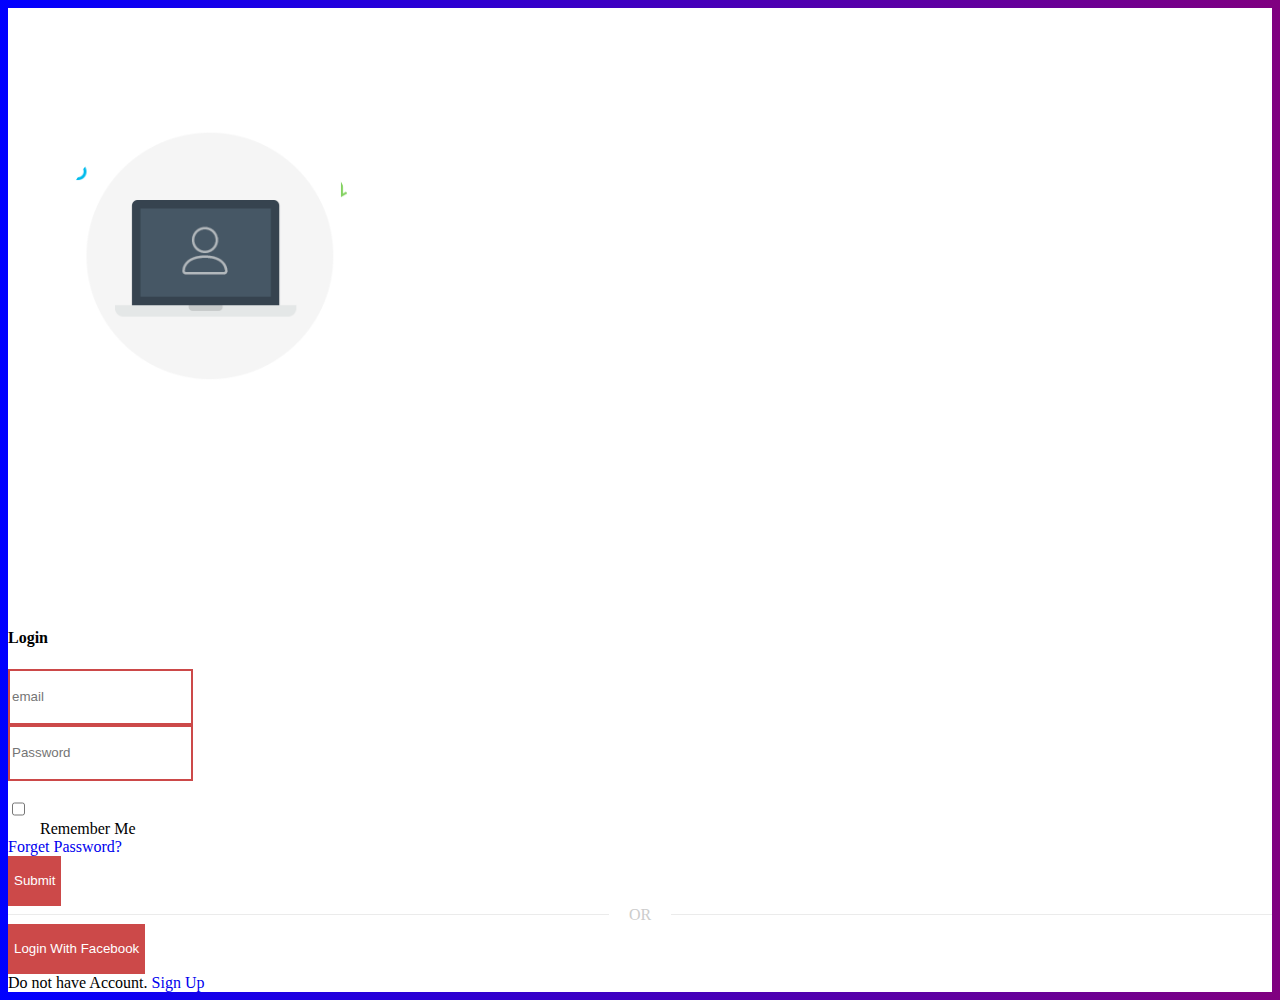
<file: webdesign_project/login.html>
<!DOCTYPE html>
<html lang="en">

<head>
    <meta charset="UTF-8">
    <meta http-equiv="X-UA-Compatible" content="IE=edge">
    <meta name="viewport" content="width=device-width, initial-scale=1.0">
    <!--Bootstrap bundle-->
    <link href="https://cdn.jsdelivr.net/npm/bootstrap@5.2.0-beta1/dist/css/bootstrap.min.css" rel="stylesheet"
        integrity="sha384-0evHe/X+R7YkIZDRvuzKMRqM+OrBnVFBL6DOitfPri4tjfHxaWutUpFmBp4vmVor" crossorigin="anonymous">
    <!--Bootstrap js Bundele-->
    <script src="https://cdn.jsdelivr.net/npm/bootstrap@5.2.0-beta1/dist/js/bootstrap.bundle.min.js"
        integrity="sha384-pprn3073KE6tl6bjs2QrFaJGz5/SUsLqktiwsUTF55Jfv3qYSDhgCecCxMW52nD2"
        crossorigin="anonymous"></script>
    <script src="https://cdn.jsdelivr.net/npm/@popperjs/core@2.9.2/dist/umd/popper.min.js"
        integrity="sha384-IQsoLXl5PILFhosVNubq5LC7Qb9DXgDA9i+tQ8Zj3iwWAwPtgFTxbJ8NT4GN1R8p"
        crossorigin="anonymous"></script>
    <script src="https://cdn.jsdelivr.net/npm/bootstrap@5.0.2/dist/js/bootstrap.min.js"
        integrity="sha384-cVKIPhGWiC2Al4u+LWgxfKTRIcfu0JTxR+EQDz/bgldoEyl4H0zUF0QKbrJ0EcQF"
        crossorigin="anonymous"></script>
    <!--external css-->
    <link href="login.css" rel="stylesheet">
    <title>Document</title>
    <script>
        function login() {
            var uname = document.getElementsByClassName("email").value;
            var pwd = document.getElementsByClassName("pwd1").value;
            if (uname == '') {
                alert("please enter email name.");
            }
            else if (pwd == '') {
                alert("enter the password");
            }
            else if (pwd.length < 5 && pwd.length > 10) {
                alert("Password min and max length is 10.");
            }
            else {
                alert("Thank You for Login");
            }
        }
    </script>
</head>

<body>
    <div class="container">
        <div class="row m-5 no-gutters shadow-lg login">
            <div class="col-md-6 d-none d-md-block image">
                <img src="image/user.png" class="img-fluid" />
            </div>
            <div class="col-md-6 bg-white p-5">
                <h4 class="pb-3">Login</h4>
                <div class="form-style">
                    <form >
                        <div class="form-group pb-3">
                            <input onclick="login()" type="email" placeholder="email" class="form-control email" id="exampleInputEmail1"
                                aria-describedby="emailHelp">
                        </div>
                        <div class="form-group pb-3">
                            <input onclick="login()" type="password" placeholder="Password" class="form-control pwd1"
                                id="exampleInputPassword1">
                        </div>
                        <div class="d-flex align-items-center justify-content-between">
                            <div class="d-flex align-items-center"><input name="" type="checkbox" value="" /> <span
                                    class="pl-2 font-weight-bold">&nbsp; Remember Me</span></div>
                            <div><a href="#">Forget Password?</a></div>
                        </div>
                        <div class="pb-2 ">
                            <button type="submit" onclick="login()"
                                class="btn btn-primary w-100 font-weight-bold mt-2">Submit</button>
                        </div>
                    </form>
                    <div class="sideline">OR</div>
                    <div>
                        <button type="submit" onclick="login()" class="btn btn-primary w-100 font-weight-bold mt-2"><i
                                class="fa fa-facebook" aria-hidden="true"></i> Login With Facebook</button>
                    </div>
                    <div class="pt-4 text-center">
                        Do not have Account. <a href="register.html">Sign Up</a>
                    </div>
                </div>

            </div>
        </div>
    </div>
</body>

</html>
</file>
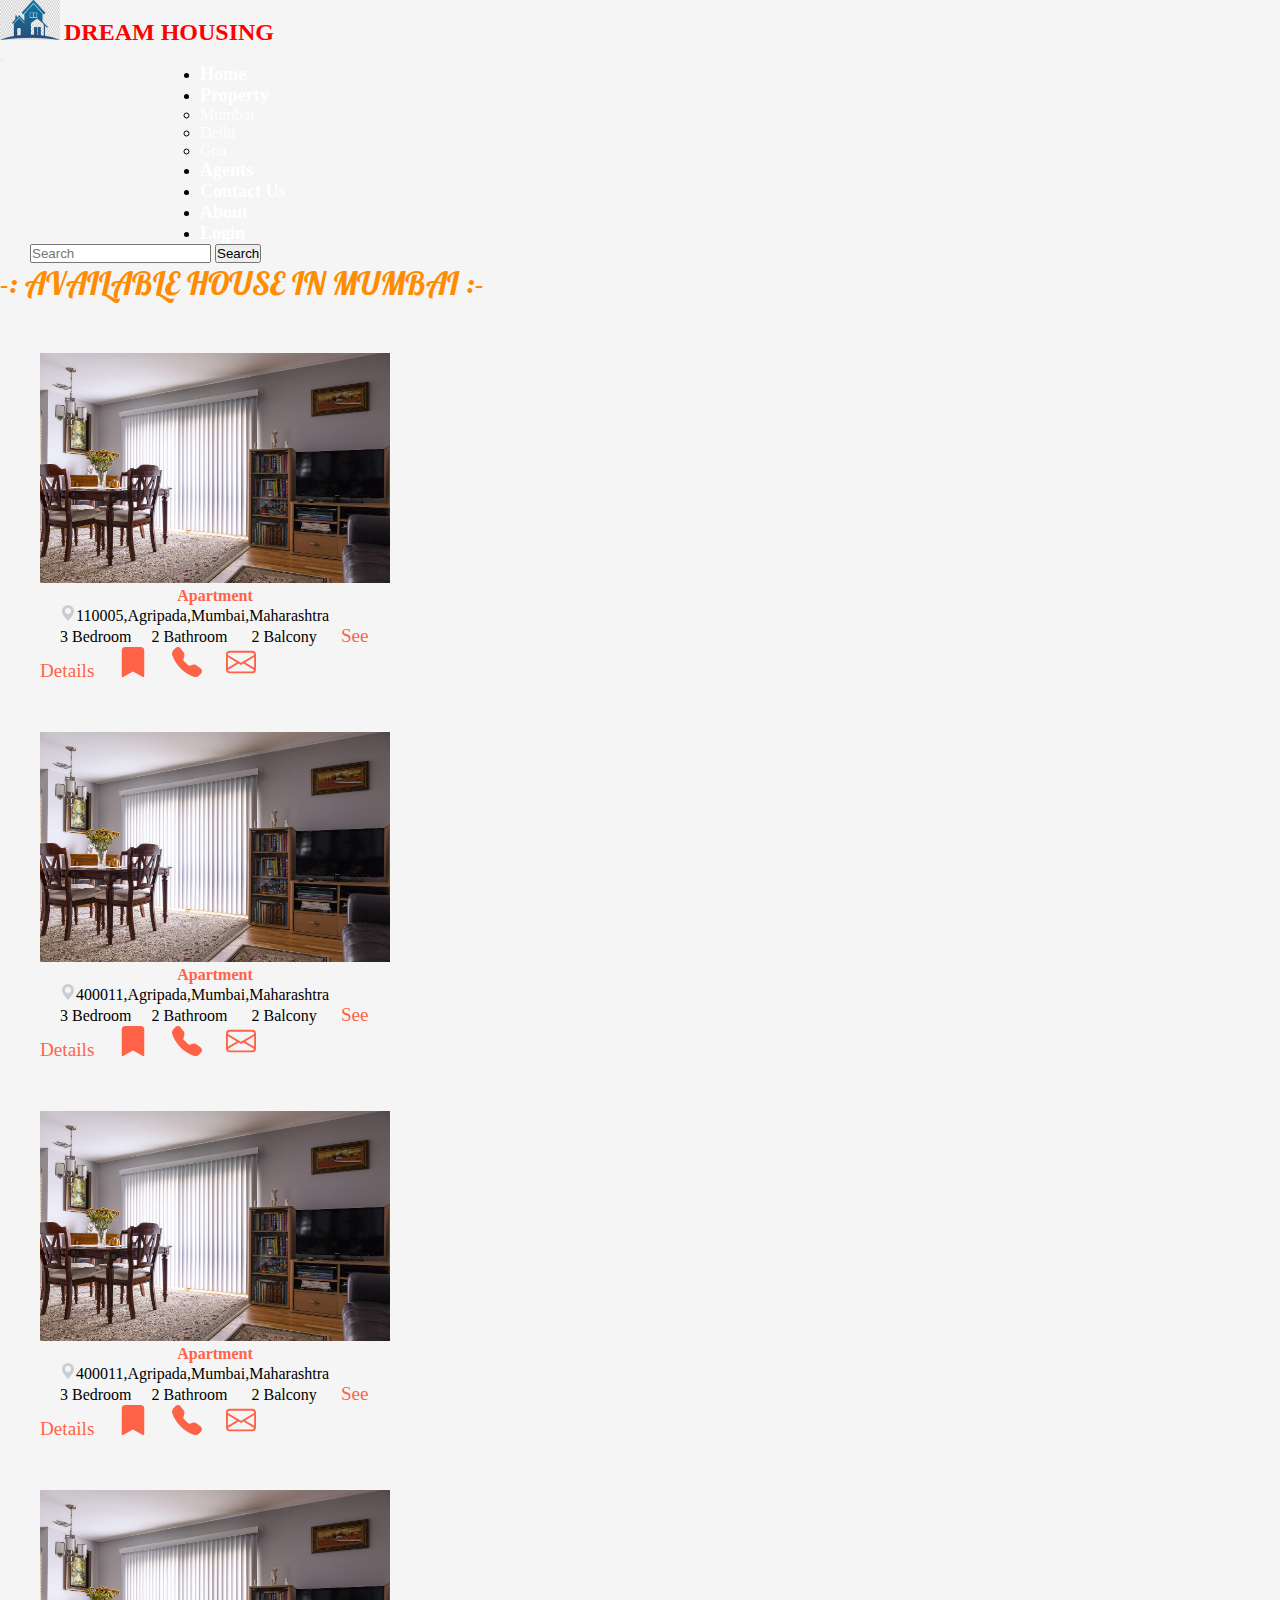
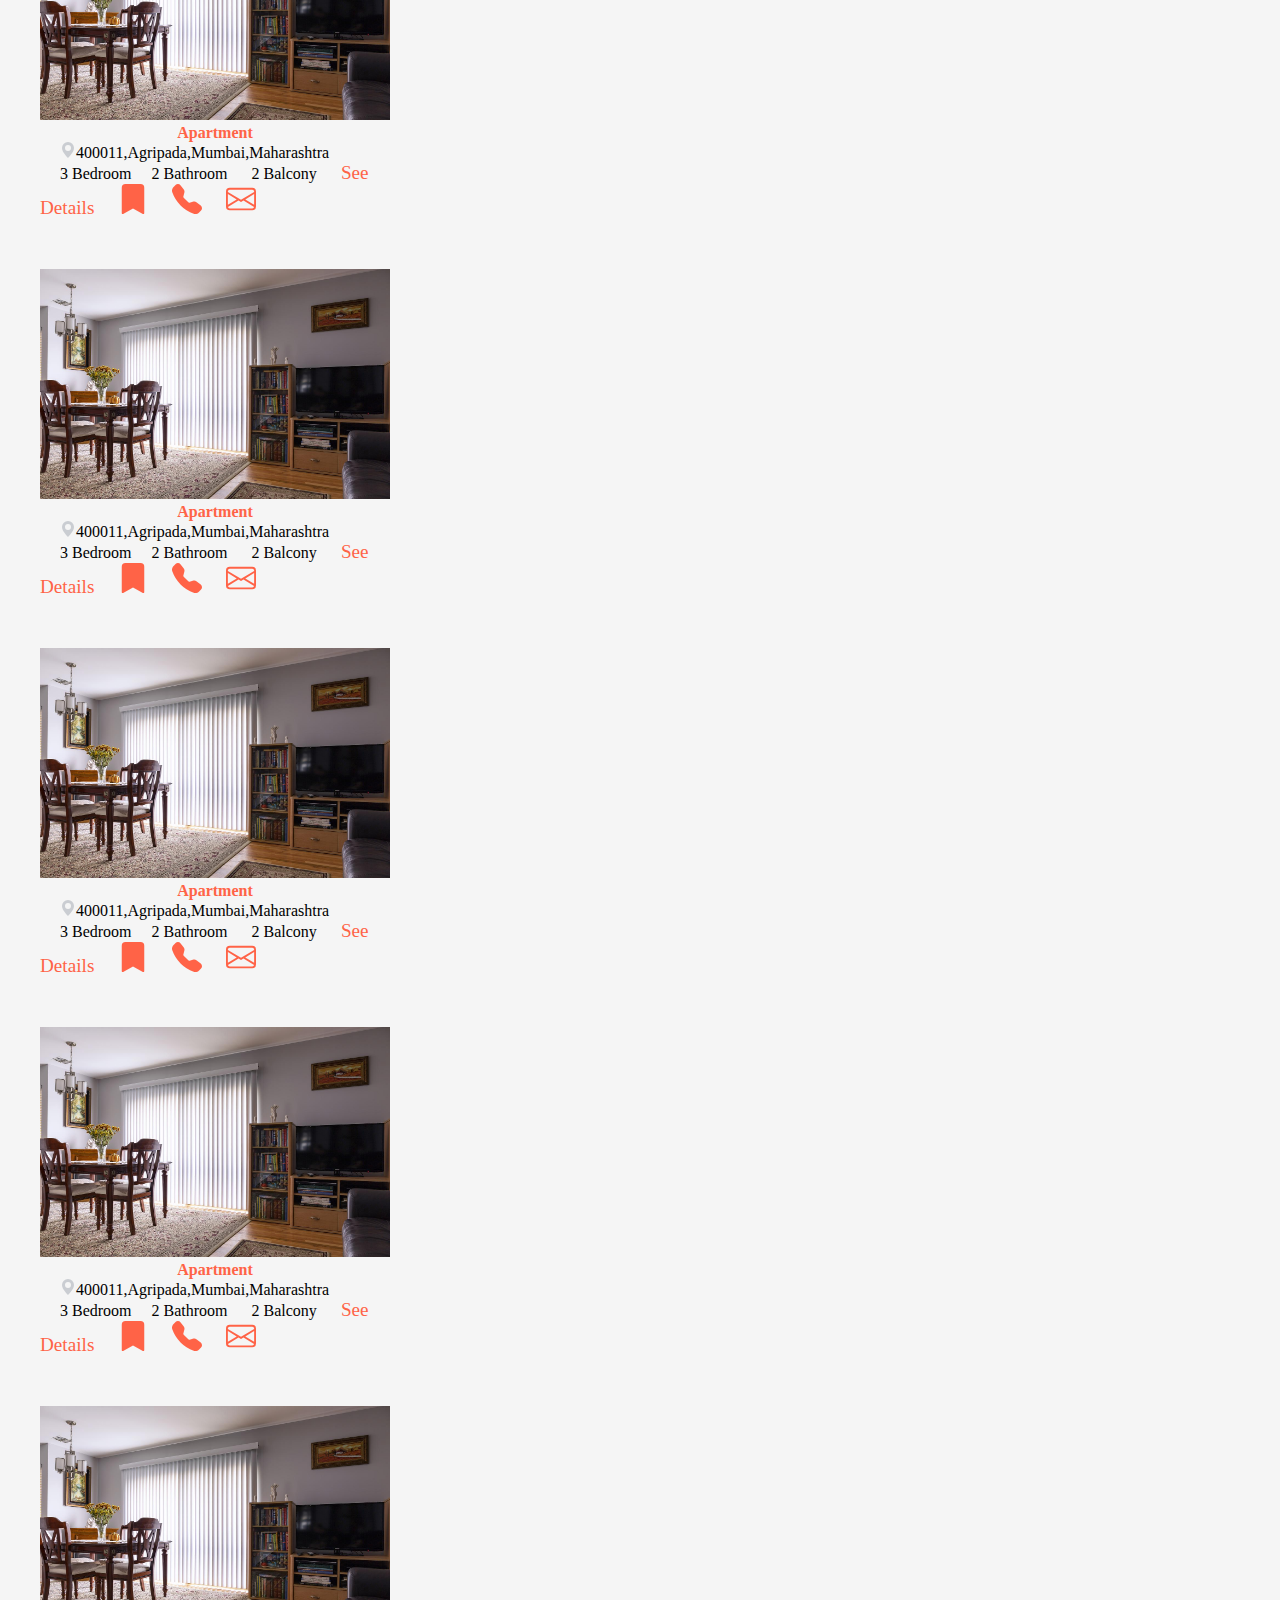
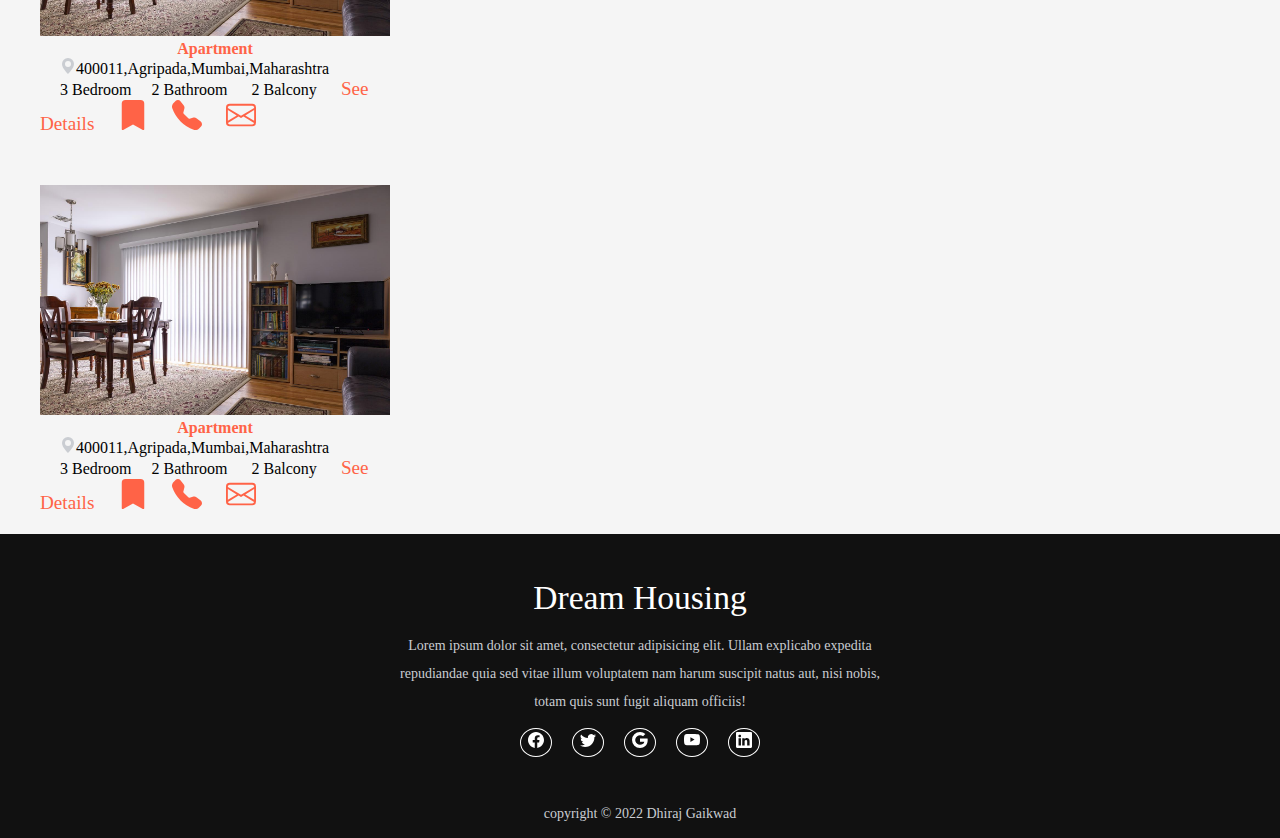
<file: webdesign_project/mumbai.html>
<!DOCTYPE html>
<html lang="en">

<head>
    <meta charset="UTF-8">
    <meta http-equiv="X-UA-Compatible" content="IE=edge">
    <meta name="viewport" content="width=device-width, initial-scale=1.0">
    <title>Document</title>
    <!--Bootstrap bundle-->
    <link href="https://cdn.jsdelivr.net/npm/bootstrap@5.2.0-beta1/dist/css/bootstrap.min.css" rel="stylesheet"
        integrity="sha384-0evHe/X+R7YkIZDRvuzKMRqM+OrBnVFBL6DOitfPri4tjfHxaWutUpFmBp4vmVor" crossorigin="anonymous">
    <!--external css-->
    <link href="mumbai.css" rel="stylesheet">
    <script>
        function wishlist(){
            alert("Added to the collection")
        }
    </script>
</head>

<body>
    <!--Navbar start-->
    <nav class="navbar navbar-expand-lg bg-primary fixed-top">
        <div class="container-fluid">
            <div class="logo">
                <img src="image\houselogo.jpg">
                <a class="navbar-brand" href="index.html"><span>DREAM HOUSING</span></a>
            </div>
            <button class="navbar-toggler" type="button" data-bs-toggle="collapse"
                data-bs-target="#navbarSupportedContent" aria-controls="navbarSupportedContent" aria-expanded="false"
                aria-label="Toggle navigation">
                <span class="navbar-toggler-icon"></span>
            </button>
            <div class="collapse navbar-collapse" id="navbarSupportedContent">
                <ul class="navbar-nav mb-2 mb-lg-0">
                    <li class="nav-item">
                        <a class="nav-link" aria-current="page" href="index.html">Home</a>
                    </li>
                    <li class="nav-item dropdown">
                        <a class="nav-link dropdown-toggle" href="#" id="navbarDropdown" role="button"
                            data-bs-toggle="dropdown" aria-expanded="false">
                            Property
                        </a>
                        <ul class="dropdown-menu bg-primary" aria-labelledby="navbarDropdown">
                            <li><a class="dropdown-item" href="mumbai.html">Mumbai</a></li>
                            <li><a class="dropdown-item" href="delhi.html">Delhi</a></li>
                            <li><a class="dropdown-item" href="goa.html">Goa</a></li>
                        </ul>
                    </li>
                    <li class="nav-item">
                        <a class="nav-link" href="agents.html">Agents</a>
                    </li>
                    <li class="nav-item">
                        <a class="nav-link" href="contact.html">Contact Us</a>
                    </li>
                    <li class="nav-item">
                        <a class="nav-link" href="about.html">About</a>
                    </li>
                    <li class="nav-item">
                        <a class="nav-link" href="login.html">Login</a>
                    </li>
                </ul>
                <form class="d-flex search" role="search">
                    <input class="form-control me-2" type="search" placeholder="Search" aria-label="Search">
                    <button class="btn btn-outline-light" type="submit">Search</button>
                </form>
            </div>
        </div>
    </nav>
    <!--Navbar end-->
    <!--Mumbai card start here-->
    <div class="conainer">
        <div class="row mumbai-house">
            <span>-: Available house in mumbai :-</span>
        </div>
        <div class="row">
            <div class="col">
                <div class="card">
                    <div class="house-image">
                        <img src="image/mumbaihome.jpg" alt="House">
                    </div>
                    <div class="card-body">
                        <h4 class="card-title">Apartment</h4>
                        <p class="card-text"><a><svg xmlns="http://www.w3.org/2000/svg" width="16" height="16"
                            fill="currentColor" class="bi bi-geo-alt-fill" viewBox="0 0 16 16">
                            <path
                                d="M8 16s6-5.686 6-10A6 6 0 0 0 2 6c0 4.314 6 10 6 10zm0-7a3 3 0 1 1 0-6 3 3 0 0 1 0 6z" />
                        </svg></a>110005,Agripada,Mumbai,Maharashtra</p>
                        <p>3 Bedroom</p><p>2 Bathroom</p>
                        <p>2 Balcony</p>
                        <a href="#" class="sell">See Details</a>
                        <a href="#" onclick="wishlist()" class="sell">
                            <svg xmlns="http://www.w3.org/2000/svg" width="30" height="30" fill="tomato"
                                class="bi bi-bookmark-fill" viewBox="0 0 16 16">
                                <path
                                    d="M2 2v13.5a.5.5 0 0 0 .74.439L8 13.069l5.26 2.87A.5.5 0 0 0 14 15.5V2a2 2 0 0 0-2-2H4a2 2 0 0 0-2 2z" />
                            </svg></a>
                    <a href="#" onclick="" class="sell"><svg xmlns="http://www.w3.org/2000/svg" width="30" height="30" fill="tomato"
                            class="bi bi-telephone-fill" viewBox="0 0 16 16">
                            <path fill-rule="evenodd"
                                d="M1.885.511a1.745 1.745 0 0 1 2.61.163L6.29 2.98c.329.423.445.974.315 1.494l-.547 2.19a.678.678 0 0 0 .178.643l2.457 2.457a.678.678 0 0 0 .644.178l2.189-.547a1.745 1.745 0 0 1 1.494.315l2.306 1.794c.829.645.905 1.87.163 2.611l-1.034 1.034c-.74.74-1.846 1.065-2.877.702a18.634 18.634 0 0 1-7.01-4.42 18.634 18.634 0 0 1-4.42-7.009c-.362-1.03-.037-2.137.703-2.877L1.885.511z" />
                        </svg></a>
                        <a href="#" class="sell"><svg xmlns="http://www.w3.org/2000/svg" width="30" height="30" fill="currentColor" class="bi bi-envelope" viewBox="0 0 16 16">
                            <path d="M0 4a2 2 0 0 1 2-2h12a2 2 0 0 1 2 2v8a2 2 0 0 1-2 2H2a2 2 0 0 1-2-2V4Zm2-1a1 1 0 0 0-1 1v.217l7 4.2 7-4.2V4a1 1 0 0 0-1-1H2Zm13 2.383-4.708 2.825L15 11.105V5.383Zm-.034 6.876-5.64-3.471L8 9.583l-1.326-.795-5.64 3.47A1 1 0 0 0 2 13h12a1 1 0 0 0 .966-.741ZM1 11.105l4.708-2.897L1 5.383v5.722Z"/>
                          </svg></a>
                    </div>
                </div>
            </div>
            <div class="col">
                <div class="card">
                    <div class="house-image">
                        <img src="image/mumbaihome.jpg" alt="House">
                    </div>
                    <div class="card-body">
                        <h4 class="card-title">Apartment</h4>
                        <p class="card-text"><a><svg xmlns="http://www.w3.org/2000/svg" width="16" height="16"
                            fill="currentColor" class="bi bi-geo-alt-fill" viewBox="0 0 16 16">
                            <path
                                d="M8 16s6-5.686 6-10A6 6 0 0 0 2 6c0 4.314 6 10 6 10zm0-7a3 3 0 1 1 0-6 3 3 0 0 1 0 6z" />
                        </svg></a>400011,Agripada,Mumbai,Maharashtra</p>
                        <p>3 Bedroom</p><p>2 Bathroom</p>
                        <p>2 Balcony</p>
                        <a href="#" class="sell">See Details</a>
                        <a href="#" onclick="wishlist()" class="sell">
                            <svg xmlns="http://www.w3.org/2000/svg" width="30" height="30" fill="tomato"
                                class="bi bi-bookmark-fill" viewBox="0 0 16 16">
                                <path
                                    d="M2 2v13.5a.5.5 0 0 0 .74.439L8 13.069l5.26 2.87A.5.5 0 0 0 14 15.5V2a2 2 0 0 0-2-2H4a2 2 0 0 0-2 2z" />
                            </svg></a>
                    <a href="#" class="sell"><svg xmlns="http://www.w3.org/2000/svg" width="30" height="30" fill="tomato"
                            class="bi bi-telephone-fill" viewBox="0 0 16 16">
                            <path fill-rule="evenodd"
                                d="M1.885.511a1.745 1.745 0 0 1 2.61.163L6.29 2.98c.329.423.445.974.315 1.494l-.547 2.19a.678.678 0 0 0 .178.643l2.457 2.457a.678.678 0 0 0 .644.178l2.189-.547a1.745 1.745 0 0 1 1.494.315l2.306 1.794c.829.645.905 1.87.163 2.611l-1.034 1.034c-.74.74-1.846 1.065-2.877.702a18.634 18.634 0 0 1-7.01-4.42 18.634 18.634 0 0 1-4.42-7.009c-.362-1.03-.037-2.137.703-2.877L1.885.511z" />
                        </svg></a>
                        <a href="#" class="sell"><svg xmlns="http://www.w3.org/2000/svg" width="30" height="30" fill="currentColor" class="bi bi-envelope" viewBox="0 0 16 16">
                            <path d="M0 4a2 2 0 0 1 2-2h12a2 2 0 0 1 2 2v8a2 2 0 0 1-2 2H2a2 2 0 0 1-2-2V4Zm2-1a1 1 0 0 0-1 1v.217l7 4.2 7-4.2V4a1 1 0 0 0-1-1H2Zm13 2.383-4.708 2.825L15 11.105V5.383Zm-.034 6.876-5.64-3.471L8 9.583l-1.326-.795-5.64 3.47A1 1 0 0 0 2 13h12a1 1 0 0 0 .966-.741ZM1 11.105l4.708-2.897L1 5.383v5.722Z"/>
                          </svg></a>
                    </div>
                </div>
            </div>
            <div class="col">
                <div class="card">
                    <div class="house-image">
                        <img src="image/mumbaihome.jpg" alt="House">
                    </div>
                    <div class="card-body">
                        <h4 class="card-title">Apartment</h4>
                        <p class="card-text"><a><svg xmlns="http://www.w3.org/2000/svg" width="16" height="16"
                            fill="currentColor" class="bi bi-geo-alt-fill" viewBox="0 0 16 16">
                            <path
                                d="M8 16s6-5.686 6-10A6 6 0 0 0 2 6c0 4.314 6 10 6 10zm0-7a3 3 0 1 1 0-6 3 3 0 0 1 0 6z" />
                        </svg></a>400011,Agripada,Mumbai,Maharashtra</p>
                        <p>3 Bedroom</p><p>2 Bathroom</p>
                        <p>2 Balcony</p>
                        <a href="#" class="sell">See Details</a>
                        <a href="#" onclick="wishlist()" class="sell">
                            <svg xmlns="http://www.w3.org/2000/svg" width="30" height="30" fill="tomato"
                                class="bi bi-bookmark-fill" viewBox="0 0 16 16">
                                <path
                                    d="M2 2v13.5a.5.5 0 0 0 .74.439L8 13.069l5.26 2.87A.5.5 0 0 0 14 15.5V2a2 2 0 0 0-2-2H4a2 2 0 0 0-2 2z" />
                            </svg></a>
                    <a href="#" class="sell"><svg xmlns="http://www.w3.org/2000/svg" width="30" height="30" fill="tomato"
                            class="bi bi-telephone-fill" viewBox="0 0 16 16">
                            <path fill-rule="evenodd"
                                d="M1.885.511a1.745 1.745 0 0 1 2.61.163L6.29 2.98c.329.423.445.974.315 1.494l-.547 2.19a.678.678 0 0 0 .178.643l2.457 2.457a.678.678 0 0 0 .644.178l2.189-.547a1.745 1.745 0 0 1 1.494.315l2.306 1.794c.829.645.905 1.87.163 2.611l-1.034 1.034c-.74.74-1.846 1.065-2.877.702a18.634 18.634 0 0 1-7.01-4.42 18.634 18.634 0 0 1-4.42-7.009c-.362-1.03-.037-2.137.703-2.877L1.885.511z" />
                        </svg></a>
                        <a href="#" class="sell"><svg xmlns="http://www.w3.org/2000/svg" width="30" height="30" fill="currentColor" class="bi bi-envelope" viewBox="0 0 16 16">
                            <path d="M0 4a2 2 0 0 1 2-2h12a2 2 0 0 1 2 2v8a2 2 0 0 1-2 2H2a2 2 0 0 1-2-2V4Zm2-1a1 1 0 0 0-1 1v.217l7 4.2 7-4.2V4a1 1 0 0 0-1-1H2Zm13 2.383-4.708 2.825L15 11.105V5.383Zm-.034 6.876-5.64-3.471L8 9.583l-1.326-.795-5.64 3.47A1 1 0 0 0 2 13h12a1 1 0 0 0 .966-.741ZM1 11.105l4.708-2.897L1 5.383v5.722Z"/>
                          </svg></a>
                    </div>
                </div>
            </div>
            <div class="col">
                <div class="card">
                    <div class="house-image">
                        <img src="image/mumbaihome.jpg" alt="House">
                    </div>
                    <div class="card-body">
                        <h4 class="card-title">Apartment</h4>
                        <p class="card-text"><a><svg xmlns="http://www.w3.org/2000/svg" width="16" height="16"
                            fill="currentColor" class="bi bi-geo-alt-fill" viewBox="0 0 16 16">
                            <path
                                d="M8 16s6-5.686 6-10A6 6 0 0 0 2 6c0 4.314 6 10 6 10zm0-7a3 3 0 1 1 0-6 3 3 0 0 1 0 6z" />
                        </svg></a>400011,Agripada,Mumbai,Maharashtra</p>
                        <p>3 Bedroom</p><p>2 Bathroom</p>
                        <p>2 Balcony</p>
                        <a href="#" class="sell">See Details</a>
                        <a href="#" onclick="wishlist()" class="sell">
                            <svg xmlns="http://www.w3.org/2000/svg" width="30" height="30" fill="tomato"
                                class="bi bi-bookmark-fill" viewBox="0 0 16 16">
                                <path
                                    d="M2 2v13.5a.5.5 0 0 0 .74.439L8 13.069l5.26 2.87A.5.5 0 0 0 14 15.5V2a2 2 0 0 0-2-2H4a2 2 0 0 0-2 2z" />
                            </svg></a>
                    <a href="#" class="sell"><svg xmlns="http://www.w3.org/2000/svg" width="30" height="30" fill="tomato"
                            class="bi bi-telephone-fill" viewBox="0 0 16 16">
                            <path fill-rule="evenodd"
                                d="M1.885.511a1.745 1.745 0 0 1 2.61.163L6.29 2.98c.329.423.445.974.315 1.494l-.547 2.19a.678.678 0 0 0 .178.643l2.457 2.457a.678.678 0 0 0 .644.178l2.189-.547a1.745 1.745 0 0 1 1.494.315l2.306 1.794c.829.645.905 1.87.163 2.611l-1.034 1.034c-.74.74-1.846 1.065-2.877.702a18.634 18.634 0 0 1-7.01-4.42 18.634 18.634 0 0 1-4.42-7.009c-.362-1.03-.037-2.137.703-2.877L1.885.511z" />
                        </svg></a>
                        <a href="#" class="sell"><svg xmlns="http://www.w3.org/2000/svg" width="30" height="30" fill="currentColor" class="bi bi-envelope" viewBox="0 0 16 16">
                            <path d="M0 4a2 2 0 0 1 2-2h12a2 2 0 0 1 2 2v8a2 2 0 0 1-2 2H2a2 2 0 0 1-2-2V4Zm2-1a1 1 0 0 0-1 1v.217l7 4.2 7-4.2V4a1 1 0 0 0-1-1H2Zm13 2.383-4.708 2.825L15 11.105V5.383Zm-.034 6.876-5.64-3.471L8 9.583l-1.326-.795-5.64 3.47A1 1 0 0 0 2 13h12a1 1 0 0 0 .966-.741ZM1 11.105l4.708-2.897L1 5.383v5.722Z"/>
                          </svg></a>
                    </div>
                </div>
            </div>
            <div class="col">
                <div class="card">
                    <div class="house-image">
                        <img src="image/mumbaihome.jpg" alt="House">
                    </div>
                    <div class="card-body">
                        <h4 class="card-title">Apartment</h4>
                        <p class="card-text"><a><svg xmlns="http://www.w3.org/2000/svg" width="16" height="16"
                            fill="currentColor" class="bi bi-geo-alt-fill" viewBox="0 0 16 16">
                            <path
                                d="M8 16s6-5.686 6-10A6 6 0 0 0 2 6c0 4.314 6 10 6 10zm0-7a3 3 0 1 1 0-6 3 3 0 0 1 0 6z" />
                        </svg></a>400011,Agripada,Mumbai,Maharashtra</p>
                        <p>3 Bedroom</p><p>2 Bathroom</p>
                        <p>2 Balcony</p>
                        <a href="#" class="sell">See Details</a>
                        <a href="#" onclick="wishlist()" class="sell">
                            <svg xmlns="http://www.w3.org/2000/svg" width="30" height="30" fill="tomato"
                                class="bi bi-bookmark-fill" viewBox="0 0 16 16">
                                <path
                                    d="M2 2v13.5a.5.5 0 0 0 .74.439L8 13.069l5.26 2.87A.5.5 0 0 0 14 15.5V2a2 2 0 0 0-2-2H4a2 2 0 0 0-2 2z" />
                            </svg></a>
                    <a href="#" class="sell"><svg xmlns="http://www.w3.org/2000/svg" width="30" height="30" fill="tomato"
                            class="bi bi-telephone-fill" viewBox="0 0 16 16">
                            <path fill-rule="evenodd"
                                d="M1.885.511a1.745 1.745 0 0 1 2.61.163L6.29 2.98c.329.423.445.974.315 1.494l-.547 2.19a.678.678 0 0 0 .178.643l2.457 2.457a.678.678 0 0 0 .644.178l2.189-.547a1.745 1.745 0 0 1 1.494.315l2.306 1.794c.829.645.905 1.87.163 2.611l-1.034 1.034c-.74.74-1.846 1.065-2.877.702a18.634 18.634 0 0 1-7.01-4.42 18.634 18.634 0 0 1-4.42-7.009c-.362-1.03-.037-2.137.703-2.877L1.885.511z" />
                        </svg></a>
                        <a href="#" class="sell"><svg xmlns="http://www.w3.org/2000/svg" width="30" height="30" fill="currentColor" class="bi bi-envelope" viewBox="0 0 16 16">
                            <path d="M0 4a2 2 0 0 1 2-2h12a2 2 0 0 1 2 2v8a2 2 0 0 1-2 2H2a2 2 0 0 1-2-2V4Zm2-1a1 1 0 0 0-1 1v.217l7 4.2 7-4.2V4a1 1 0 0 0-1-1H2Zm13 2.383-4.708 2.825L15 11.105V5.383Zm-.034 6.876-5.64-3.471L8 9.583l-1.326-.795-5.64 3.47A1 1 0 0 0 2 13h12a1 1 0 0 0 .966-.741ZM1 11.105l4.708-2.897L1 5.383v5.722Z"/>
                          </svg></a>
                    </div>
                </div>
            </div>
            <div class="col">
                <div class="card">
                    <div class="house-image">
                        <img src="image/mumbaihome.jpg" alt="House">
                    </div>
                    <div class="card-body">
                        <h4 class="card-title">Apartment</h4>
                        <p class="card-text"><a><svg xmlns="http://www.w3.org/2000/svg" width="16" height="16"
                            fill="currentColor" class="bi bi-geo-alt-fill" viewBox="0 0 16 16">
                            <path
                                d="M8 16s6-5.686 6-10A6 6 0 0 0 2 6c0 4.314 6 10 6 10zm0-7a3 3 0 1 1 0-6 3 3 0 0 1 0 6z" />
                        </svg></a>400011,Agripada,Mumbai,Maharashtra</p>
                        <p>3 Bedroom</p><p>2 Bathroom</p>
                        <p>2 Balcony</p>
                        <a href="#" class="sell">See Details</a>
                        <a href="#" onclick="wishlist()" class="sell">
                            <svg xmlns="http://www.w3.org/2000/svg" width="30" height="30" fill="tomato"
                                class="bi bi-bookmark-fill" viewBox="0 0 16 16">
                                <path
                                    d="M2 2v13.5a.5.5 0 0 0 .74.439L8 13.069l5.26 2.87A.5.5 0 0 0 14 15.5V2a2 2 0 0 0-2-2H4a2 2 0 0 0-2 2z" />
                            </svg></a>
                    <a href="#" class="sell"><svg xmlns="http://www.w3.org/2000/svg" width="30" height="30" fill="tomato"
                            class="bi bi-telephone-fill" viewBox="0 0 16 16">
                            <path fill-rule="evenodd"
                                d="M1.885.511a1.745 1.745 0 0 1 2.61.163L6.29 2.98c.329.423.445.974.315 1.494l-.547 2.19a.678.678 0 0 0 .178.643l2.457 2.457a.678.678 0 0 0 .644.178l2.189-.547a1.745 1.745 0 0 1 1.494.315l2.306 1.794c.829.645.905 1.87.163 2.611l-1.034 1.034c-.74.74-1.846 1.065-2.877.702a18.634 18.634 0 0 1-7.01-4.42 18.634 18.634 0 0 1-4.42-7.009c-.362-1.03-.037-2.137.703-2.877L1.885.511z" />
                        </svg></a>
                        <a href="#" class="sell"><svg xmlns="http://www.w3.org/2000/svg" width="30" height="30" fill="currentColor" class="bi bi-envelope" viewBox="0 0 16 16">
                            <path d="M0 4a2 2 0 0 1 2-2h12a2 2 0 0 1 2 2v8a2 2 0 0 1-2 2H2a2 2 0 0 1-2-2V4Zm2-1a1 1 0 0 0-1 1v.217l7 4.2 7-4.2V4a1 1 0 0 0-1-1H2Zm13 2.383-4.708 2.825L15 11.105V5.383Zm-.034 6.876-5.64-3.471L8 9.583l-1.326-.795-5.64 3.47A1 1 0 0 0 2 13h12a1 1 0 0 0 .966-.741ZM1 11.105l4.708-2.897L1 5.383v5.722Z"/>
                          </svg></a>
                    </div>
                </div>
            </div>
            <div class="col">
                <div class="card">
                    <div class="house-image">
                        <img src="image/mumbaihome.jpg" alt="House">
                    </div>
                    <div class="card-body">
                        <h4 class="card-title">Apartment</h4>
                        <p class="card-text"><a><svg xmlns="http://www.w3.org/2000/svg" width="16" height="16"
                            fill="currentColor" class="bi bi-geo-alt-fill" viewBox="0 0 16 16">
                            <path
                                d="M8 16s6-5.686 6-10A6 6 0 0 0 2 6c0 4.314 6 10 6 10zm0-7a3 3 0 1 1 0-6 3 3 0 0 1 0 6z" />
                        </svg></a>400011,Agripada,Mumbai,Maharashtra</p>
                        <p>3 Bedroom</p><p>2 Bathroom</p>
                        <p>2 Balcony</p>
                        <a href="#" class="sell">See Details</a>
                        <a href="#" onclick="wishlist()" class="sell">
                            <svg xmlns="http://www.w3.org/2000/svg" width="30" height="30" fill="tomato"
                                class="bi bi-bookmark-fill" viewBox="0 0 16 16">
                                <path
                                    d="M2 2v13.5a.5.5 0 0 0 .74.439L8 13.069l5.26 2.87A.5.5 0 0 0 14 15.5V2a2 2 0 0 0-2-2H4a2 2 0 0 0-2 2z" />
                            </svg></a>
                    <a href="#" class="sell"><svg xmlns="http://www.w3.org/2000/svg" width="30" height="30" fill="tomato"
                            class="bi bi-telephone-fill" viewBox="0 0 16 16">
                            <path fill-rule="evenodd"
                                d="M1.885.511a1.745 1.745 0 0 1 2.61.163L6.29 2.98c.329.423.445.974.315 1.494l-.547 2.19a.678.678 0 0 0 .178.643l2.457 2.457a.678.678 0 0 0 .644.178l2.189-.547a1.745 1.745 0 0 1 1.494.315l2.306 1.794c.829.645.905 1.87.163 2.611l-1.034 1.034c-.74.74-1.846 1.065-2.877.702a18.634 18.634 0 0 1-7.01-4.42 18.634 18.634 0 0 1-4.42-7.009c-.362-1.03-.037-2.137.703-2.877L1.885.511z" />
                        </svg></a>
                        <a href="#" class="sell"><svg xmlns="http://www.w3.org/2000/svg" width="30" height="30" fill="currentColor" class="bi bi-envelope" viewBox="0 0 16 16">
                            <path d="M0 4a2 2 0 0 1 2-2h12a2 2 0 0 1 2 2v8a2 2 0 0 1-2 2H2a2 2 0 0 1-2-2V4Zm2-1a1 1 0 0 0-1 1v.217l7 4.2 7-4.2V4a1 1 0 0 0-1-1H2Zm13 2.383-4.708 2.825L15 11.105V5.383Zm-.034 6.876-5.64-3.471L8 9.583l-1.326-.795-5.64 3.47A1 1 0 0 0 2 13h12a1 1 0 0 0 .966-.741ZM1 11.105l4.708-2.897L1 5.383v5.722Z"/>
                          </svg></a>
                    </div>
                </div>
            </div>
            <div class="col">
                <div class="card">
                    <div class="house-image">
                        <img src="image/mumbaihome.jpg" alt="House">
                    </div>
                    <div class="card-body">
                        <h4 class="card-title">Apartment</h4>
                        <p class="card-text"><a><svg xmlns="http://www.w3.org/2000/svg" width="16" height="16"
                            fill="currentColor" class="bi bi-geo-alt-fill" viewBox="0 0 16 16">
                            <path
                                d="M8 16s6-5.686 6-10A6 6 0 0 0 2 6c0 4.314 6 10 6 10zm0-7a3 3 0 1 1 0-6 3 3 0 0 1 0 6z" />
                        </svg></a>400011,Agripada,Mumbai,Maharashtra</p>
                        <p>3 Bedroom</p><p>2 Bathroom</p>
                        <p>2 Balcony</p>
                        <a href="#" class="sell">See Details</a>
                        <a href="#" onclick="wishlist()" class="sell">
                            <svg xmlns="http://www.w3.org/2000/svg" width="30" height="30" fill="tomato"
                                class="bi bi-bookmark-fill" viewBox="0 0 16 16">
                                <path
                                    d="M2 2v13.5a.5.5 0 0 0 .74.439L8 13.069l5.26 2.87A.5.5 0 0 0 14 15.5V2a2 2 0 0 0-2-2H4a2 2 0 0 0-2 2z" />
                            </svg></a>
                    <a href="#" class="sell"><svg xmlns="http://www.w3.org/2000/svg" width="30" height="30" fill="tomato"
                            class="bi bi-telephone-fill" viewBox="0 0 16 16">
                            <path fill-rule="evenodd"
                                d="M1.885.511a1.745 1.745 0 0 1 2.61.163L6.29 2.98c.329.423.445.974.315 1.494l-.547 2.19a.678.678 0 0 0 .178.643l2.457 2.457a.678.678 0 0 0 .644.178l2.189-.547a1.745 1.745 0 0 1 1.494.315l2.306 1.794c.829.645.905 1.87.163 2.611l-1.034 1.034c-.74.74-1.846 1.065-2.877.702a18.634 18.634 0 0 1-7.01-4.42 18.634 18.634 0 0 1-4.42-7.009c-.362-1.03-.037-2.137.703-2.877L1.885.511z" />
                        </svg></a>
                        <a href="#" class="sell"><svg xmlns="http://www.w3.org/2000/svg" width="30" height="30" fill="currentColor" class="bi bi-envelope" viewBox="0 0 16 16">
                            <path d="M0 4a2 2 0 0 1 2-2h12a2 2 0 0 1 2 2v8a2 2 0 0 1-2 2H2a2 2 0 0 1-2-2V4Zm2-1a1 1 0 0 0-1 1v.217l7 4.2 7-4.2V4a1 1 0 0 0-1-1H2Zm13 2.383-4.708 2.825L15 11.105V5.383Zm-.034 6.876-5.64-3.471L8 9.583l-1.326-.795-5.64 3.47A1 1 0 0 0 2 13h12a1 1 0 0 0 .966-.741ZM1 11.105l4.708-2.897L1 5.383v5.722Z"/>
                          </svg></a>
                    </div>
                </div>
            </div>
            <div class="col">
                <div class="card">
                    <div class="house-image">
                        <img src="image/mumbaihome.jpg" alt="House">
                    </div>
                    <div class="card-body">
                        <h4 class="card-title">Apartment</h4>
                        <p class="card-text"><a><svg xmlns="http://www.w3.org/2000/svg" width="16" height="16"
                            fill="currentColor" class="bi bi-geo-alt-fill" viewBox="0 0 16 16">
                            <path
                                d="M8 16s6-5.686 6-10A6 6 0 0 0 2 6c0 4.314 6 10 6 10zm0-7a3 3 0 1 1 0-6 3 3 0 0 1 0 6z" />
                        </svg></a>400011,Agripada,Mumbai,Maharashtra</p>
                        <p>3 Bedroom</p><p>2 Bathroom</p>
                        <p>2 Balcony</p>
                        <a href="#" class="sell">See Details</a>
                        <a href="#" onclick="wishlist()" class="sell">
                            <svg xmlns="http://www.w3.org/2000/svg" width="30" height="30" fill="tomato"
                                class="bi bi-bookmark-fill" viewBox="0 0 16 16">
                                <path
                                    d="M2 2v13.5a.5.5 0 0 0 .74.439L8 13.069l5.26 2.87A.5.5 0 0 0 14 15.5V2a2 2 0 0 0-2-2H4a2 2 0 0 0-2 2z" />
                            </svg></a>
                    <a href="#" class="sell"><svg xmlns="http://www.w3.org/2000/svg" width="30" height="30" fill="tomato"
                            class="bi bi-telephone-fill" viewBox="0 0 16 16">
                            <path fill-rule="evenodd"
                                d="M1.885.511a1.745 1.745 0 0 1 2.61.163L6.29 2.98c.329.423.445.974.315 1.494l-.547 2.19a.678.678 0 0 0 .178.643l2.457 2.457a.678.678 0 0 0 .644.178l2.189-.547a1.745 1.745 0 0 1 1.494.315l2.306 1.794c.829.645.905 1.87.163 2.611l-1.034 1.034c-.74.74-1.846 1.065-2.877.702a18.634 18.634 0 0 1-7.01-4.42 18.634 18.634 0 0 1-4.42-7.009c-.362-1.03-.037-2.137.703-2.877L1.885.511z" />
                        </svg></a>
                        <a href="#" class="sell"><svg xmlns="http://www.w3.org/2000/svg" width="30" height="30" fill="currentColor" class="bi bi-envelope" viewBox="0 0 16 16">
                            <path d="M0 4a2 2 0 0 1 2-2h12a2 2 0 0 1 2 2v8a2 2 0 0 1-2 2H2a2 2 0 0 1-2-2V4Zm2-1a1 1 0 0 0-1 1v.217l7 4.2 7-4.2V4a1 1 0 0 0-1-1H2Zm13 2.383-4.708 2.825L15 11.105V5.383Zm-.034 6.876-5.64-3.471L8 9.583l-1.326-.795-5.64 3.47A1 1 0 0 0 2 13h12a1 1 0 0 0 .966-.741ZM1 11.105l4.708-2.897L1 5.383v5.722Z"/>
                          </svg></a>
                    </div>
                </div>
            </div>
        </div>
    </div>
    <!--Mumbai card end here-->
    <!--Footer start-->
    <footer>
        <h3>Dream Housing</h3>
        <p>Lorem ipsum dolor sit amet, consectetur adipisicing elit. Ullam explicabo expedita repudiandae quia sed vitae
            illum voluptatem nam harum suscipit natus aut, nisi nobis, totam quis sunt fugit aliquam officiis!</p>
        <ul class="socials">
            <li><a href="#"><svg xmlns="http://www.w3.org/2000/svg" width="16" height="16" fill="currentColor"
                        class="bi bi-facebook" viewBox="0 0 16 16">
                        <path
                            d="M16 8.049c0-4.446-3.582-8.05-8-8.05C3.58 0-.002 3.603-.002 8.05c0 4.017 2.926 7.347 6.75 7.951v-5.625h-2.03V8.05H6.75V6.275c0-2.017 1.195-3.131 3.022-3.131.876 0 1.791.157 1.791.157v1.98h-1.009c-.993 0-1.303.621-1.303 1.258v1.51h2.218l-.354 2.326H9.25V16c3.824-.604 6.75-3.934 6.75-7.951z" />
                    </svg></a></li>
            <li><a href="#"><svg xmlns="http://www.w3.org/2000/svg" width="16" height="16" fill="currentColor"
                        class="bi bi-twitter" viewBox="0 0 16 16">
                        <path
                            d="M5.026 15c6.038 0 9.341-5.003 9.341-9.334 0-.14 0-.282-.006-.422A6.685 6.685 0 0 0 16 3.542a6.658 6.658 0 0 1-1.889.518 3.301 3.301 0 0 0 1.447-1.817 6.533 6.533 0 0 1-2.087.793A3.286 3.286 0 0 0 7.875 6.03a9.325 9.325 0 0 1-6.767-3.429 3.289 3.289 0 0 0 1.018 4.382A3.323 3.323 0 0 1 .64 6.575v.045a3.288 3.288 0 0 0 2.632 3.218 3.203 3.203 0 0 1-.865.115 3.23 3.23 0 0 1-.614-.057 3.283 3.283 0 0 0 3.067 2.277A6.588 6.588 0 0 1 .78 13.58a6.32 6.32 0 0 1-.78-.045A9.344 9.344 0 0 0 5.026 15z" />
                    </svg></a></li>
            <li><a href="#"><svg xmlns="http://www.w3.org/2000/svg" width="16" height="16" fill="currentColor"
                        class="bi bi-google" viewBox="0 0 16 16">
                        <path
                            d="M15.545 6.558a9.42 9.42 0 0 1 .139 1.626c0 2.434-.87 4.492-2.384 5.885h.002C11.978 15.292 10.158 16 8 16A8 8 0 1 1 8 0a7.689 7.689 0 0 1 5.352 2.082l-2.284 2.284A4.347 4.347 0 0 0 8 3.166c-2.087 0-3.86 1.408-4.492 3.304a4.792 4.792 0 0 0 0 3.063h.003c.635 1.893 2.405 3.301 4.492 3.301 1.078 0 2.004-.276 2.722-.764h-.003a3.702 3.702 0 0 0 1.599-2.431H8v-3.08h7.545z" />
                    </svg></a></li>
            <li><a href="#"><svg xmlns="http://www.w3.org/2000/svg" width="16" height="16" fill="currentColor"
                        class="bi bi-youtube" viewBox="0 0 16 16">
                        <path
                            d="M8.051 1.999h.089c.822.003 4.987.033 6.11.335a2.01 2.01 0 0 1 1.415 1.42c.101.38.172.883.22 1.402l.01.104.022.26.008.104c.065.914.073 1.77.074 1.957v.075c-.001.194-.01 1.108-.082 2.06l-.008.105-.009.104c-.05.572-.124 1.14-.235 1.558a2.007 2.007 0 0 1-1.415 1.42c-1.16.312-5.569.334-6.18.335h-.142c-.309 0-1.587-.006-2.927-.052l-.17-.006-.087-.004-.171-.007-.171-.007c-1.11-.049-2.167-.128-2.654-.26a2.007 2.007 0 0 1-1.415-1.419c-.111-.417-.185-.986-.235-1.558L.09 9.82l-.008-.104A31.4 31.4 0 0 1 0 7.68v-.123c.002-.215.01-.958.064-1.778l.007-.103.003-.052.008-.104.022-.26.01-.104c.048-.519.119-1.023.22-1.402a2.007 2.007 0 0 1 1.415-1.42c.487-.13 1.544-.21 2.654-.26l.17-.007.172-.006.086-.003.171-.007A99.788 99.788 0 0 1 7.858 2h.193zM6.4 5.209v4.818l4.157-2.408L6.4 5.209z" />
                    </svg></a></li>
            <li><a href="#"><svg xmlns="http://www.w3.org/2000/svg" width="16" height="16" fill="currentColor"
                        class="bi bi-linkedin" viewBox="0 0 16 16">
                        <path
                            d="M0 1.146C0 .513.526 0 1.175 0h13.65C15.474 0 16 .513 16 1.146v13.708c0 .633-.526 1.146-1.175 1.146H1.175C.526 16 0 15.487 0 14.854V1.146zm4.943 12.248V6.169H2.542v7.225h2.401zm-1.2-8.212c.837 0 1.358-.554 1.358-1.248-.015-.709-.52-1.248-1.342-1.248-.822 0-1.359.54-1.359 1.248 0 .694.521 1.248 1.327 1.248h.016zm4.908 8.212V9.359c0-.216.016-.432.08-.586.173-.431.568-.878 1.232-.878.869 0 1.216.662 1.216 1.634v3.865h2.401V9.25c0-2.22-1.184-3.252-2.764-3.252-1.274 0-1.845.7-2.165 1.193v.025h-.016a5.54 5.54 0 0 1 .016-.025V6.169h-2.4c.03.678 0 7.225 0 7.225h2.4z" />
                    </svg></a></li>
        </ul>
        <p>copyright &copy; 2022 <a href="#">Dhiraj Gaikwad</a> </p>
    </footer>
    <!--Footer end-->
    <!--Bootstrap bundle-->
    <script src="https://cdn.jsdelivr.net/npm/bootstrap@5.2.0-beta1/dist/js/bootstrap.bundle.min.js"
        integrity="sha384-pprn3073KE6tl6bjs2QrFaJGz5/SUsLqktiwsUTF55Jfv3qYSDhgCecCxMW52nD2"
        crossorigin="anonymous"></script>
</body>

</html>
</file>
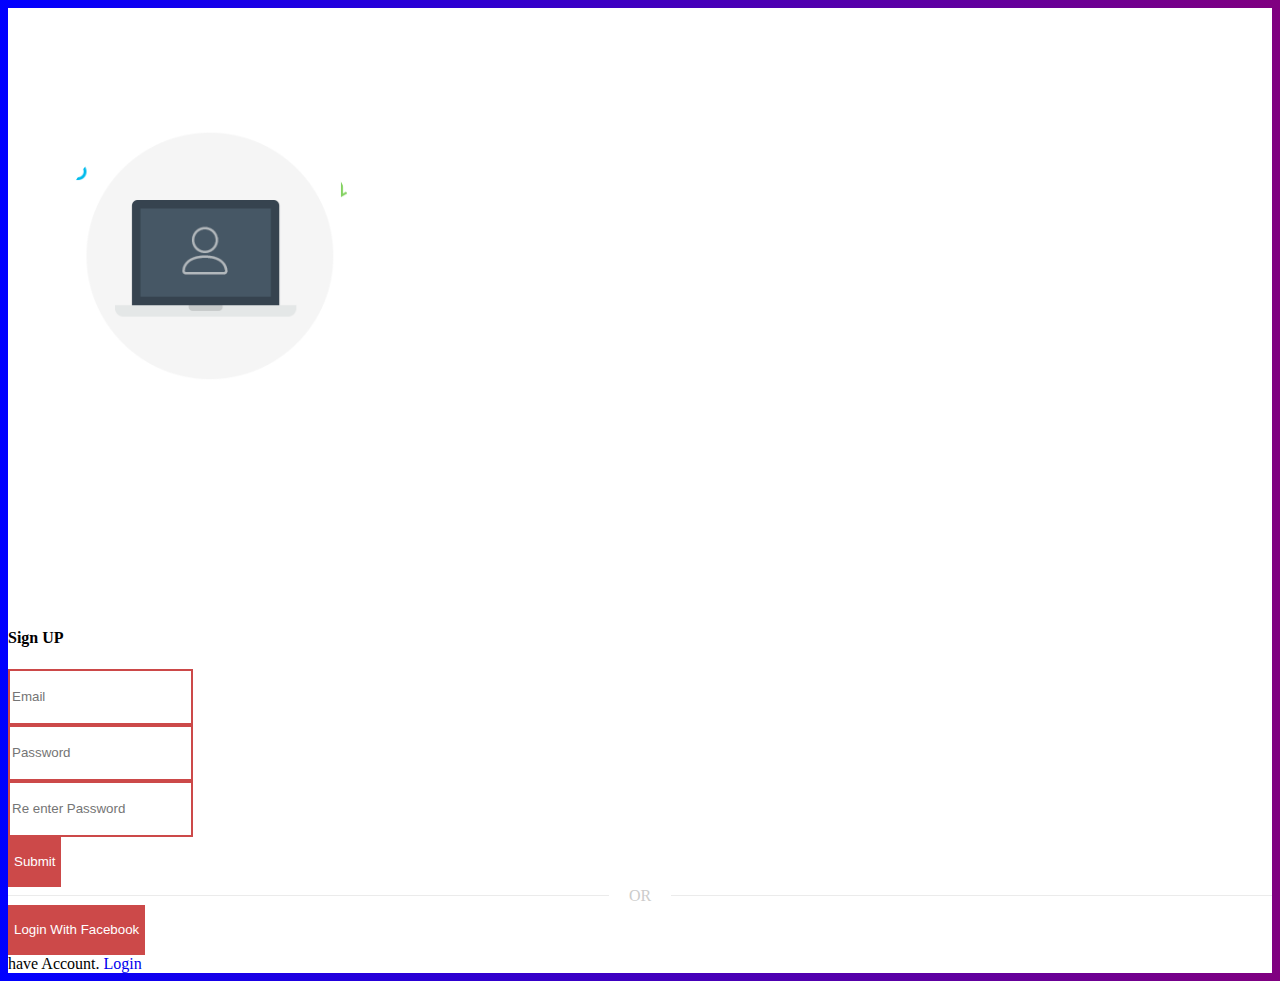
<file: webdesign_project/register.html>
<!DOCTYPE html>
<html lang="en">

<head>
    <meta charset="UTF-8">
    <meta http-equiv="X-UA-Compatible" content="IE=edge">
    <meta name="viewport" content="width=device-width, initial-scale=1.0">
    <!--Bootstrap bundle-->
    <link href="https://cdn.jsdelivr.net/npm/bootstrap@5.2.0-beta1/dist/css/bootstrap.min.css" rel="stylesheet"
        integrity="sha384-0evHe/X+R7YkIZDRvuzKMRqM+OrBnVFBL6DOitfPri4tjfHxaWutUpFmBp4vmVor" crossorigin="anonymous">
    <!--Bootstrap js Bundele-->
    <script src="https://cdn.jsdelivr.net/npm/bootstrap@5.2.0-beta1/dist/js/bootstrap.bundle.min.js"
        integrity="sha384-pprn3073KE6tl6bjs2QrFaJGz5/SUsLqktiwsUTF55Jfv3qYSDhgCecCxMW52nD2"
        crossorigin="anonymous"></script>
    <script src="https://cdn.jsdelivr.net/npm/@popperjs/core@2.9.2/dist/umd/popper.min.js"
        integrity="sha384-IQsoLXl5PILFhosVNubq5LC7Qb9DXgDA9i+tQ8Zj3iwWAwPtgFTxbJ8NT4GN1R8p"
        crossorigin="anonymous"></script>
    <script src="https://cdn.jsdelivr.net/npm/bootstrap@5.0.2/dist/js/bootstrap.min.js"
        integrity="sha384-cVKIPhGWiC2Al4u+LWgxfKTRIcfu0JTxR+EQDz/bgldoEyl4H0zUF0QKbrJ0EcQF"
        crossorigin="anonymous"></script>
    <!--external css-->
    <link href="register.css" rel="stylesheet">
    <title>Document</title>
    <script>
        function register(){
            var uname = document.getElementsByClassName("email").value;
            var pwd = document.getElementsByClassName("pwds").value;
            var pwd1 = document.getElementsByClassName("pwds1").value

            if(uname == ''){
                alert("please enter email name.");
            }
            else if(pwd == ''){
                alert("Please enter password");
            }
            else if(pwd.length < 10 || pwd.length > 10){
                alert("Password min and max length is 10")
            }
            else if(pwd1.length < 10 || pwd1.length > 10){
                alert("Password min and max length is 10")
            }
            else if(pwd != pwd1){
                alert("Please enter same password in both password")
            }
            else{
                alert("Your data is saved")
            }
            
        }
    </script>
</head>

<body>
    <div class="container">
        <div class="row m-5 no-gutters shadow-lg login">
          <div class="col-md-6 d-none d-md-block image">
            <img src="image/user.png" class="img-fluid" />
          </div>
          <div class="col-md-6 bg-white p-5">
            <h4 class="head-title pb-3">Sign UP</h4>
            <div class="form-style">
              <form action="index.html">
                <div class="form-group pb-3">
                  <input type="email" placeholder="Email" class="form-control email" id="exampleInputEmail1" aria-describedby="emailHelp">
                </div>
                <div class="form-group pb-3 pwds">
                  <input type="password" placeholder="Password" class="form-control" id="exampleInputPassword1">
                </div>
                <div class="form-group pb-3">
                    <input type="password" placeholder="Re enter Password" class="form-control pwds1" id="exampleInputPassword1">
                </div>
                <div class="pb-2">
                  <button type="submit" onclick="register()" class="btn btn-dark w-100 font-weight-bold mt-2 ">Submit</button>
                </div>
              </form>
              <div class="sideline">OR</div>
              <div>
                <button type="submit" class="btn btn-primary w-100 font-weight-bold mt-2"><i class="fa fa-facebook" aria-hidden="true"></i> Login With Facebook</button>
              </div>
              <div class="pt-4 text-center">have Account. <a href="login.html">Login</a>
              </div>
            </div>
      
          </div>
        </div>
      </div>
</body>

</html>
</file>
<file: webdesign_project/index.css>
@import url('https://fonts.googleapis.com/css2?family=Lobster&display=swap');
*{
    margin: 0;
}
body{
    background-color: whitesmoke;
}
/*navbar*/
.navbar-brand{
    color: yellow;
    font-weight: bolder;
    font-size: x-large;
}
.navbar-brand span{
    color: red;
}
.navbar-brand span:hover{
    color:black
}
.logo img{
    height: 40px;
    width: 60px;
    background-color: transparent;
    color: transparent;
}
.navbar-nav{
    margin-left: 200px;
    
}
.nav-link {
    color:white;
    font-size: large;
    font-weight: bold;
}
.search{
    margin-left: 30px;
}
.dropdown-menu a{
    color: white;
}
/*navbar*/
/*slide*/
.carousel-item img{
    width: 100%;
    height: 600px;
}
.carousel-caption h5+p{
    color:black;
    font-weight: bold;
}
.carousel-caption p{
    font-size: large;
}
/*slide*/
/*card*/

.offer{
    text-align: center;
    padding-top: 50px;
    font-family:Lobster;
    color: darkorange;
    font-size:xx-large;
}
.card{
    width: 350px;
    margin-bottom: 10px;
    margin-top: 50px;
    background-color: whitesmoke;
}
.image-card{
    overflow: hidden;
}
.image-card img{
    transition: 0.5s all ease;
    width:350px;
    height: 230px;
}
.image-card:hover img{
    transform: scale(1.5);
}
.card-body .sell{
    display: inline-block;
    margin-left: 10px;
}
.card-body a{
    margin-left: 10px;
}
.sell{
    width: 80px;
}
.card1{
    margin-left: 200px;
    margin-top: 30px;
}
.card2{
    margin-left: 50px;
    margin-top: 30px;
}
/*card*/
/*review card*/
.review-card{
    border: whitesmoke;
    width: 350px;
    margin-top: 30px;
}
.image-review-card{
    width:200px;
    margin-left: 70px;
}
.image-review-card img{
    border: 1px black solid;
    width: 200px;
    height: 200px;
    border-radius:100%;
}
.card-review-body h4,p{
    text-align: center;
    padding-top: 10px;
    font-family:cursive;
}
/*review card*/
/*footer*/
footer{
    position: absolute;
    background: #111;
    height: auto;
    width: 100vw;
    padding-top: 40px;
    color: #fff;
}
footer h3{
    font-size: 2.1rem;
    font-weight: 500;
    text-transform: capitalize;
    line-height: 3rem;
    text-align: center;
}
footer p{
    max-width: 500px;
    margin: 10px auto;
    line-height: 28px;
    font-size: 14px;
    color: #cacdd2;
}
.socials{
    list-style: none;
    display: flex;
    align-items: center;
    justify-content: center;
    margin: 1rem 0 3rem 0;
}

.socials li{
    margin: 0 10px;
}

.socials a{
    text-decoration: none;
    color: #fff;
    border: 1.1px solid white;
    padding: 5px;
    border-radius: 50%;
}

.socials a svg{
    font-size: 1.1rem;
    width: 20px;
    transition: color .4s ease;
}

.socials a:hover svg{
    color: aqua;
}
a{
    text-decoration: none;
    color:#cacdd2
}
/*footer*/
</file>
<file: webdesign_project/about.css>
@import url('https://fonts.googleapis.com/css2?family=Lobster&display=swap');
@import url('https://fonts.googleapis.com/css2?family=Poppins:wght@100&display=swap');
*{
    margin: 0;
    padding: 0;
}
body{
    background-color: whitesmoke;
}
/*navbar*/
.navbar-brand{
    color: yellow;
    font-weight: bolder;
    font-size: x-large;
}
.navbar-brand span{
    color: red;
}
.navbar-brand span:hover{
    color:black
}
.logo img{
    height: 40px;
    width: 60px;
    background-color: transparent;
    color: transparent;
}
.navbar-nav{
    margin-left: 200px;
    
}
.nav-link {
    color:white;
    font-size: large;
    font-weight: bold;
}
.search{
    margin-left: 30px;
}
.dropdown-menu a{
    color: white;
}
/*navbar*/
/*about*/
.image img{
    height: 300px;
    width: 100%;   
    margin-top: 30px;
}
.about-title{
    margin-top: 100px;
    font-family: Lobster;
    color: tomato;
    text-align: center;
}
.about-text p{
    margin-top: 30px;
    font-family: Poppins;
    font-weight:bolder;
}
/*about*/
/*footer*/
footer{
    position: absolute;
    background: #111;
    height: auto;
    width: 100vw;
    padding-top: 40px;
    color: #fff;
    margin-top: 10px;
}
footer h3{
    font-size: 2.1rem;
    font-weight: 500;
    text-transform: capitalize;
    line-height: 3rem;
    text-align: center;
}
footer p{
    max-width: 500px;
    margin: 10px auto;
    line-height: 28px;
    font-size: 14px;
    color: #cacdd2;
    text-align: center;
}
.socials{
    list-style: none;
    display: flex;
    align-items: center;
    justify-content: center;
    margin: 1rem 0 3rem 0;
}

.socials li{
    margin: 0 10px;
}

.socials a{
    text-decoration: none;
    color: #fff;
    border: 1.1px solid white;
    padding: 5px;
    border-radius: 50%;
}

.socials a svg{
    font-size: 1.1rem;
    width: 20px;
    transition: color .4s ease;
}

.socials a:hover svg{
    color: aqua;
}
a{
    text-decoration: none;
    color:#cacdd2
}
/*footer*/
</file>
<file: webdesign_project/agents.css>
@import url('https://fonts.googleapis.com/css2?family=Poppins:wght@100&display=swap');
@import url('https://fonts.googleapis.com/css2?family=Lobster&display=swap');
*{
    margin: 0;
    padding: 0;
}
body{
    background-color: whitesmoke;
}
/*navbar*/
.navbar-brand{
    color: yellow;
    font-weight: bolder;
    font-size: x-large;
}
.navbar-brand span{
    color: red;
}
.navbar-brand span:hover{
    color:black
}
.logo img{
    height: 40px;
    width: 60px;
    background-color: transparent;
    color: transparent;
}
.navbar-nav{
    margin-left: 200px;
    
}
.nav-link {
    color:white;
    font-size: large;
    font-weight: bold;
}
.search{
    margin-left: 30px;
}
.dropdown-menu a{
    color: white;
}
/*navbar*/
/*agents card*/
.Agents{
    text-align: center;
    padding-top: 50px;
    font-family:Lobster;
    color: darkorange;
    font-size:xx-large;
}
.card{
    width: 300px;
    height: 400px;
    margin-bottom: 10px;
    margin-top: 50px;
    background-color: whitesmoke;
    overflow: hidden;
}
.agents-image img{
    width: 300px;
    height: 400px;
    filter: grayscale(50%);
	transition: 2s;
}
.agents-image:hover img{
    filter: grayscale(0%);
	transform: scale(1.1);
}
.card:before
{
	content: '';
	position: absolute;
	top: 0;
	left: 200%;
	height: 100%;
	width: 100%;
	background: rgba(255,255,255,.3);
	z-index: 1;
	transform: skew(45deg);
	transition: .5s;
}
.card:hover:before{
	left: -180%;
}
.card h2{
    background: tomato;
	font-family:Poppins;
	color: #fff;
	text-align: center;
	text-transform: uppercase;
	margin: 0;
	padding: 10px 0;
	position: absolute;
	bottom: 0;
	width: 100%;
	transform: perspective(400px) rotateY(90deg);
	transform-origin: right;
	transition: 1s;
    
}
.card:hover h2{
    transform: perspective(400px) rotateY(0deg);
    width: 100%;
}
.card ul{
    position: absolute;
	top: 0;
	left: 0;
	margin: 0;
	padding: 0;
	list-style: none;
	background: rgba(255,255,255,0);
}
.card ul li{
    background: #333;
	height: 40px;
	width: 40px;
	text-align: center;
	line-height: 40px;
	transform: perspective(800px) rotateY(90deg);
	transition: .5s;
	transform-origin: left;
}
.card:hover ul li{
    transform: perspective(800px) rotateY(0deg);
}
.card:hover ul li:nth-child(1)
{
	transition-delay: .2s;
}

.card:hover ul li:nth-child(2)
{
	transition-delay: .6s;
}

.card:hover ul li:nth-child(3)
{
	transition-delay: .8s;
}

.card:hover ul li:nth-child(4)
{
	transition-delay: 1s;
}
.card ul li a{
    color: tomato;
	background: rgba(255,255,255,0);
}
.card ul li svg{
    color: tomato;
	background: rgba(255,255,255,0);
}
.card ul li svg:hover{
    color: #fff;
	background: rgba(255,255,255,0);
}
/*agents card*/
/*footer*/
footer{
    position: absolute;
    background: #111;
    height: auto;
    width: 100vw;
    padding-top: 40px;
    color: #fff;
    margin-top: 10px;
}
footer h3{
    font-size: 2.1rem;
    font-weight: 500;
    text-transform: capitalize;
    line-height: 3rem;
    text-align: center;
}
footer p{
    max-width: 500px;
    margin: 10px auto;
    line-height: 28px;
    font-size: 14px;
    color: #cacdd2;
    text-align: center;
}
.socials{
    list-style: none;
    display: flex;
    align-items: center;
    justify-content: center;
    margin: 1rem 0 3rem 0;
}

.socials li{
    margin: 0 10px;
}

.socials a{
    text-decoration: none;
    color: #fff;
    border: 1.1px solid white;
    padding: 5px;
    border-radius: 50%;
}

.socials a svg{
    font-size: 1.1rem;
    width: 20px;
    transition: color .4s ease;
}

.socials a:hover svg{
    color: aqua;
}
a{
    text-decoration: none;
    color:#cacdd2
}
/*footer*/
</file>
<file: webdesign_project/contact.css>
*{
    margin: 0;
}
body{
    background-color: whitesmoke;
}
/*navbar*/
.navbar-brand{
    color: yellow;
    font-weight: bolder;
    font-size: x-large;
}
.navbar-brand span{
    color: red;
}
.navbar-brand span:hover{
    color:black
}
.logo img{
    height: 40px;
    width: 60px;
    background-color: transparent;
    color: transparent;
}
.navbar-nav{
    margin-left: 200px;
    
}
.nav-link {
    color:white;
    font-size: large;
    font-weight: bold;
}
.search{
    margin-left: 30px;
}
.dropdown-menu a{
    color: white;
}
/*navbar*/
/*contct*/
.form{
    margin-top: 250px;
}
.feedback-input {
  color:white;
  font-family: Helvetica, Arial, sans-serif;
  font-weight:500;
  font-size: 18px;
  border-radius: 5px;
  line-height: 22px;
  background-color: transparent;
  border:2px solid #CC6666;
  padding: 13px;
  margin-bottom: 15px;
  width:100%;
  box-sizing: border-box;
}

.feedback-input:focus { border:2px solid #CC4949; }

textarea {
  height: 150px;
  line-height: 150%;
  resize:vertical;
}

.form [type="submit"] {
  font-family: 'Montserrat', Arial, Helvetica, sans-serif;
  width: 100%;
  background:#CC6666;
  border-radius:5px;
  border:0;
  color:white;
  font-size:24px;
  padding-top:10px;
  padding-bottom:10px;
  margin-top:-4px;
  font-weight:700;
}
.form [type="submit"]:hover { background:#CC4949;
border: 2px solid black; }
.map{
    border:2px solid #CC6666;
    margin-top: 200px;
    margin-bottom: 20px;
}
.map:hover{
    border: 2px solid black;
}
/*contact*/
/*footer*/
footer{
    position: absolute;
    background: #111;
    height: auto;
    width: 100vw;
    padding-top: 40px;
    color: #fff;
    margin-top: 10px;
}
footer h3{
    font-size: 2.1rem;
    font-weight: 500;
    text-transform: capitalize;
    line-height: 3rem;
    text-align: center;
}
footer p{
    max-width: 500px;
    margin: 10px auto;
    line-height: 28px;
    font-size: 14px;
    color: #cacdd2;
    text-align: center;
}
.socials{
    list-style: none;
    display: flex;
    align-items: center;
    justify-content: center;
    margin: 1rem 0 3rem 0;
}

.socials li{
    margin: 0 10px;
}

.socials a{
    text-decoration: none;
    color: #fff;
    border: 1.1px solid white;
    padding: 5px;
    border-radius: 50%;
}

.socials a svg{
    font-size: 1.1rem;
    width: 20px;
    transition: color .4s ease;
}

.socials a:hover svg{
    color: aqua;
}
a{
    text-decoration: none;
    color:#cacdd2
}
/*footer*/
</file>
<file: webdesign_project/delhi.css>
@import url('https://fonts.googleapis.com/css2?family=Poppins:wght@100&display=swap');
@import url('https://fonts.googleapis.com/css2?family=Lobster&display=swap');
*{
    margin: 0;
    padding: 0;
}
body{
    background-color: whitesmoke;
}
/*navbar*/
.navbar-brand{
    color: yellow;
    font-weight: bolder;
    font-size: x-large;
}
.navbar-brand span{
    color: red;
}
.navbar-brand span:hover{
    color:black
}
.logo img{
    height: 40px;
    width: 60px;
    background-color: transparent;
    color: transparent;
}
.navbar-nav{
    margin-left: 200px;
    
}
.nav-link {
    color:white;
    font-size: large;
    font-weight: bold;
}
.search{
    margin-left: 30px;
}
.dropdown-menu a{
    color: white;
}
/*navbar*/
/*mumbai card*/
.mumbai-house span{
    text-align: center;
    padding-top: 100px;
    font-family:Lobster;
    color: darkorange;
    font-size:xx-large;
    text-transform: uppercase;
}
.card{
    width: 350px;
    margin-bottom: 10px;
    margin-top: 50px;
    background-color: whitesmoke;
    overflow: hidden;
}
.house-image img{
    width: 350px;
    height: 230px;
}
.card{
    width: 350px;
    margin-bottom: 10px;
    margin-top: 50px;
    background-color: whitesmoke;
    margin-left: 40px;
}
.house-image{
    overflow: hidden;
}
.house-image img{
    transition: 0.5s all ease;
    width:350px;
    height: 230px;
}
.house-image:hover img{
    transform: scale(1.5);
}
.card-title{
    color: tomato;
    text-align: center;
    margin-bottom: 20x;
}
.card-text{
    margin-left: 30px;
}
.card-body p{
    display: inline-block;
    padding-left: 20px;
}
.sell{
    text-decoration: none;
    color: tomato;
    font-size: larger;
    padding-left: 20px;
}
/*mumbai card*/
/*footer*/
footer{
    position: absolute;
    background: #111;
    height: auto;
    width: 100vw;
    padding-top: 40px;
    color: #fff;
    margin-top: 10px;
}
footer h3{
    font-size: 2.1rem;
    font-weight: 500;
    text-transform: capitalize;
    line-height: 3rem;
    text-align: center;
}
footer p{
    max-width: 500px;
    margin: 10px auto;
    line-height: 28px;
    font-size: 14px;
    color: #cacdd2;
    text-align: center;
}
.socials{
    list-style: none;
    display: flex;
    align-items: center;
    justify-content: center;
    margin: 1rem 0 3rem 0;
}

.socials li{
    margin: 0 10px;
}

.socials a{
    text-decoration: none;
    color: #fff;
    border: 1.1px solid white;
    padding: 5px;
    border-radius: 50%;
}

.socials a svg{
    font-size: 1.1rem;
    width: 20px;
    transition: color .4s ease;
}

.socials a:hover svg{
    color: aqua;
}
a{
    text-decoration: none;
    color:#cacdd2
}
/*footer*/
</file>
<file: webdesign_project/login.css>
body {
    background-image: linear-gradient(to right,blue,purple);
  }
  .login{
      background-color: white;
  }
  .image{
      width: 500px;
      height: 600px;
  }
  .image img{
      width: 300px;
      border-radius: 100%;
      margin-top: 100px;
      margin-left: 50px;
  }
  .form-style input {
    border:2px solid #CC4949;
    height: 50px;
    border-radius: 0;
  }
  .form-style input:focus {
    border-bottom: 1px solid #007bff;
    box-shadow: none;
    outline: 0;
    background-color: #ebebeb;
  }
  .form-style button{
    border:2px;
    background-color:#CC4949 ;
    color: white;
  }
  .sideline {
    display: flex;
    width: 100%;
    justify-content: center;
    align-items: center;
    text-align: center;
    color: #ccc;
  }
  button {
    height: 50px;
  }
  .sideline:before,
  .sideline:after {
    content: "";
    border-top: 1px solid #ebebeb;
    margin: 0 20px 0 0;
    flex: 1 0 20px;
  }
   
  .sideline:after {
    margin: 0 0 0 20px;
  }
  a{
      text-decoration: none;
  }
</file>
<file: webdesign_project/mumbai.css>
@import url('https://fonts.googleapis.com/css2?family=Poppins:wght@100&display=swap');
@import url('https://fonts.googleapis.com/css2?family=Lobster&display=swap');
*{
    margin: 0;
    padding: 0;
}
body{
    background-color: whitesmoke;
}
/*navbar*/
.navbar-brand{
    color: yellow;
    font-weight: bolder;
    font-size: x-large;
}
.navbar-brand span{
    color: red;
}
.navbar-brand span:hover{
    color:black
}
.logo img{
    height: 40px;
    width: 60px;
    background-color: transparent;
    color: transparent;
}
.navbar-nav{
    margin-left: 200px;
    
}
.nav-link {
    color:white;
    font-size: large;
    font-weight: bold;
}
.search{
    margin-left: 30px;
}
.dropdown-menu a{
    color: white;
}
/*navbar*/
/*mumbai card*/
.mumbai-house span{
    text-align: center;
    padding-top: 100px;
    font-family:Lobster;
    color: darkorange;
    font-size:xx-large;
    text-transform: uppercase;
}
.card{
    width: 350px;
    margin-bottom: 10px;
    margin-top: 50px;
    background-color: whitesmoke;
    overflow: hidden;
}
.house-image img{
    width: 350px;
    height: 230px;
}
.card{
    width: 350px;
    margin-bottom: 10px;
    margin-top: 50px;
    background-color: whitesmoke;
    margin-left: 40px;
}
.house-image{
    overflow: hidden;
}
.house-image img{
    transition: 0.5s all ease;
    width:350px;
    height: 230px;
}
.house-image:hover img{
    transform: scale(1.5);
}
.card-title{
    color: tomato;
    text-align: center;
    margin-bottom: 20x;
}
.card-text p{
    margin-right: 20px;
    display:inline-block;
}
.card-body p{
    display: inline-block;
    padding-left: 20px;
}
.sell{
    text-decoration: none;
    color: tomato;
    font-size: larger;
    padding-left: 20px;
}
/*mumbai card*/
/*footer*/
footer{
    position: absolute;
    background: #111;
    height: auto;
    width: 100vw;
    padding-top: 40px;
    color: #fff;
    margin-top: 10px;
}
footer h3{
    font-size: 2.1rem;
    font-weight: 500;
    text-transform: capitalize;
    line-height: 3rem;
    text-align: center;
}
footer p{
    max-width: 500px;
    margin: 10px auto;
    line-height: 28px;
    font-size: 14px;
    color: #cacdd2;
    text-align: center;
}
.socials{
    list-style: none;
    display: flex;
    align-items: center;
    justify-content: center;
    margin: 1rem 0 3rem 0;
}

.socials li{
    margin: 0 10px;
}

.socials a{
    text-decoration: none;
    color: #fff;
    border: 1.1px solid white;
    padding: 5px;
    border-radius: 50%;
}

.socials a svg{
    font-size: 1.1rem;
    width: 20px;
    transition: color .4s ease;
}

.socials a:hover svg{
    color: aqua;
}
a{
    text-decoration: none;
    color:#cacdd2
}
/*footer*/
</file>
<file: webdesign_project/register.css>
body {
    background-image: linear-gradient(to right,blue,purple);
  }
  .login{
      background-color: white;
  }
  .image{
      width: 500px;
      height: 600px;
  }
  .image img{
      width: 300px;
      border-radius: 100%;
      margin-top: 100px;
      margin-left: 50px;
  }
  .header-title{
    text-align: center;
  }
  .form-style input {
    border:2px solid #CC4949;
    height: 50px;
    border-radius: 0;
  }
  .form-style input:focus {
    border-bottom: 1px solid #007bff;
    box-shadow: none;
    outline: 0;
    background-color: #ebebeb;
  }
  .form-style button{
    border:2px;
    background-color:#CC4949 ;
    color: white;
  }
  .sideline {
    display: flex;
    width: 100%;
    justify-content: center;
    align-items: center;
    text-align: center;
    color: #ccc;
  }
  button {
    height: 50px;
  }
  .sideline:before,
  .sideline:after {
    content: "";
    border-top: 1px solid #ebebeb;
    margin: 0 20px 0 0;
    flex: 1 0 20px;
  }
   
  .sideline:after {
    margin: 0 0 0 20px;
  }
  a{
      text-decoration: none;
  }
</file>
